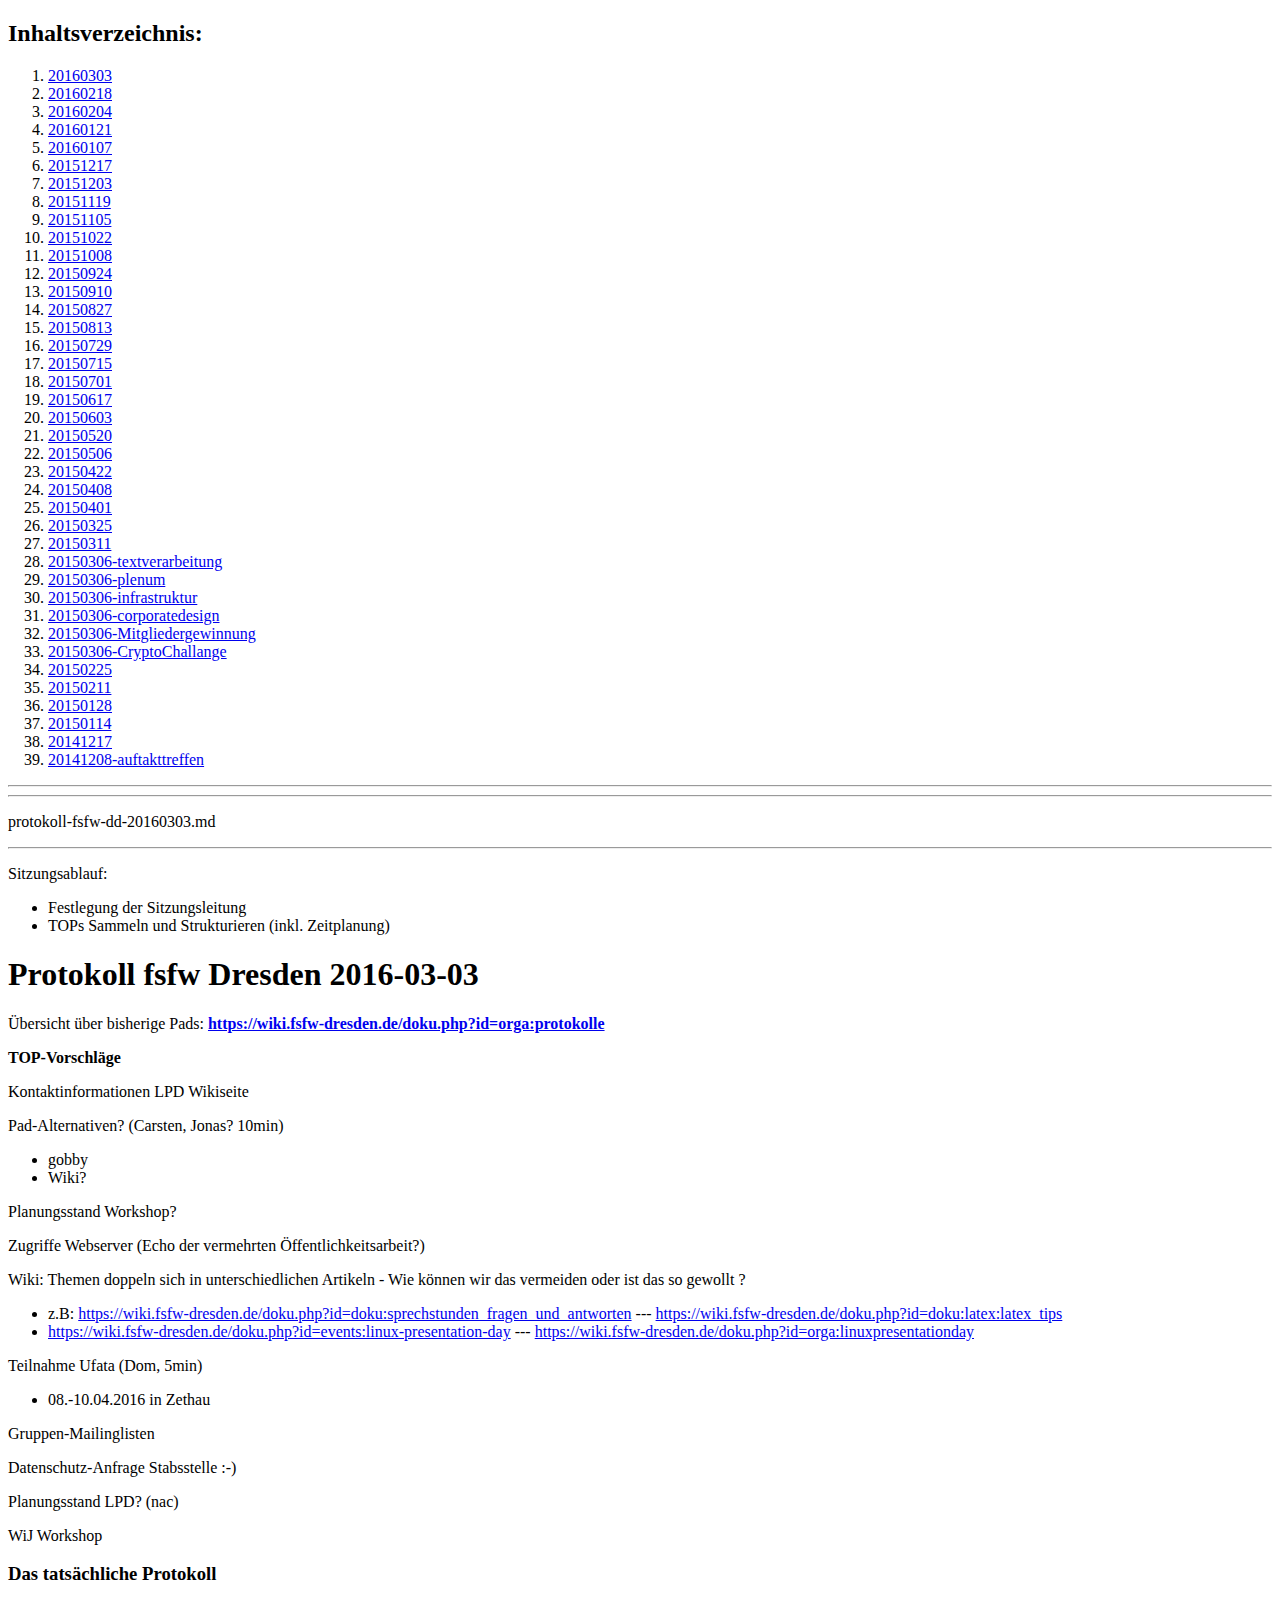
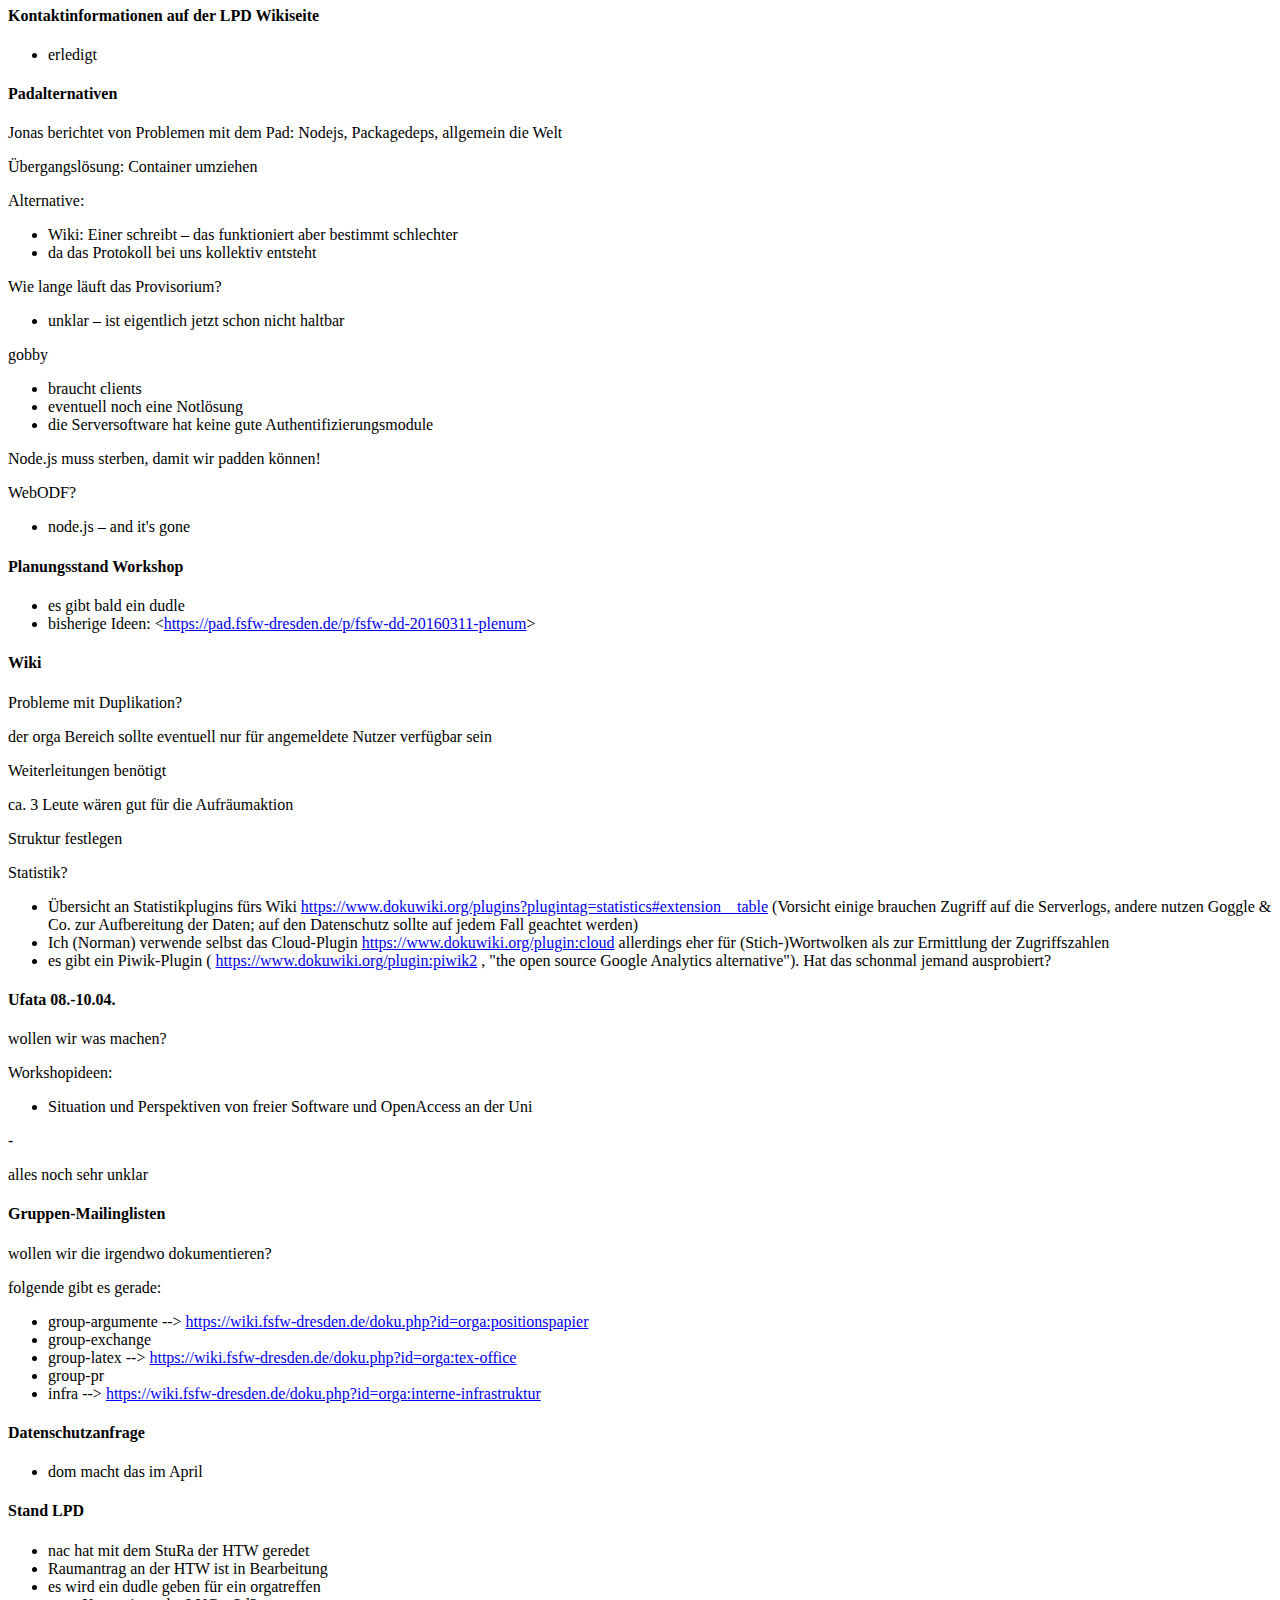
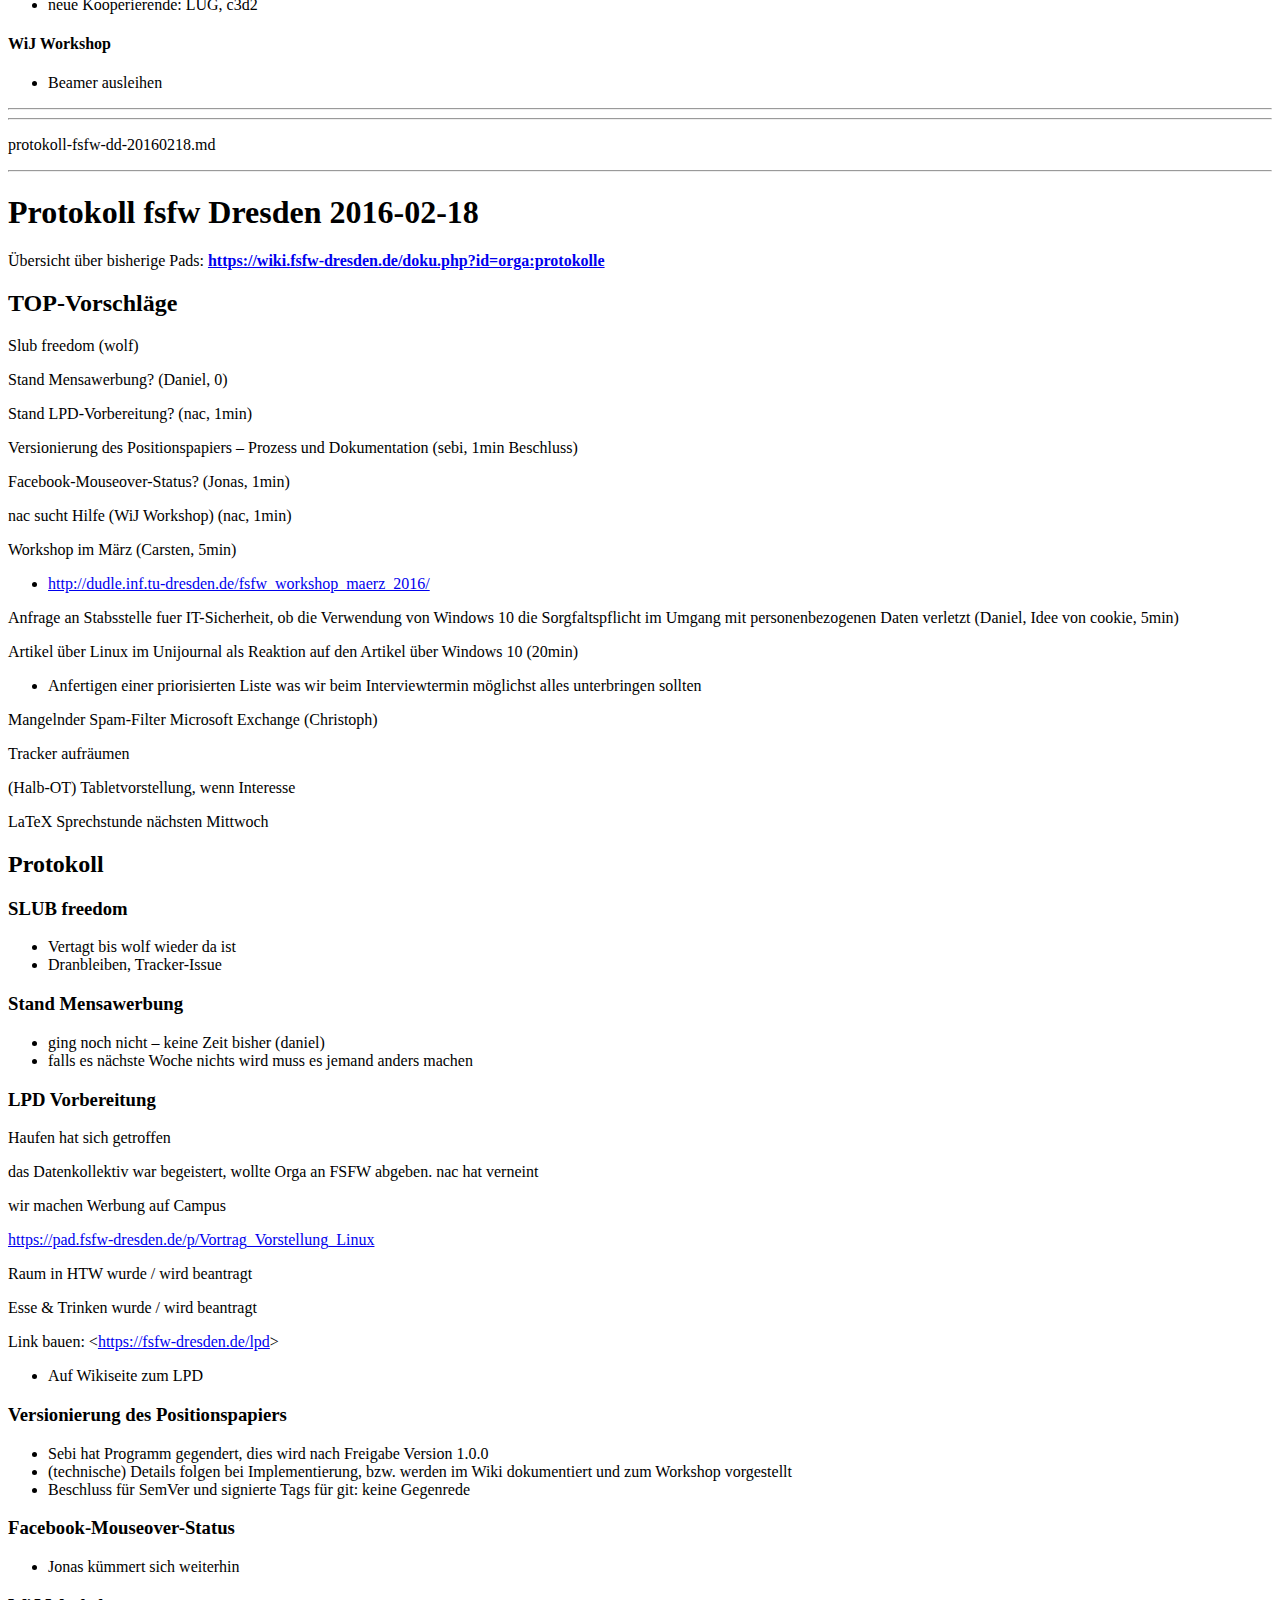
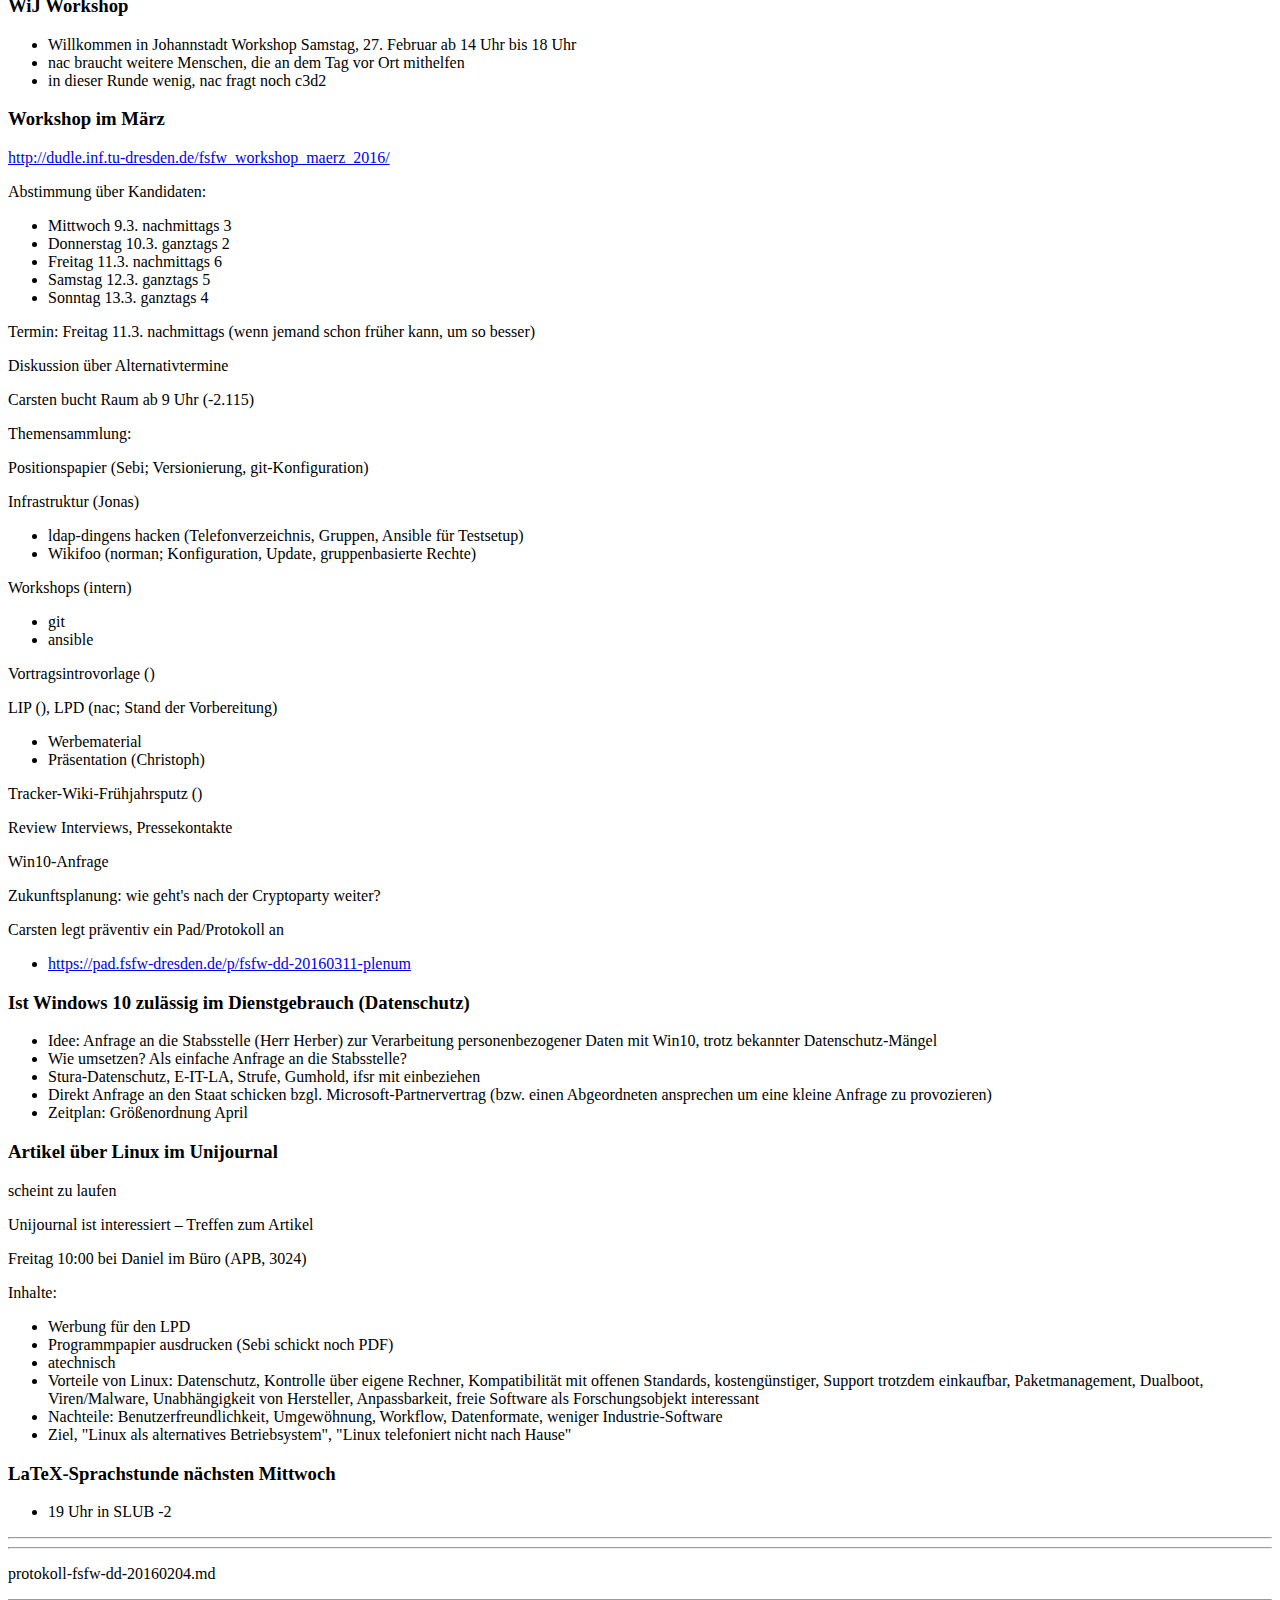
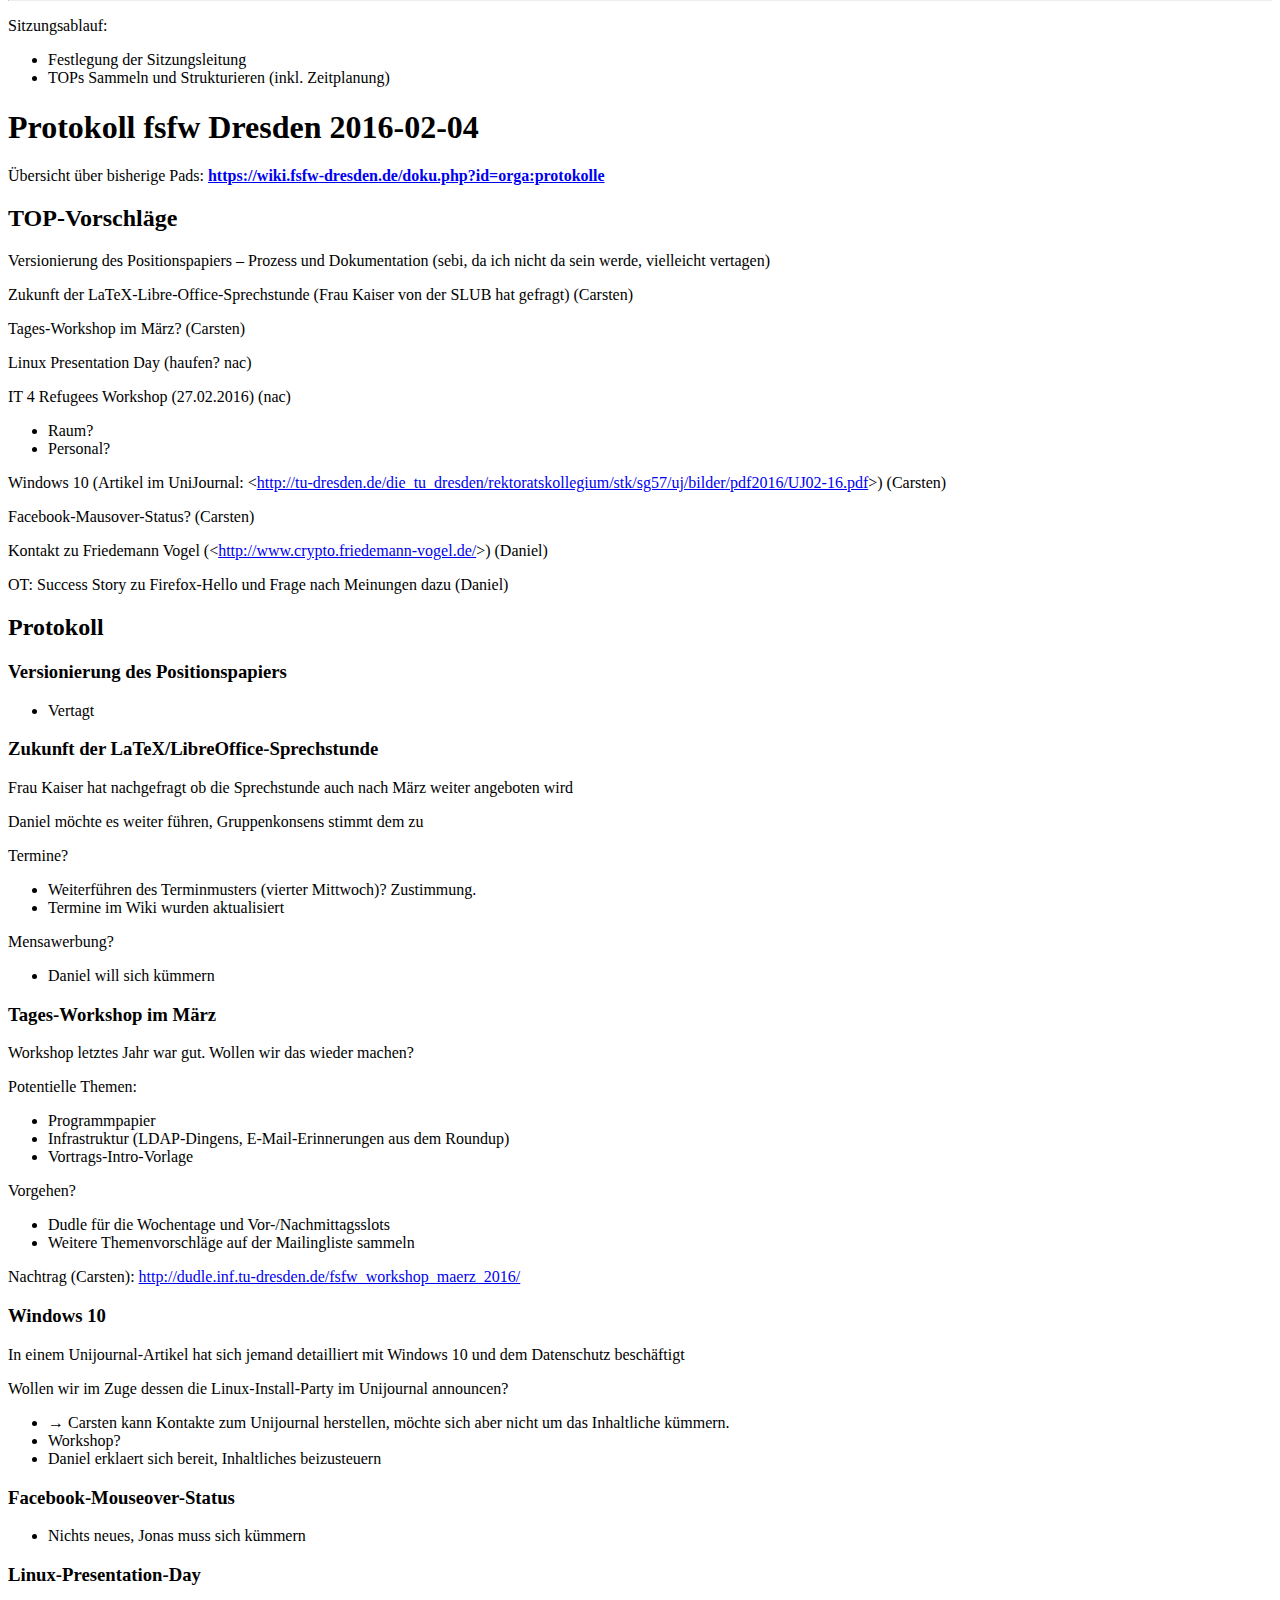
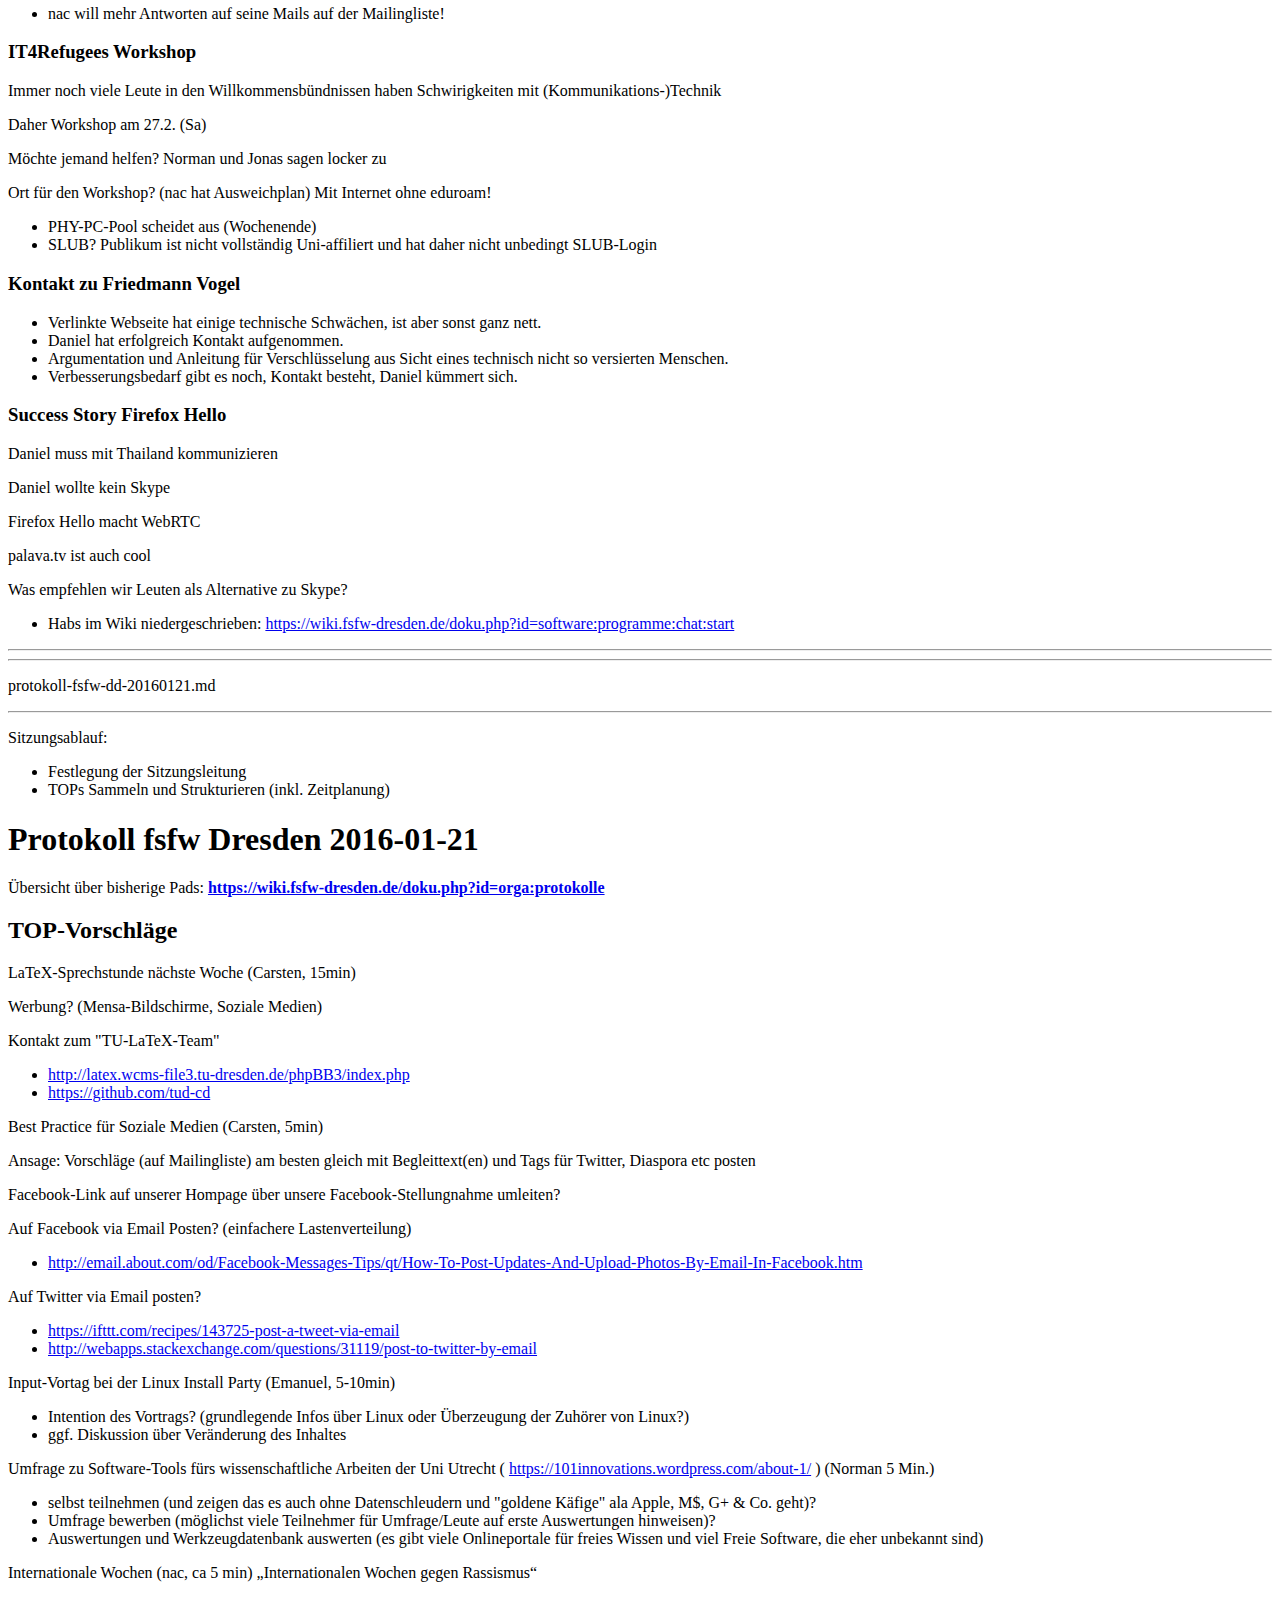
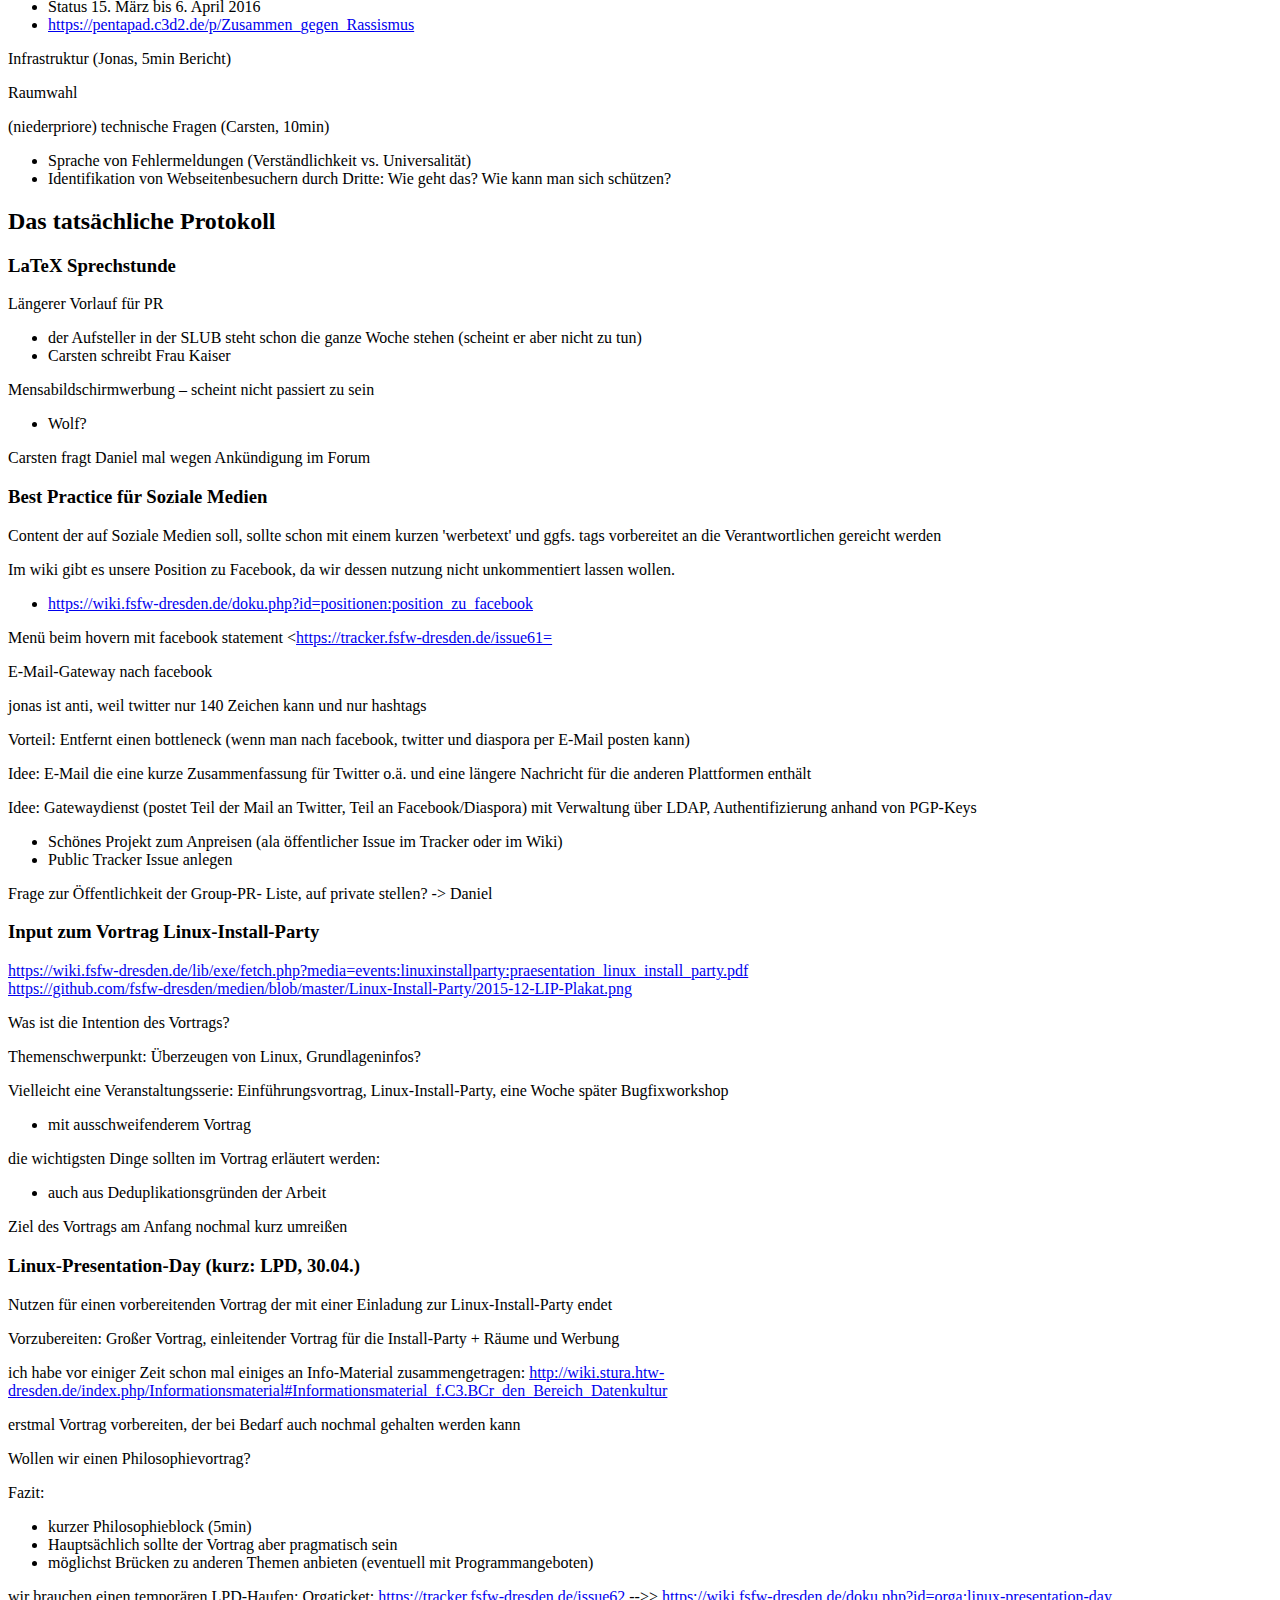
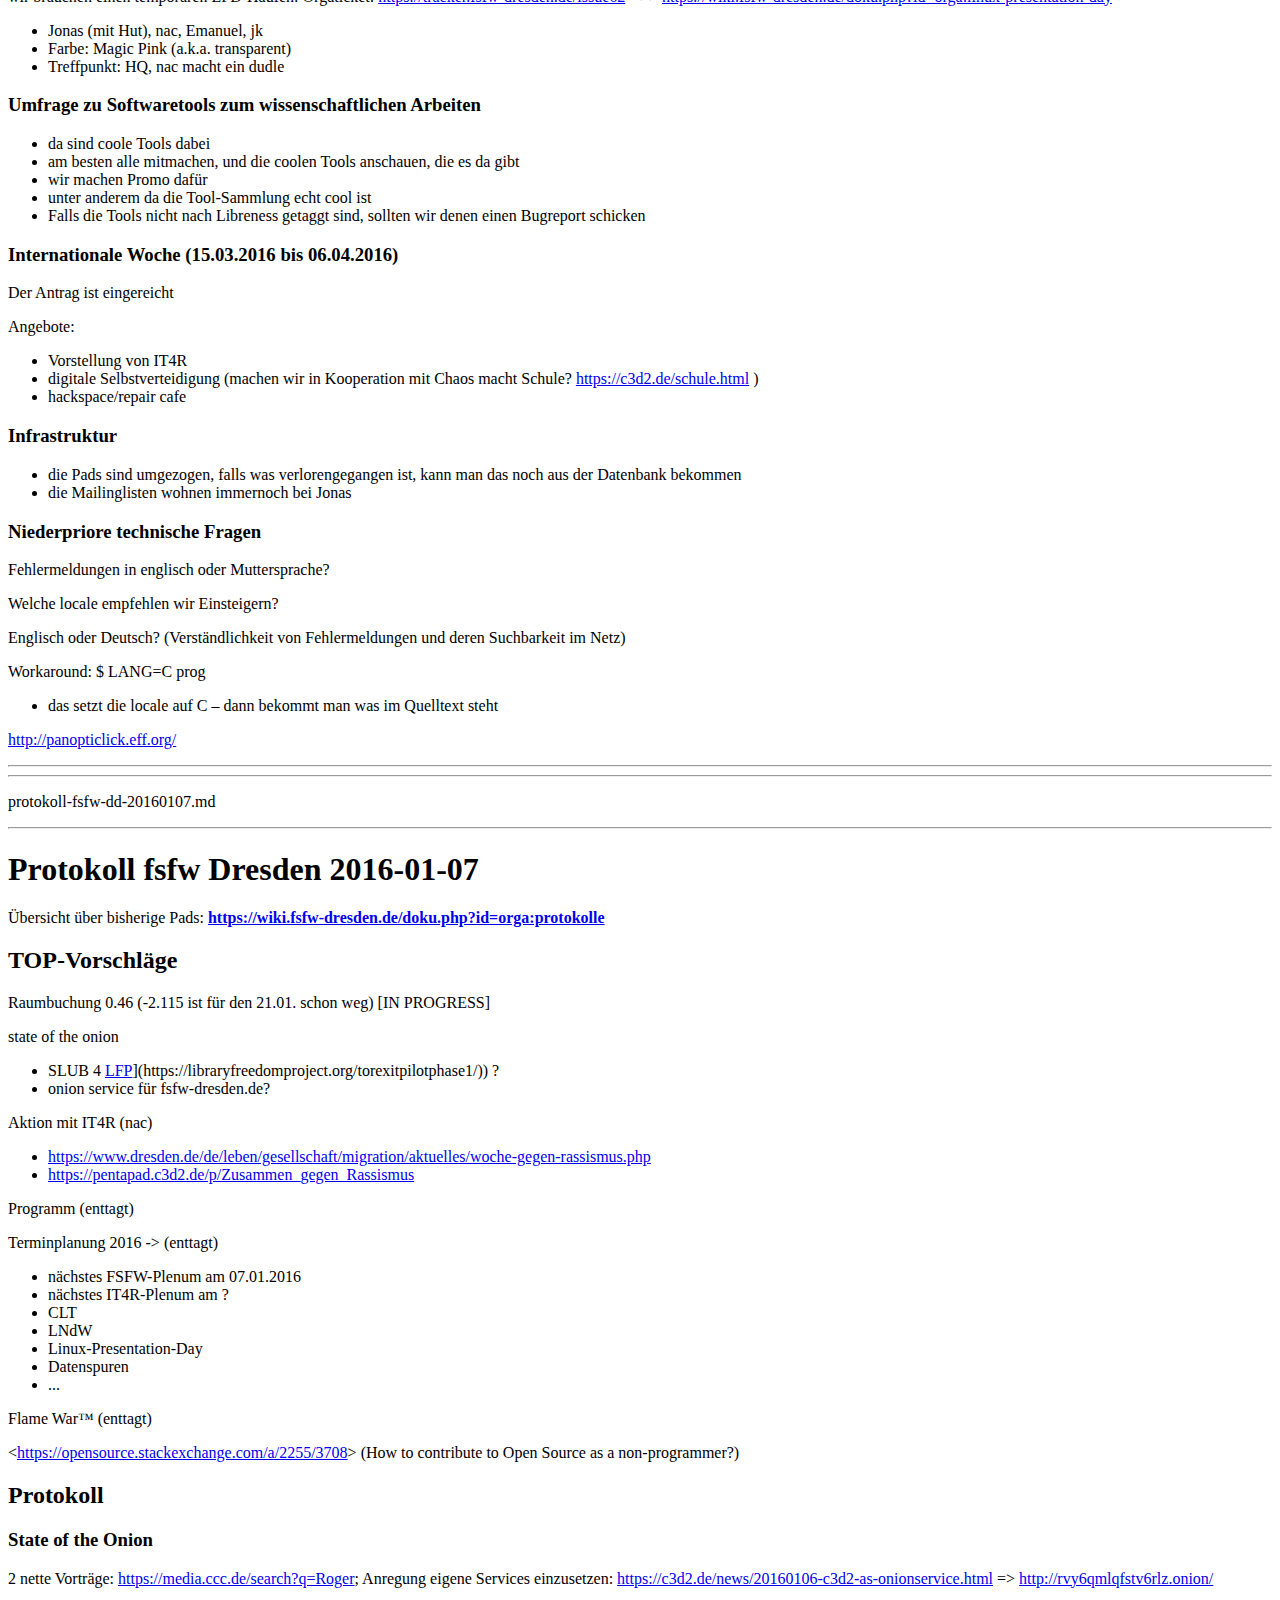
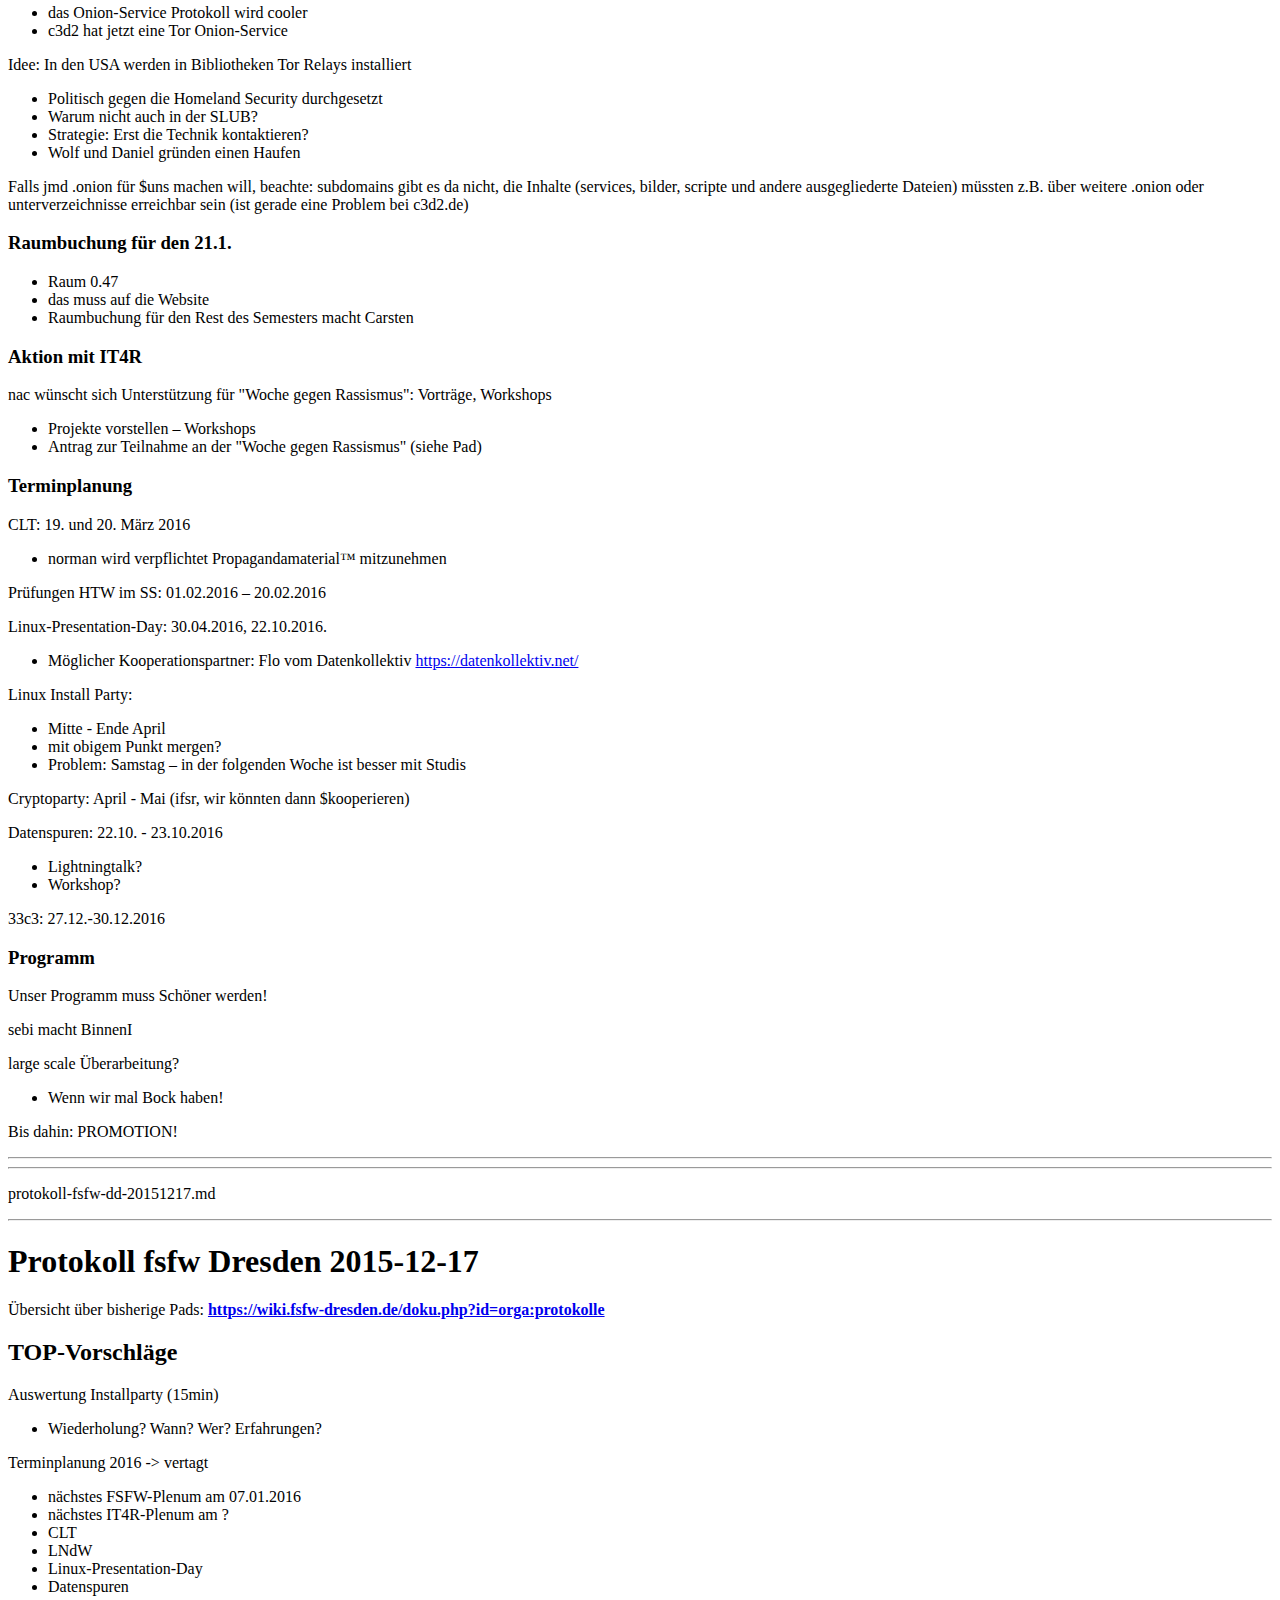
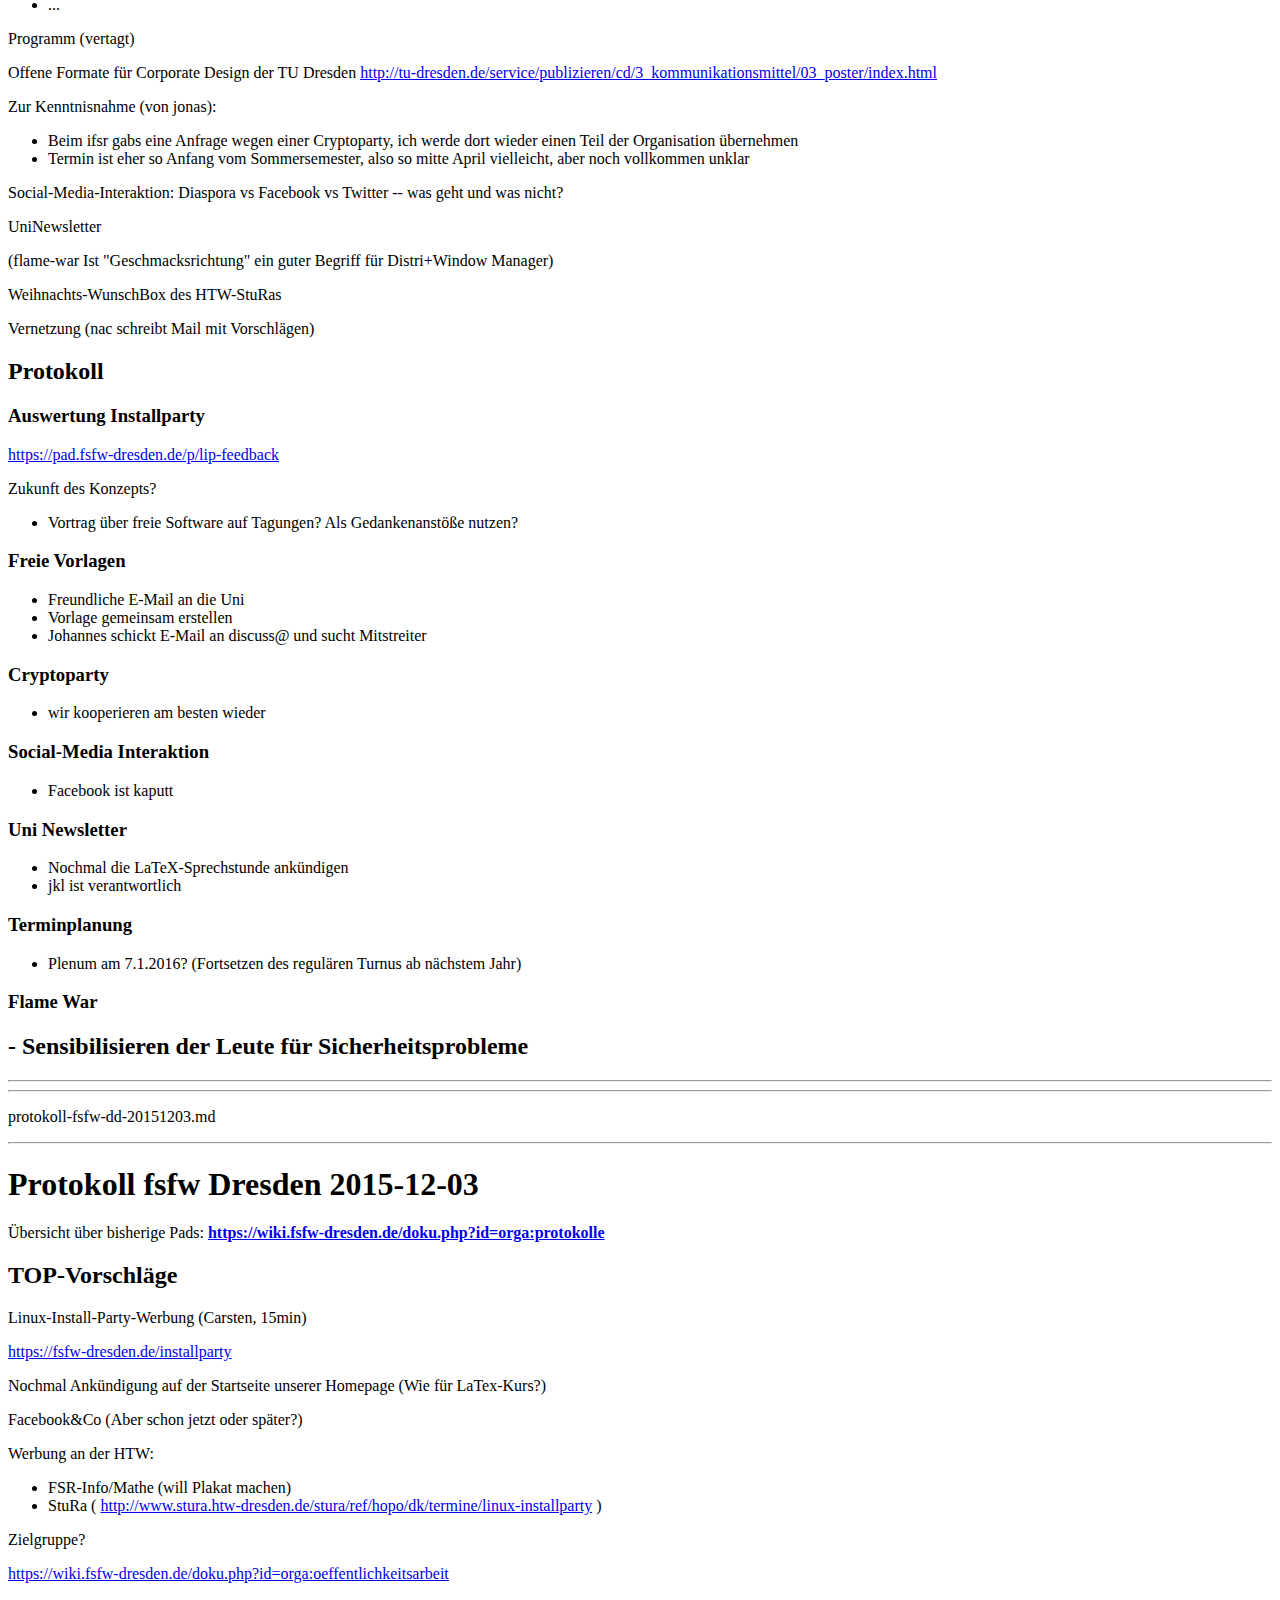
<file: protokolle.html>
<!DOCTYPE html PUBLIC "-//W3C//DTD XHTML 1.0 Transitional//EN" "http://www.w3.org/TR/xhtml1/DTD/xhtml1-transitional.dtd">
<html xmlns="http://www.w3.org/1999/xhtml">
<head>
  <meta http-equiv="Content-Type" content="text/html; charset=utf-8" />
  <meta http-equiv="Content-Style-Type" content="text/css" />
  <meta name="generator" content="pandoc" />
  <title></title>
</head>
<body>
<h2 id="inhaltsverzeichnis">Inhaltsverzeichnis:</h2>
<ol style="list-style-type: decimal">
<li><a href="#20160303">20160303</a></li>
<li><a href="#20160218">20160218</a></li>
<li><a href="#20160204">20160204</a></li>
<li><a href="#20160121">20160121</a></li>
<li><a href="#20160107">20160107</a></li>
<li><a href="#20151217">20151217</a></li>
<li><a href="#20151203">20151203</a></li>
<li><a href="#20151119">20151119</a></li>
<li><a href="#20151105">20151105</a></li>
<li><a href="#20151022">20151022</a></li>
<li><a href="#20151008">20151008</a></li>
<li><a href="#20150924">20150924</a></li>
<li><a href="#20150910">20150910</a></li>
<li><a href="#20150827">20150827</a></li>
<li><a href="#20150813">20150813</a></li>
<li><a href="#20150729">20150729</a></li>
<li><a href="#20150715">20150715</a></li>
<li><a href="#20150701">20150701</a></li>
<li><a href="#20150617">20150617</a></li>
<li><a href="#20150603">20150603</a></li>
<li><a href="#20150520">20150520</a></li>
<li><a href="#20150506">20150506</a></li>
<li><a href="#20150422">20150422</a></li>
<li><a href="#20150408">20150408</a></li>
<li><a href="#20150401">20150401</a></li>
<li><a href="#20150325">20150325</a></li>
<li><a href="#20150311">20150311</a></li>
<li><a href="#20150306-textverarbeitung">20150306-textverarbeitung</a></li>
<li><a href="#20150306-plenum">20150306-plenum</a></li>
<li><a href="#20150306-infrastruktur">20150306-infrastruktur</a></li>
<li><a href="#20150306-corporatedesign">20150306-corporatedesign</a></li>
<li><a href="#20150306-Mitgliedergewinnung">20150306-Mitgliedergewinnung</a></li>
<li><a href="#20150306-CryptoChallange">20150306-CryptoChallange</a></li>
<li><a href="#20150225">20150225</a></li>
<li><a href="#20150211">20150211</a></li>
<li><a href="#20150128">20150128</a></li>
<li><a href="#20150114">20150114</a></li>
<li><a href="#20141217">20141217</a></li>
<li><a href="#20141208-auftakttreffen">20141208-auftakttreffen</a></li>
</ol>
<hr />
<hr />
<p><a name="20160303"></a>protokoll-fsfw-dd-20160303.md</p>
<hr />
<p>Sitzungsablauf:</p>
<ul>
<li>Festlegung der Sitzungsleitung</li>
<li>TOPs Sammeln und Strukturieren (inkl. Zeitplanung)</li>
</ul>
<h1 id="protokoll-fsfw-dresden-2016-03-03">Protokoll fsfw Dresden 2016-03-03</h1>
<p>Übersicht über bisherige Pads: <a href="https://wiki.fsfw-dresden.de/doku.php?id=orga:protokolle"><strong>https://wiki.fsfw-dresden.de/doku.php?id=orga:protokolle</strong></a></p>
<p><strong>TOP-Vorschläge</strong></p>
<p>Kontaktinformationen LPD Wikiseite</p>
<p>Pad-Alternativen? (Carsten, Jonas? 10min)</p>
<ul>
<li>gobby</li>
<li>Wiki?</li>
</ul>
<p>Planungsstand Workshop?</p>
<p>Zugriffe Webserver (Echo der vermehrten Öffentlichkeitsarbeit?)</p>
<p>Wiki: Themen doppeln sich in unterschiedlichen Artikeln - Wie können wir das vermeiden oder ist das so gewollt ?</p>
<ul>
<li>z.B: <a href="https://wiki.fsfw-dresden.de/doku.php?id=doku:sprechstunden_fragen_und_antworten">https://wiki.fsfw-dresden.de/doku.php?id=doku:sprechstunden_fragen_und_antworten</a> --- <a href="https://wiki.fsfw-dresden.de/doku.php?id=doku:latex:latex_tips">https://wiki.fsfw-dresden.de/doku.php?id=doku:latex:latex_tips</a></li>
<li><a href="https://wiki.fsfw-dresden.de/doku.php?id=events:linux-presentation-day">https://wiki.fsfw-dresden.de/doku.php?id=events:linux-presentation-day</a> --- <a href="https://wiki.fsfw-dresden.de/doku.php?id=orga:linuxpresentationday">https://wiki.fsfw-dresden.de/doku.php?id=orga:linuxpresentationday</a></li>
</ul>
<p>Teilnahme Ufata (Dom, 5min)</p>
<ul>
<li>08.-10.04.2016 in Zethau</li>
</ul>
<p>Gruppen-Mailinglisten</p>
<p>Datenschutz-Anfrage Stabsstelle :-)</p>
<p>Planungsstand LPD? (nac)</p>
<p>WiJ Workshop</p>
<h3 id="das-tatsächliche-protokoll">Das tatsächliche Protokoll</h3>
<h4 id="kontaktinformationen-auf-der-lpd-wikiseite">Kontaktinformationen auf der LPD Wikiseite</h4>
<ul>
<li>erledigt</li>
</ul>
<h4 id="padalternativen">Padalternativen</h4>
<p>Jonas berichtet von Problemen mit dem Pad: Nodejs, Packagedeps, allgemein die Welt</p>
<p>Übergangslösung: Container umziehen</p>
<p>Alternative:</p>
<ul>
<li>Wiki: Einer schreibt – das funktioniert aber bestimmt schlechter</li>
<li>da das Protokoll bei uns kollektiv entsteht</li>
</ul>
<p>Wie lange läuft das Provisorium?</p>
<ul>
<li>unklar – ist eigentlich jetzt schon nicht haltbar</li>
</ul>
<p>gobby</p>
<ul>
<li>braucht clients</li>
<li>eventuell noch eine Notlösung</li>
<li>die Serversoftware hat keine gute Authentifizierungsmodule</li>
</ul>
<p>Node.js muss sterben, damit wir padden können!</p>
<p>WebODF?</p>
<ul>
<li>node.js – and it's gone</li>
</ul>
<h4 id="planungsstand-workshop">Planungsstand Workshop</h4>
<ul>
<li>es gibt bald ein dudle</li>
<li>bisherige Ideen: &lt;<a href="https://pad.fsfw-dresden.de/p/fsfw-dd-20160311-plenum">https://pad.fsfw-dresden.de/p/fsfw-dd-20160311-plenum</a>&gt;</li>
</ul>
<h4 id="wiki">Wiki</h4>
<p>Probleme mit Duplikation?</p>
<p>der orga Bereich sollte eventuell nur für angemeldete Nutzer verfügbar sein</p>
<p>Weiterleitungen benötigt</p>
<p>ca. 3 Leute wären gut für die Aufräumaktion</p>
<p>Struktur festlegen</p>
<p>Statistik?</p>
<ul>
<li>Übersicht an Statistikplugins fürs Wiki <a href="https://www.dokuwiki.org/plugins?plugintag=statistics#extension__table">https://www.dokuwiki.org/plugins?plugintag=statistics#extension__table</a> (Vorsicht einige brauchen Zugriff auf die Serverlogs, andere nutzen Goggle &amp; Co. zur Aufbereitung der Daten; auf den Datenschutz sollte auf jedem Fall geachtet werden)</li>
<li>Ich (Norman) verwende selbst das Cloud-Plugin <a href="https://www.dokuwiki.org/plugin:cloud">https://www.dokuwiki.org/plugin:cloud</a> allerdings eher für (Stich-)Wortwolken als zur Ermittlung der Zugriffszahlen</li>
<li>es gibt ein Piwik-Plugin ( <a href="https://www.dokuwiki.org/plugin:piwik2">https://www.dokuwiki.org/plugin:piwik2</a> , &quot;the open source Google Analytics alternative&quot;). Hat das schonmal jemand ausprobiert?</li>
</ul>
<h4 id="ufata-08.-10.04.">Ufata 08.-10.04.</h4>
<p>wollen wir was machen?</p>
<p>Workshopideen:</p>
<ul>
<li>Situation und Perspektiven von freier Software und OpenAccess an der Uni</li>
</ul>
<p>-</p>
<p>alles noch sehr unklar</p>
<h4 id="gruppen-mailinglisten">Gruppen-Mailinglisten</h4>
<p>wollen wir die irgendwo dokumentieren?</p>
<p>folgende gibt es gerade:</p>
<ul>
<li>group-argumente --&gt; <a href="https://wiki.fsfw-dresden.de/doku.php?id=orga:positionspapier">https://wiki.fsfw-dresden.de/doku.php?id=orga:positionspapier</a></li>
<li>group-exchange</li>
<li>group-latex --&gt; <a href="https://wiki.fsfw-dresden.de/doku.php?id=orga:tex-office">https://wiki.fsfw-dresden.de/doku.php?id=orga:tex-office</a></li>
<li>group-pr</li>
<li>infra --&gt; <a href="https://wiki.fsfw-dresden.de/doku.php?id=orga:interne-infrastruktur">https://wiki.fsfw-dresden.de/doku.php?id=orga:interne-infrastruktur</a></li>
</ul>
<h4 id="datenschutzanfrage">Datenschutzanfrage</h4>
<ul>
<li>dom macht das im April</li>
</ul>
<h4 id="stand-lpd">Stand LPD</h4>
<ul>
<li>nac hat mit dem StuRa der HTW geredet</li>
<li>Raumantrag an der HTW ist in Bearbeitung</li>
<li>es wird ein dudle geben für ein orgatreffen</li>
<li>neue Kooperierende: LUG, c3d2</li>
</ul>
<h4 id="wij-workshop">WiJ Workshop</h4>
<ul>
<li>Beamer ausleihen</li>
</ul>
<hr />
<hr />
<p><a name="20160218"></a>protokoll-fsfw-dd-20160218.md</p>
<hr />
<h1 id="protokoll-fsfw-dresden-2016-02-18">Protokoll fsfw Dresden 2016-02-18</h1>
<p>Übersicht über bisherige Pads: <a href="https://wiki.fsfw-dresden.de/doku.php?id=orga:protokolle"><strong>https://wiki.fsfw-dresden.de/doku.php?id=orga:protokolle</strong></a></p>
<h2 id="top-vorschläge">TOP-Vorschläge</h2>
<p>Slub freedom (wolf)</p>
<p>Stand Mensawerbung? (Daniel, 0)</p>
<p>Stand LPD-Vorbereitung? (nac, 1min)</p>
<p>Versionierung des Positionspapiers – Prozess und Dokumentation (sebi, 1min Beschluss)</p>
<p>Facebook-Mouseover-Status? (Jonas, 1min)</p>
<p>nac sucht Hilfe (WiJ Workshop) (nac, 1min)</p>
<p>Workshop im März (Carsten, 5min)</p>
<ul>
<li><a href="http://dudle.inf.tu-dresden.de/fsfw_workshop_maerz_2016/">http://dudle.inf.tu-dresden.de/fsfw_workshop_maerz_2016/</a></li>
</ul>
<p>Anfrage an Stabsstelle fuer IT-Sicherheit, ob die Verwendung von Windows 10 die Sorgfaltspflicht im Umgang mit personenbezogenen Daten verletzt (Daniel, Idee von cookie, 5min)</p>
<p>Artikel über Linux im Unijournal als Reaktion auf den Artikel über Windows 10 (20min)</p>
<ul>
<li>Anfertigen einer priorisierten Liste was wir beim Interviewtermin möglichst alles unterbringen sollten</li>
</ul>
<p>Mangelnder Spam-Filter Microsoft Exchange (Christoph)</p>
<p>Tracker aufräumen</p>
<p>(Halb-OT) Tabletvorstellung, wenn Interesse</p>
<p>LaTeX Sprechstunde nächsten Mittwoch</p>
<h2 id="protokoll">Protokoll</h2>
<h3 id="slub-freedom">SLUB freedom</h3>
<ul>
<li>Vertagt bis wolf wieder da ist</li>
<li>Dranbleiben, Tracker-Issue</li>
</ul>
<h3 id="stand-mensawerbung">Stand Mensawerbung</h3>
<ul>
<li>ging noch nicht – keine Zeit bisher (daniel)</li>
<li>falls es nächste Woche nichts wird muss es jemand anders machen</li>
</ul>
<h3 id="lpd-vorbereitung">LPD Vorbereitung</h3>
<p>Haufen hat sich getroffen</p>
<p>das Datenkollektiv war begeistert, wollte Orga an FSFW abgeben. nac hat verneint</p>
<p>wir machen Werbung auf Campus</p>
<p><a href="https://pad.fsfw-dresden.de/p/Vortrag_Vorstellung_Linux">https://pad.fsfw-dresden.de/p/Vortrag_Vorstellung_Linux</a></p>
<p>Raum in HTW wurde / wird beantragt</p>
<p>Esse &amp; Trinken wurde / wird beantragt</p>
<p>Link bauen: &lt;<a href="https://fsfw-dresden.de/lpd">https://fsfw-dresden.de/lpd</a>&gt;</p>
<ul>
<li>Auf Wikiseite zum LPD</li>
</ul>
<h3 id="versionierung-des-positionspapiers">Versionierung des Positionspapiers</h3>
<ul>
<li>Sebi hat Programm gegendert, dies wird nach Freigabe Version 1.0.0</li>
<li>(technische) Details folgen bei Implementierung, bzw. werden im Wiki dokumentiert und zum Workshop vorgestellt</li>
<li>Beschluss für SemVer und signierte Tags für git: keine Gegenrede</li>
</ul>
<h3 id="facebook-mouseover-status">Facebook-Mouseover-Status</h3>
<ul>
<li>Jonas kümmert sich weiterhin</li>
</ul>
<h3 id="wij-workshop-1">WiJ Workshop</h3>
<ul>
<li>Willkommen in Johannstadt Workshop Samstag, 27. Februar ab 14 Uhr bis 18 Uhr</li>
<li>nac braucht weitere Menschen, die an dem Tag vor Ort mithelfen</li>
<li>in dieser Runde wenig, nac fragt noch c3d2</li>
</ul>
<h3 id="workshop-im-märz">Workshop im März</h3>
<p><a href="http://dudle.inf.tu-dresden.de/fsfw_workshop_maerz_2016/">http://dudle.inf.tu-dresden.de/fsfw_workshop_maerz_2016/</a></p>
<p>Abstimmung über Kandidaten:</p>
<ul>
<li>Mittwoch 9.3. nachmittags 3</li>
<li>Donnerstag 10.3. ganztags 2</li>
<li>Freitag 11.3. nachmittags 6</li>
<li>Samstag 12.3. ganztags 5</li>
<li>Sonntag 13.3. ganztags 4</li>
</ul>
<p>Termin: Freitag 11.3. nachmittags (wenn jemand schon früher kann, um so besser)</p>
<p>Diskussion über Alternativtermine</p>
<p>Carsten bucht Raum ab 9 Uhr (-2.115)</p>
<p>Themensammlung:</p>
<p>Positionspapier (Sebi; Versionierung, git-Konfiguration)</p>
<p>Infrastruktur (Jonas)</p>
<ul>
<li>ldap-dingens hacken (Telefonverzeichnis, Gruppen, Ansible für Testsetup)</li>
<li>Wikifoo (norman; Konfiguration, Update, gruppenbasierte Rechte)</li>
</ul>
<p>Workshops (intern)</p>
<ul>
<li>git</li>
<li>ansible</li>
</ul>
<p>Vortragsintrovorlage ()</p>
<p>LIP (<haufen\>), LPD (nac; Stand der Vorbereitung)</p>
<ul>
<li>Werbematerial</li>
<li>Präsentation (Christoph)</li>
</ul>
<p>Tracker-Wiki-Frühjahrsputz (<alle\>)</p>
<p>Review Interviews, Pressekontakte</p>
<p>Win10-Anfrage</p>
<p>Zukunftsplanung: wie geht's nach der Cryptoparty weiter?</p>
<p>Carsten legt präventiv ein Pad/Protokoll an</p>
<ul>
<li><a href="https://pad.fsfw-dresden.de/p/fsfw-dd-20160311-plenum">https://pad.fsfw-dresden.de/p/fsfw-dd-20160311-plenum</a></li>
</ul>
<h3 id="ist-windows-10-zulässig-im-dienstgebrauch-datenschutz">Ist Windows 10 zulässig im Dienstgebrauch (Datenschutz)</h3>
<ul>
<li>Idee: Anfrage an die Stabsstelle (Herr Herber) zur Verarbeitung personenbezogener Daten mit Win10, trotz bekannter Datenschutz-Mängel</li>
<li>Wie umsetzen? Als einfache Anfrage an die Stabsstelle?</li>
<li>Stura-Datenschutz, E-IT-LA, Strufe, Gumhold, ifsr mit einbeziehen</li>
<li>Direkt Anfrage an den Staat schicken bzgl. Microsoft-Partnervertrag (bzw. einen Abgeordneten ansprechen um eine kleine Anfrage zu provozieren)</li>
<li>Zeitplan: Größenordnung April</li>
</ul>
<h3 id="artikel-über-linux-im-unijournal">Artikel über Linux im Unijournal</h3>
<p>scheint zu laufen</p>
<p>Unijournal ist interessiert – Treffen zum Artikel</p>
<p>Freitag 10:00 bei Daniel im Büro (APB, 3024)</p>
<p>Inhalte:</p>
<ul>
<li>Werbung für den LPD</li>
<li>Programmpapier ausdrucken (Sebi schickt noch PDF)</li>
<li>atechnisch</li>
<li>Vorteile von Linux: Datenschutz, Kontrolle über eigene Rechner, Kompatibilität mit offenen Standards, kostengünstiger, Support trotzdem einkaufbar, Paketmanagement, Dualboot, Viren/Malware, Unabhängigkeit von Hersteller, Anpassbarkeit, freie Software als Forschungsobjekt interessant</li>
<li>Nachteile: Benutzerfreundlichkeit, Umgewöhnung, Workflow, Datenformate, weniger Industrie-Software</li>
<li>Ziel, &quot;Linux als alternatives Betriebsystem&quot;, &quot;Linux telefoniert nicht nach Hause&quot;</li>
</ul>
<h3 id="latex-sprachstunde-nächsten-mittwoch">LaTeX-Sprachstunde nächsten Mittwoch</h3>
<ul>
<li>19 Uhr in SLUB -2</li>
</ul>
<hr />
<hr />
<p><a name="20160204"></a>protokoll-fsfw-dd-20160204.md</p>
<hr />
<p>Sitzungsablauf:</p>
<ul>
<li>Festlegung der Sitzungsleitung</li>
<li>TOPs Sammeln und Strukturieren (inkl. Zeitplanung)</li>
</ul>
<h1 id="protokoll-fsfw-dresden-2016-02-04">Protokoll fsfw Dresden 2016-02-04</h1>
<p>Übersicht über bisherige Pads: <a href="https://wiki.fsfw-dresden.de/doku.php?id=orga:protokolle"><strong>https://wiki.fsfw-dresden.de/doku.php?id=orga:protokolle</strong></a></p>
<h2 id="top-vorschläge-1">TOP-Vorschläge</h2>
<p>Versionierung des Positionspapiers – Prozess und Dokumentation (sebi, da ich nicht da sein werde, vielleicht vertagen)</p>
<p>Zukunft der LaTeX-Libre-Office-Sprechstunde (Frau Kaiser von der SLUB hat gefragt) (Carsten)</p>
<p>Tages-Workshop im März? (Carsten)</p>
<p>Linux Presentation Day (haufen? nac)</p>
<p>IT 4 Refugees Workshop (27.02.2016) (nac)</p>
<ul>
<li>Raum?</li>
<li>Personal?</li>
</ul>
<p>Windows 10 (Artikel im UniJournal: &lt;<a href="http://tu-dresden.de/die_tu_dresden/rektoratskollegium/stk/sg57/uj/bilder/pdf2016/UJ02-16.pdf">http://tu-dresden.de/die_tu_dresden/rektoratskollegium/stk/sg57/uj/bilder/pdf2016/UJ02-16.pdf</a>&gt;) (Carsten)</p>
<p>Facebook-Mausover-Status? (Carsten)</p>
<p>Kontakt zu Friedemann Vogel (&lt;<a href="http://www.crypto.friedemann-vogel.de/">http://www.crypto.friedemann-vogel.de/</a>&gt;) (Daniel)</p>
<p>OT: Success Story zu Firefox-Hello und Frage nach Meinungen dazu (Daniel)</p>
<h2 id="protokoll-1">Protokoll</h2>
<h3 id="versionierung-des-positionspapiers-1">Versionierung des Positionspapiers</h3>
<ul>
<li>Vertagt</li>
</ul>
<h3 id="zukunft-der-latexlibreoffice-sprechstunde">Zukunft der LaTeX/LibreOffice-Sprechstunde</h3>
<p>Frau Kaiser hat nachgefragt ob die Sprechstunde auch nach März weiter angeboten wird</p>
<p>Daniel möchte es weiter führen, Gruppenkonsens stimmt dem zu</p>
<p>Termine?</p>
<ul>
<li>Weiterführen des Terminmusters (vierter Mittwoch)? Zustimmung.</li>
<li>Termine im Wiki wurden aktualisiert</li>
</ul>
<p>Mensawerbung?</p>
<ul>
<li>Daniel will sich kümmern</li>
</ul>
<h3 id="tages-workshop-im-märz">Tages-Workshop im März</h3>
<p>Workshop letztes Jahr war gut. Wollen wir das wieder machen?</p>
<p>Potentielle Themen:</p>
<ul>
<li>Programmpapier</li>
<li>Infrastruktur (LDAP-Dingens, E-Mail-Erinnerungen aus dem Roundup)</li>
<li>Vortrags-Intro-Vorlage</li>
</ul>
<p>Vorgehen?</p>
<ul>
<li>Dudle für die Wochentage und Vor-/Nachmittagsslots</li>
<li>Weitere Themenvorschläge auf der Mailingliste sammeln</li>
</ul>
<p>Nachtrag (Carsten): <a href="http://dudle.inf.tu-dresden.de/fsfw_workshop_maerz_2016/">http://dudle.inf.tu-dresden.de/fsfw_workshop_maerz_2016/</a></p>
<h3 id="windows-10">Windows 10</h3>
<p>In einem Unijournal-Artikel hat sich jemand detailliert mit Windows 10 und dem Datenschutz beschäftigt</p>
<p>Wollen wir im Zuge dessen die Linux-Install-Party im Unijournal announcen?</p>
<ul>
<li>→ Carsten kann Kontakte zum Unijournal herstellen, möchte sich aber nicht um das Inhaltliche kümmern.</li>
<li>Workshop?</li>
<li>Daniel erklaert sich bereit, Inhaltliches beizusteuern</li>
</ul>
<h3 id="facebook-mouseover-status-1">Facebook-Mouseover-Status</h3>
<ul>
<li>Nichts neues, Jonas muss sich kümmern</li>
</ul>
<h3 id="linux-presentation-day">Linux-Presentation-Day</h3>
<ul>
<li>nac will mehr Antworten auf seine Mails auf der Mailingliste!</li>
</ul>
<h3 id="it4refugees-workshop">IT4Refugees Workshop</h3>
<p>Immer noch viele Leute in den Willkommensbündnissen haben Schwirigkeiten mit (Kommunikations-)Technik</p>
<p>Daher Workshop am 27.2. (Sa)</p>
<p>Möchte jemand helfen? Norman und Jonas sagen locker zu</p>
<p>Ort für den Workshop? (nac hat Ausweichplan) Mit Internet ohne eduroam!</p>
<ul>
<li>PHY-PC-Pool scheidet aus (Wochenende)</li>
<li>SLUB? Publikum ist nicht vollständig Uni-affiliert und hat daher nicht unbedingt SLUB-Login</li>
</ul>
<h3 id="kontakt-zu-friedmann-vogel">Kontakt zu Friedmann Vogel</h3>
<ul>
<li>Verlinkte Webseite hat einige technische Schwächen, ist aber sonst ganz nett.</li>
<li>Daniel hat erfolgreich Kontakt aufgenommen.</li>
<li>Argumentation und Anleitung für Verschlüsselung aus Sicht eines technisch nicht so versierten Menschen.</li>
<li>Verbesserungsbedarf gibt es noch, Kontakt besteht, Daniel kümmert sich.</li>
</ul>
<h3 id="success-story-firefox-hello">Success Story Firefox Hello</h3>
<p>Daniel muss mit Thailand kommunizieren</p>
<p>Daniel wollte kein Skype</p>
<p>Firefox Hello macht WebRTC</p>
<p>palava.tv ist auch cool</p>
<p>Was empfehlen wir Leuten als Alternative zu Skype?</p>
<ul>
<li>Habs im Wiki niedergeschrieben: <a href="https://wiki.fsfw-dresden.de/doku.php?id=software:programme:chat:start">https://wiki.fsfw-dresden.de/doku.php?id=software:programme:chat:start</a></li>
</ul>
<hr />
<hr />
<p><a name="20160121"></a>protokoll-fsfw-dd-20160121.md</p>
<hr />
<p>Sitzungsablauf:</p>
<ul>
<li>Festlegung der Sitzungsleitung</li>
<li>TOPs Sammeln und Strukturieren (inkl. Zeitplanung)</li>
</ul>
<h1 id="protokoll-fsfw-dresden-2016-01-21">Protokoll fsfw Dresden 2016-01-21</h1>
<p>Übersicht über bisherige Pads: <a href="https://wiki.fsfw-dresden.de/doku.php?id=orga:protokolle"><strong>https://wiki.fsfw-dresden.de/doku.php?id=orga:protokolle</strong></a></p>
<h2 id="top-vorschläge-2">TOP-Vorschläge</h2>
<p>LaTeX-Sprechstunde nächste Woche (Carsten, 15min)</p>
<p>Werbung? (Mensa-Bildschirme, Soziale Medien)</p>
<p>Kontakt zum &quot;TU-LaTeX-Team&quot;</p>
<ul>
<li><a href="http://latex.wcms-file3.tu-dresden.de/phpBB3/index.php">http://latex.wcms-file3.tu-dresden.de/phpBB3/index.php</a></li>
<li><a href="https://github.com/tud-cd">https://github.com/tud-cd</a></li>
</ul>
<p>Best Practice für Soziale Medien (Carsten, 5min)</p>
<p>Ansage: Vorschläge (auf Mailingliste) am besten gleich mit Begleittext(en) und Tags für Twitter, Diaspora etc posten</p>
<p>Facebook-Link auf unserer Hompage über unsere Facebook-Stellungnahme umleiten?</p>
<p>Auf Facebook via Email Posten? (einfachere Lastenverteilung)</p>
<ul>
<li><a href="http://email.about.com/od/Facebook-Messages-Tips/qt/How-To-Post-Updates-And-Upload-Photos-By-Email-In-Facebook.htm">http://email.about.com/od/Facebook-Messages-Tips/qt/How-To-Post-Updates-And-Upload-Photos-By-Email-In-Facebook.htm</a></li>
</ul>
<p>Auf Twitter via Email posten?</p>
<ul>
<li><a href="https://ifttt.com/recipes/143725-post-a-tweet-via-email">https://ifttt.com/recipes/143725-post-a-tweet-via-email</a></li>
<li><a href="http://webapps.stackexchange.com/questions/31119/post-to-twitter-by-email">http://webapps.stackexchange.com/questions/31119/post-to-twitter-by-email</a></li>
</ul>
<p>Input-Vortag bei der Linux Install Party (Emanuel, 5-10min)</p>
<ul>
<li>Intention des Vortrags? (grundlegende Infos über Linux oder Überzeugung der Zuhörer von Linux?)</li>
<li>ggf. Diskussion über Veränderung des Inhaltes</li>
</ul>
<p>Umfrage zu Software-Tools fürs wissenschaftliche Arbeiten der Uni Utrecht ( <a href="https://101innovations.wordpress.com/about-1/">https://101innovations.wordpress.com/about-1/</a> ) (Norman 5 Min.)</p>
<ul>
<li>selbst teilnehmen (und zeigen das es auch ohne Datenschleudern und &quot;goldene Käfige&quot; ala Apple, M$, G+ &amp; Co. geht)?</li>
<li>Umfrage bewerben (möglichst viele Teilnehmer für Umfrage/Leute auf erste Auswertungen hinweisen)?</li>
<li>Auswertungen und Werkzeugdatenbank auswerten (es gibt viele Onlineportale für freies Wissen und viel Freie Software, die eher unbekannt sind)</li>
</ul>
<p>Internationale Wochen (nac, ca 5 min) „Internationalen Wochen gegen Rassismus“</p>
<ul>
<li>Status 15. März bis 6. April 2016</li>
<li><a href="https://pentapad.c3d2.de/p/Zusammen_gegen_Rassismus">https://pentapad.c3d2.de/p/Zusammen_gegen_Rassismus</a></li>
</ul>
<p>Infrastruktur (Jonas, 5min Bericht)</p>
<p>Raumwahl</p>
<p>(niederpriore) technische Fragen (Carsten, 10min)</p>
<ul>
<li>Sprache von Fehlermeldungen (Verständlichkeit vs. Universalität)</li>
<li>Identifikation von Webseitenbesuchern durch Dritte: Wie geht das? Wie kann man sich schützen?</li>
</ul>
<h2 id="das-tatsächliche-protokoll-1">Das tatsächliche Protokoll</h2>
<h3 id="latex-sprechstunde">LaTeX Sprechstunde</h3>
<p>Längerer Vorlauf für PR</p>
<ul>
<li>der Aufsteller in der SLUB steht schon die ganze Woche stehen (scheint er aber nicht zu tun)</li>
<li>Carsten schreibt Frau Kaiser</li>
</ul>
<p>Mensabildschirmwerbung – scheint nicht passiert zu sein</p>
<ul>
<li>Wolf?</li>
</ul>
<p>Carsten fragt Daniel mal wegen Ankündigung im Forum</p>
<h3 id="best-practice-für-soziale-medien">Best Practice für Soziale Medien</h3>
<p>Content der auf Soziale Medien soll, sollte schon mit einem kurzen 'werbetext' und ggfs. tags vorbereitet an die Verantwortlichen gereicht werden</p>
<p>Im wiki gibt es unsere Position zu Facebook, da wir dessen nutzung nicht unkommentiert lassen wollen.</p>
<ul>
<li><a href="https://wiki.fsfw-dresden.de/doku.php?id=positionen:position_zu_facebook">https://wiki.fsfw-dresden.de/doku.php?id=positionen:position_zu_facebook</a></li>
</ul>
<p>Menü beim hovern mit facebook statement &lt;<a href="https://tracker.fsfw-dresden.de/issue61=">https://tracker.fsfw-dresden.de/issue61=</a></p>
<p>E-Mail-Gateway nach facebook</p>
<p>jonas ist anti, weil twitter nur 140 Zeichen kann und nur hashtags</p>
<p>Vorteil: Entfernt einen bottleneck (wenn man nach facebook, twitter und diaspora per E-Mail posten kann)</p>
<p>Idee: E-Mail die eine kurze Zusammenfassung für Twitter o.ä. und eine längere Nachricht für die anderen Plattformen enthält</p>
<p>Idee: Gatewaydienst (postet Teil der Mail an Twitter, Teil an Facebook/Diaspora) mit Verwaltung über LDAP, Authentifizierung anhand von PGP-Keys</p>
<ul>
<li>Schönes Projekt zum Anpreisen (ala öffentlicher Issue im Tracker oder im Wiki)</li>
<li>Public Tracker Issue anlegen</li>
</ul>
<p>Frage zur Öffentlichkeit der Group-PR- Liste, auf private stellen? -&gt; Daniel</p>
<h3 id="input-zum-vortrag-linux-install-party">Input zum Vortrag Linux-Install-Party</h3>
<p><a href="https://wiki.fsfw-dresden.de/lib/exe/fetch.php?media=events:linuxinstallparty:praesentation_linux_install_party.pdf">https://wiki.fsfw-dresden.de/lib/exe/fetch.php?media=events:linuxinstallparty:praesentation_linux_install_party.pdf</a><br /><a href="https://github.com/fsfw-dresden/medien/blob/master/Linux-Install-Party/2015-12-LIP-Plakat.png">https://github.com/fsfw-dresden/medien/blob/master/Linux-Install-Party/2015-12-LIP-Plakat.png</a></p>
<p>Was ist die Intention des Vortrags?</p>
<p>Themenschwerpunkt: Überzeugen von Linux, Grundlageninfos?</p>
<p>Vielleicht eine Veranstaltungsserie: Einführungsvortrag, Linux-Install-Party, eine Woche später Bugfixworkshop</p>
<ul>
<li>mit ausschweifenderem Vortrag</li>
</ul>
<p>die wichtigsten Dinge sollten im Vortrag erläutert werden:</p>
<ul>
<li>auch aus Deduplikationsgründen der Arbeit</li>
</ul>
<p>Ziel des Vortrags am Anfang nochmal kurz umreißen</p>
<h3 id="linux-presentation-day-kurz-lpd-30.04.">Linux-Presentation-Day (kurz: LPD, 30.04.)</h3>
<p>Nutzen für einen vorbereitenden Vortrag der mit einer Einladung zur Linux-Install-Party endet</p>
<p>Vorzubereiten: Großer Vortrag, einleitender Vortrag für die Install-Party + Räume und Werbung</p>
<p>ich habe vor einiger Zeit schon mal einiges an Info-Material zusammengetragen: <a href="http://wiki.stura.htw-dresden.de/index.php/Informationsmaterial#Informationsmaterial_f.C3.BCr_den_Bereich_Datenkultur">http://wiki.stura.htw-dresden.de/index.php/Informationsmaterial#Informationsmaterial_f.C3.BCr_den_Bereich_Datenkultur</a></p>
<p>erstmal Vortrag vorbereiten, der bei Bedarf auch nochmal gehalten werden kann</p>
<p>Wollen wir einen Philosophievortrag?</p>
<p>Fazit:</p>
<ul>
<li>kurzer Philosophieblock (5min)</li>
<li>Hauptsächlich sollte der Vortrag aber pragmatisch sein</li>
<li>möglichst Brücken zu anderen Themen anbieten (eventuell mit Programmangeboten)</li>
</ul>
<p>wir brauchen einen temporären LPD-Haufen: Orgaticket: <a href="https://tracker.fsfw-dresden.de/issue62">https://tracker.fsfw-dresden.de/issue62</a> --&gt;&gt; <a href="https://wiki.fsfw-dresden.de/doku.php?id=orga:linux-presentation-day">https://wiki.fsfw-dresden.de/doku.php?id=orga:linux-presentation-day</a></p>
<ul>
<li>Jonas (mit Hut), nac, Emanuel, jk</li>
<li>Farbe: Magic Pink (a.k.a. transparent)</li>
<li>Treffpunkt: HQ, nac macht ein dudle</li>
</ul>
<h3 id="umfrage-zu-softwaretools-zum-wissenschaftlichen-arbeiten">Umfrage zu Softwaretools zum wissenschaftlichen Arbeiten</h3>
<ul>
<li>da sind coole Tools dabei</li>
<li>am besten alle mitmachen, und die coolen Tools anschauen, die es da gibt</li>
<li>wir machen Promo dafür</li>
<li>unter anderem da die Tool-Sammlung echt cool ist</li>
<li>Falls die Tools nicht nach Libreness getaggt sind, sollten wir denen einen Bugreport schicken</li>
</ul>
<h3 id="section"></h3>
<h3 id="internationale-woche-15.03.2016-bis-06.04.2016">Internationale Woche (15.03.2016 bis 06.04.2016)</h3>
<p>Der Antrag ist eingereicht</p>
<p>Angebote:</p>
<ul>
<li>Vorstellung von IT4R</li>
<li>digitale Selbstverteidigung (machen wir in Kooperation mit Chaos macht Schule? <a href="https://c3d2.de/schule.html">https://c3d2.de/schule.html</a> )</li>
<li>hackspace/repair cafe</li>
</ul>
<h3 id="infrastruktur">Infrastruktur</h3>
<ul>
<li>die Pads sind umgezogen, falls was verlorengegangen ist, kann man das noch aus der Datenbank bekommen</li>
<li>die Mailinglisten wohnen immernoch bei Jonas</li>
</ul>
<h3 id="niederpriore-technische-fragen">Niederpriore technische Fragen</h3>
<p>Fehlermeldungen in englisch oder Muttersprache?</p>
<p>Welche locale empfehlen wir Einsteigern?</p>
<p>Englisch oder Deutsch? (Verständlichkeit von Fehlermeldungen und deren Suchbarkeit im Netz)</p>
<p>Workaround: $ LANG=C prog</p>
<ul>
<li>das setzt die locale auf C – dann bekommt man was im Quelltext steht</li>
</ul>
<p><a href="http://panopticlick.eff.org/">http://panopticlick.eff.org/</a></p>
<hr />
<hr />
<p><a name="20160107"></a>protokoll-fsfw-dd-20160107.md</p>
<hr />
<h1 id="protokoll-fsfw-dresden-2016-01-07">Protokoll fsfw Dresden 2016-01-07</h1>
<p>Übersicht über bisherige Pads: <a href="https://wiki.fsfw-dresden.de/doku.php?id=orga:protokolle"><strong>https://wiki.fsfw-dresden.de/doku.php?id=orga:protokolle</strong></a></p>
<h2 id="top-vorschläge-3">TOP-Vorschläge</h2>
<p>Raumbuchung 0.46 (-2.115 ist für den 21.01. schon weg) [IN PROGRESS]</p>
<p>state of the onion</p>
<ul>
<li>SLUB 4 <a href="[https://libraryfreedomproject.org/torexitpilotphase1/">LFP</a>](https://libraryfreedomproject.org/torexitpilotphase1/)) ?</li>
<li>onion service für fsfw-dresden.de?</li>
</ul>
<p>Aktion mit IT4R (nac)</p>
<ul>
<li><a href="https://www.dresden.de/de/leben/gesellschaft/migration/aktuelles/woche-gegen-rassismus.php">https://www.dresden.de/de/leben/gesellschaft/migration/aktuelles/woche-gegen-rassismus.php</a></li>
<li><a href="https://pentapad.c3d2.de/p/Zusammen_gegen_Rassismus">https://pentapad.c3d2.de/p/Zusammen_gegen_Rassismus</a></li>
</ul>
<p>Programm (enttagt)</p>
<p>Terminplanung 2016 -&gt; (enttagt)</p>
<ul>
<li>nächstes FSFW-Plenum am 07.01.2016</li>
<li>nächstes IT4R-Plenum am ?</li>
<li>CLT</li>
<li>LNdW</li>
<li>Linux-Presentation-Day</li>
<li>Datenspuren</li>
<li>...</li>
</ul>
<p>Flame War™ (enttagt)</p>
<p>&lt;<a href="https://opensource.stackexchange.com/a/2255/3708">https://opensource.stackexchange.com/a/2255/3708</a>&gt; (How to contribute to Open Source as a non-programmer?)</p>
<h2 id="protokoll-2">Protokoll</h2>
<h3 id="state-of-the-onion">State of the Onion</h3>
<p>2 nette Vorträge: <a href="https://media.ccc.de/search?q=Roger">https://media.ccc.de/search?q=Roger</a>; Anregung eigene Services einzusetzen: <a href="https://c3d2.de/news/20160106-c3d2-as-onionservice.html">https://c3d2.de/news/20160106-c3d2-as-onionservice.html</a> =&gt; <a href="http://rvy6qmlqfstv6rlz.onion/">http://rvy6qmlqfstv6rlz.onion/</a></p>
<ul>
<li>das Onion-Service Protokoll wird cooler</li>
<li>c3d2 hat jetzt eine Tor Onion-Service</li>
</ul>
<p>Idee: In den USA werden in Bibliotheken Tor Relays installiert</p>
<ul>
<li>Politisch gegen die Homeland Security durchgesetzt</li>
<li>Warum nicht auch in der SLUB?</li>
<li>Strategie: Erst die Technik kontaktieren?</li>
<li>Wolf und Daniel gründen einen Haufen</li>
</ul>
<p>Falls jmd .onion für $uns machen will, beachte: subdomains gibt es da nicht, die Inhalte (services, bilder, scripte und andere ausgegliederte Dateien) müssten z.B. über weitere .onion oder unterverzeichnisse erreichbar sein (ist gerade eine Problem bei c3d2.de)</p>
<h3 id="raumbuchung-für-den-21.1.">Raumbuchung für den 21.1.</h3>
<ul>
<li>Raum 0.47</li>
<li>das muss auf die Website</li>
<li>Raumbuchung für den Rest des Semesters macht Carsten</li>
</ul>
<h3 id="aktion-mit-it4r">Aktion mit IT4R</h3>
<p>nac wünscht sich Unterstützung für &quot;Woche gegen Rassismus&quot;: Vorträge, Workshops</p>
<ul>
<li>Projekte vorstellen – Workshops</li>
<li>Antrag zur Teilnahme an der &quot;Woche gegen Rassismus&quot; (siehe Pad)</li>
</ul>
<h3 id="terminplanung">Terminplanung</h3>
<p>CLT: 19. und 20. März 2016</p>
<ul>
<li>norman wird verpflichtet Propagandamaterial™ mitzunehmen</li>
</ul>
<p>Prüfungen HTW im SS: 01.02.2016 – 20.02.2016</p>
<p>Linux-Presentation-Day: 30.04.2016, 22.10.2016.</p>
<ul>
<li>Möglicher Kooperationspartner: Flo vom Datenkollektiv <a href="https://datenkollektiv.net/">https://datenkollektiv.net/</a></li>
</ul>
<p>Linux Install Party:</p>
<ul>
<li>Mitte - Ende April</li>
<li>mit obigem Punkt mergen?</li>
<li>Problem: Samstag – in der folgenden Woche ist besser mit Studis</li>
</ul>
<p>Cryptoparty: April - Mai (ifsr, wir könnten dann $kooperieren)</p>
<p>Datenspuren: 22.10. - 23.10.2016</p>
<ul>
<li>Lightningtalk?</li>
<li>Workshop?</li>
</ul>
<p>33c3: 27.12.-30.12.2016</p>
<h3 id="programm">Programm</h3>
<p>Unser Programm muss Schöner werden!</p>
<p>sebi macht BinnenI</p>
<p>large scale Überarbeitung?</p>
<ul>
<li>Wenn wir mal Bock haben!</li>
</ul>
<p>Bis dahin: PROMOTION!</p>
<hr />
<hr />
<p><a name="20151217"></a>protokoll-fsfw-dd-20151217.md</p>
<hr />
<h1 id="protokoll-fsfw-dresden-2015-12-17">Protokoll fsfw Dresden 2015-12-17</h1>
<p>Übersicht über bisherige Pads: <a href="https://wiki.fsfw-dresden.de/doku.php?id=orga:protokolle"><strong>https://wiki.fsfw-dresden.de/doku.php?id=orga:protokolle</strong></a></p>
<h2 id="top-vorschläge-4">TOP-Vorschläge</h2>
<p>Auswertung Installparty (15min)</p>
<ul>
<li>Wiederholung? Wann? Wer? Erfahrungen?</li>
</ul>
<p>Terminplanung 2016 -&gt; vertagt</p>
<ul>
<li>nächstes FSFW-Plenum am 07.01.2016</li>
<li>nächstes IT4R-Plenum am ?</li>
<li>CLT</li>
<li>LNdW</li>
<li>Linux-Presentation-Day</li>
<li>Datenspuren</li>
<li>...</li>
</ul>
<p>Programm (vertagt)</p>
<p>Offene Formate für Corporate Design der TU Dresden <a href="http://tu-dresden.de/service/publizieren/cd/3_kommunikationsmittel/03_poster/index.html">http://tu-dresden.de/service/publizieren/cd/3_kommunikationsmittel/03_poster/index.html</a></p>
<p>Zur Kenntnisnahme (von jonas):</p>
<ul>
<li>Beim ifsr gabs eine Anfrage wegen einer Cryptoparty, ich werde dort wieder einen Teil der Organisation übernehmen</li>
<li>Termin ist eher so Anfang vom Sommersemester, also so mitte April vielleicht, aber noch vollkommen unklar</li>
</ul>
<p>Social-Media-Interaktion: Diaspora vs Facebook vs Twitter -- was geht und was nicht?</p>
<p>UniNewsletter</p>
<p>(flame-war <flame war\>Ist &quot;Geschmacksrichtung&quot; ein guter Begriff für Distri+Window Manager</flame war\>)</p>
<p>Weihnachts-WunschBox des HTW-StuRas</p>
<p>Vernetzung (nac schreibt Mail mit Vorschlägen)</p>
<h2 id="protokoll-3">Protokoll</h2>
<h3 id="auswertung-installparty">Auswertung Installparty</h3>
<p><a href="https://pad.fsfw-dresden.de/p/lip-feedback">https://pad.fsfw-dresden.de/p/lip-feedback</a></p>
<p>Zukunft des Konzepts?</p>
<ul>
<li>Vortrag über freie Software auf Tagungen? Als Gedankenanstöße nutzen?</li>
</ul>
<h3 id="freie-vorlagen">Freie Vorlagen</h3>
<ul>
<li>Freundliche E-Mail an die Uni</li>
<li>Vorlage gemeinsam erstellen</li>
<li>Johannes schickt E-Mail an discuss@ und sucht Mitstreiter</li>
</ul>
<h3 id="cryptoparty">Cryptoparty</h3>
<ul>
<li>wir kooperieren am besten wieder</li>
</ul>
<h3 id="social-media-interaktion">Social-Media Interaktion</h3>
<ul>
<li>Facebook ist kaputt</li>
</ul>
<h3 id="uni-newsletter">Uni Newsletter</h3>
<ul>
<li>Nochmal die LaTeX-Sprechstunde ankündigen</li>
<li>jkl ist verantwortlich</li>
</ul>
<h3 id="section-1"></h3>
<h3 id="terminplanung-1">Terminplanung</h3>
<ul>
<li>Plenum am 7.1.2016? (Fortsetzen des regulären Turnus ab nächstem Jahr)</li>
</ul>
<h3 id="flame-war">Flame War</h3>
<h2 id="sensibilisieren-der-leute-für-sicherheitsprobleme">- Sensibilisieren der Leute für Sicherheitsprobleme</h2>
<hr />
<hr />
<p><a name="20151203"></a>protokoll-fsfw-dd-20151203.md</p>
<hr />
<h1 id="protokoll-fsfw-dresden-2015-12-03">Protokoll fsfw Dresden 2015-12-03</h1>
<p>Übersicht über bisherige Pads: <a href="https://wiki.fsfw-dresden.de/doku.php?id=orga:protokolle"><strong>https://wiki.fsfw-dresden.de/doku.php?id=orga:protokolle</strong></a></p>
<h2 id="top-vorschläge-5">TOP-Vorschläge</h2>
<p>Linux-Install-Party-Werbung (Carsten, 15min)</p>
<p><a href="https://fsfw-dresden.de/installparty">https://fsfw-dresden.de/installparty</a></p>
<p>Nochmal Ankündigung auf der Startseite unserer Homepage (Wie für LaTex-Kurs?)</p>
<p>Facebook&amp;Co (Aber schon jetzt oder später?)</p>
<p>Werbung an der HTW:</p>
<ul>
<li>FSR-Info/Mathe (will Plakat machen)</li>
<li>StuRa ( <a href="http://www.stura.htw-dresden.de/stura/ref/hopo/dk/termine/linux-installparty">http://www.stura.htw-dresden.de/stura/ref/hopo/dk/termine/linux-installparty</a> )</li>
</ul>
<p>Zielgruppe?</p>
<p><a href="https://wiki.fsfw-dresden.de/doku.php?id=orga:oeffentlichkeitsarbeit">https://wiki.fsfw-dresden.de/doku.php?id=orga:oeffentlichkeitsarbeit</a></p>
<p>ScienceSlam 9.12. 19:30 HSZ</p>
<p>Status: Telefonliste? (Carsten, 5min, &lt;<a href="https://tracker.fsfw-dresden.de/issue52">https://tracker.fsfw-dresden.de/issue52</a>&gt;)</p>
<p>Protokolle gesammelt durchsuchbar machen (Carsten, 5min, &lt;<a href="https://tracker.fsfw-dresden.de/issue51">https://tracker.fsfw-dresden.de/issue51</a>&gt;)</p>
<p>Tracker-Usability-Wünsche (Carsten, 3min):</p>
<ul>
<li>Listen-Fenster Geometrie</li>
<li>Priorität: normal als Standardwert</li>
</ul>
<p>(automatische) Übersicht über FSFW-Kurzlinks? (Carsten, 2min)</p>
<p>Bilder für die Startseite (Christoph)</p>
<p>Upgrade Rosetta, Finanzierung</p>
<h2 id="das-tatsächliche-protokoll-2">Das tatsächliche Protokoll</h2>
<p>nac ist da (C3D2, internet4refugees)</p>
<p>Möchte für eigene Workshops und How-Tos unser Wiki zu Rate ziehen und mitbenutzen</p>
<ul>
<li>Trennung von FSFW-Orgakram beibehalten</li>
<li>nac und weitere kriegen Invites</li>
<li>Alles weitere ergibt sich über zukünftige Kommunikation</li>
</ul>
<p>Hat Orte für Workshops (Problem teilweise: Nutzer haben keine Computer)</p>
<p>Kulturtreff Johannstadt und Evangelische Hochschule</p>
<p>sucht noch andere Räume falls o.g. ausgebucht sind</p>
<ul>
<li>Hinweis: beim iFSR würde man diesbezüglich offene Türen einrennen</li>
</ul>
<p>Themen: PGP (zu hoch) also allgemein E-Mail-Verarbeitung (Mailinglisten, Filter, ...)</p>
<p>Technikausleihe?</p>
<ul>
<li>StuRa der TU hat Technik und engagiert sich in der Richtung – Kontakte zur entsprechenden StuRa AG herstellen</li>
<li>muc xmpp:refugees@chat.c3d2.de</li>
</ul>
<p>Telefonliste:</p>
<ul>
<li>Niemand hat gerade Zeit das ldap-dingens auszubauen – daher verschoben</li>
<li>Jetzt bekommt Carsten erstmal eine Hardware-Liste</li>
</ul>
<p>Carsten wünscht sich ein durchsuchbares Protokollarchiv</p>
<p>wie kriegen wir pads in text-form --&gt; siehe übernächste Zeile</p>
<p>Aktuelles Pad exportieren als .txt ?</p>
<ul>
<li>-&gt; geht per Pad-URL + /export/txt (also z.B.: <a href="https://pad.fsfw-dresden.de/p/fsfw-dd-20151203/export/txt">https://pad.fsfw-dresden.de/p/fsfw-dd-20151203/export/txt</a> ); Pad-Übersicht auf Wikiseite</li>
</ul>
<p>Sebis Vorschlag: Ein Ritual aus dem Pad exportieren machen</p>
<ul>
<li>wolf: einer klickt, die andreen müssen rituell tanzen und die beschwörung säuseln ;)</li>
</ul>
<p>Vorgehensvorschlag: Export der Protokolle in einzelne Commits. Sebi bastelt CGI-Skript, das alle Protokolle zusammencuttet</p>
<ul>
<li>Protokolle werden in Zukunft auf git.fsfw-dresden.de gepushed</li>
<li>Sebi bastelt ein Skript, dass bei Aufruf einer URL sich ein Pad holt, dieses als neue Datei ins Repo commited, aus allen vorhandenen Protokollen eine statische Seite bastelt und diese zur Verfügung stellt</li>
<li>git.fsfw-dresden.de könnte man mit Webfrontend ausstatten, möglicherweise dann hinter HTTP-Auth</li>
<li>wie wäre es die ..txt im wiki unter ../orga/protokolle/fsfw-dd-2015...txt abzulegen -- damit wären sie im wiki durchsuchbar.</li>
</ul>
<p>-</p>
<p>Übersicht der Kurzlinks</p>
<ul>
<li>Es gibt momentan /installparty und /sprechstunde</li>
<li>Bei der Apache-Migration ist /gewinnspiel weggefallen, sollte auf <a href="https://wiki.fsfw-dresden.de/doku.php?id=doku:verschluesselungsgewinnspiel">https://wiki.fsfw-dresden.de/doku.php?id=doku:verschluesselungsgewinnspiel</a> zeigen</li>
</ul>
<p>Christoph fordert mehr Bilder auf der Startseite (z.B. ein Foto mit Wolken)</p>
<ul>
<li>Gruppenfoto steht zur Diskussion. Meinung geteilt (man sieht, mit wem man es zu tun hat)</li>
<li>Norman merkt an, dass die Gliederung auch verbesserungswürdig ist</li>
<li>wolf: eher bilder wie bei themen einbinden; gruppenbild ermangelt noch content zur (abgebildeten) &quot;gruppe&quot;</li>
</ul>
<p>LIP</p>
<p>Werbung bisher schmal. Ist über den Studierenden-Newsletter gegangen</p>
<p>gibt es schon einen Eintrag im Diaspora?</p>
<p>Werbung an der HTW:</p>
<p>FSR-Info/Mathe (will Plakat machen) (Norman berichtete)</p>
<p>Norman kann einige Linux-affine Info-Profs kurz drauf aufmerksam machen</p>
<ul>
<li>-&gt; erledigt: 2 der 3 angeschriebenen Informatik-Profs an der HTW Dresden, haben bisher geantwortet, das sie den Veranstaltungshinweis gerne weiter geben</li>
</ul>
<p>StuRa ( <a href="http://www.stura.htw-dresden.de/stura/ref/hopo/dk/termine/linux-installparty">http://www.stura.htw-dresden.de/stura/ref/hopo/dk/termine/linux-installparty</a> )</p>
<p>wolf versucht die monitore zu ownen (legal wise)</p>
<p>Carsten will für ausgewählte Kreise Hörsaalansprachen machen</p>
<p>Es braucht noch Plakate. Wenn Plakate vorhanden, wohin damit?</p>
<p>was ist mit Mensawerbung (Displays)</p>
<p>Upgrade Rosetta</p>
<ul>
<li>Rosetta ist ein altes Hetzner-Produkt. Es gibt mittlerweile billigere Produkte, die die gleiche Performance ausweisen</li>
<li>Jonas bezahlt bisher immer noch privat, beläuft sich mittlerweile auf ca. 60€</li>
<li>Migration ist momentan zeittechnisch schwierig, aber dank Ansible kleiner Aufwand</li>
<li>Domain ist btw jetzt auch bei Gandi(+1 der freude)</li>
</ul>
<hr />
<hr />
<p><a name="20151119"></a>protokoll-fsfw-dd-20151119.md</p>
<hr />
<h1 id="protokoll-fsfw-dresden-2015-11-19">Protokoll fsfw Dresden 2015-11-19</h1>
<p>Übersicht über bisherige Pads: <a href="https://wiki.fsfw-dresden.de/doku.php?id=orga:protokolle"><strong>https://wiki.fsfw-dresden.de/doku.php?id=orga:protokolle</strong></a></p>
<h2 id="top-vorschläge-6">TOP-Vorschläge</h2>
<p>Wie ist der Stand bei der Linux-Install-Party? (&lt;?&gt;, ? Min)</p>
<p>Wie siehts mit Kooperationen aus?</p>
<ul>
<li><a href="http://lug-dd.schlittermann.de/">http://lug-dd.schlittermann.de/</a></li>
<li>...</li>
</ul>
<p>War jemand zur KIF?</p>
<ul>
<li><a href="https://kif.fsinf.de/wiki/KIF435:Hauptseite">https://kif.fsinf.de/wiki/KIF435:Hauptseite</a> (bzw.: <a href="https://kif.fsinf.de/wiki/Hauptseite">https://kif.fsinf.de/wiki/Hauptseite</a> )</li>
</ul>
<p>War jemand beim Linux-Presentation-Day ( <a href="http://www.linux-presentation-day.de/">http://www.linux-presentation-day.de/</a> ) am 14.11. ? (Norman, 5-10 Min)</p>
<p><a href="https://datenkollektiv.net/lpd.html">https://datenkollektiv.net/lpd.html</a></p>
<p><a href="http://www.imunixx.com/lag.html">http://www.imunixx.com/lag.html</a></p>
<p>wie siehts mit dem nächsten Termin (30.04.2016) aus?</p>
<ul>
<li><a href="http://www.linux-presentation-day.de/mitmachen/">http://www.linux-presentation-day.de/mitmachen/</a></li>
</ul>
<p>&quot;brandaktuelles&quot; zu OPAL</p>
<ul>
<li>Betatest eines überarbeiteten Frontends an der HTW (Norman, 3 Min)</li>
<li>wollen wir einen neuen Lernplattformen-Haufen gründen? (Frank?, ? Min)</li>
</ul>
<p>Wir brauchen eine Sammelstelle für mögliche Projekte: Meta-Issue</p>
<h2 id="das-tatsächliche-protokoll-3">Das tatsächliche Protokoll</h2>
<h3 id="linux-install-party">Linux Install Party</h3>
<p>gibt einen Link für <a href="https://dudle.inf.tu-dresden.de/Linux_Install_Party_Vorbereitungen/">https://dudle.inf.tu-dresden.de/Linux_Install_Party_Vorbereitungen/</a></p>
<ul>
<li>Treffen am 24.11 um 19 Uh</li>
<li>bisheriger Stand: <a href="https://pad.fsfw-dresden.de/p/linuxinstallparty">https://pad.fsfw-dresden.de/p/linuxinstallparty</a></li>
</ul>
<p>Sebastian hat den Auftrag sich Zugang zum Raum zu verschaffen (AAAANNNNNGST!)</p>
<h3 id="section-2"></h3>
<h3 id="kif">KIF</h3>
<ul>
<li>Niemand der Anwesenden war da</li>
</ul>
<h3 id="section-3"></h3>
<h3 id="linux-presentation-day-1">Linux Presentation Day</h3>
<p>Niemand der Anwesenden war da</p>
<p>Norman hat den Input gefiltert – wer war eigentlich da?</p>
<ul>
<li>das Datenkollektiv und imunix</li>
<li>Vorschlag: Wir machen nächsten mal mit?</li>
</ul>
<p>Was *ist* ein LPD? Was macht man da?</p>
<h3 id="meta-issue-für-mögliche-projekte">Meta-Issue für mögliche Projekte</h3>
<ul>
<li>Damit man das auf dem Schirm hat langfristige Issues auf die Dependency Liste setzen</li>
<li><a href="https://tracker.fsfw-dresden.de/issue48">https://tracker.fsfw-dresden.de/issue48</a></li>
</ul>
<h3 id="section-4"></h3>
<h3 id="opal">OPAL</h3>
<ul>
<li>Niemand hat die Absicht OPAL abzuschaffen!</li>
<li>Norman schlägt vor, Ideen zu sammeln um Alternativen aufzeigen zu können (siehe E-Mails)</li>
<li>Unklar was man machen kann – Hochschule ist durch Verträge des Freistaates gebunden (haben wir da eine Quelle?)</li>
</ul>
<hr />
<hr />
<p><a name="20151105"></a>protokoll-fsfw-dd-20151105.md</p>
<hr />
<p>Sitzungsablauf:</p>
<ul>
<li>Festlegung der Sitzungsleitung</li>
<li>TOPs Sammeln und Strukturieren (inkl. Zeitplanung)</li>
</ul>
<h1 id="protokoll-fsfw-dresden-2015-11-05">Protokoll fsfw Dresden 2015-11-05</h1>
<p>Übersicht über bisherige Pads: <a href="https://wiki.fsfw-dresden.de/doku.php?id=orga:protokolle"><strong>https://wiki.fsfw-dresden.de/doku.php?id=orga:protokolle</strong></a></p>
<p><strong>TOP-Vorschläge</strong></p>
<p>fährt jemand zur diesjährigen KIF ( <a href="https://kif.fsinf.de/wiki/Hauptseite">https://kif.fsinf.de/wiki/Hauptseite</a>, 11.11.-15.11.2015 in Bonn ) Norman, 10 Minuten</p>
<ul>
<li>Dies ist die <em>Konferenz der Informatikfachschaften</em> (ich (Norman) war voriges Jahr, in diesem fehlt mir leider die Zeit)</li>
<li>geplante Arbeitskreise: <a href="https://kif.fsinf.de/wiki/KIF435:Arbeitskreise">https://kif.fsinf.de/wiki/KIF435:Arbeitskreise</a></li>
<li>bisherige Resolutionen: <a href="https://kif.fsinf.de/wiki/Portal:Resolutionen">https://kif.fsinf.de/wiki/Portal:Resolutionen</a></li>
</ul>
<p>TOPs von Daniel (per E-Mail, da er heute nicht kommen kann):</p>
<p>Die Integration des Twitter-Accounts in den Diaspora*-Accounts hat noch nicht statt gefunden, da ich Daniel keine Zugangsdaten für ersteren bekommen habe. Für die Verbindung Facebook-Diaspora* weiß Christoph mehr zu berichten.</p>
<p>Gibt es aktuell Pläne, den Tracker so zu erweitern, dass Erinnerungen versendet werden, wenn die Deadline für einen zugewiesenen Issue sich nährt? (vertagt, sowas weiß Jonas)</p>
<ul>
<li>Siehe meine (Jonas‘) E-Mail-Antwort (da hängt auch Sourcecode dran … ;-) )</li>
</ul>
<p>Infrastruktur-Report (zum Verlesen durch die Sitzungsleitung, 5min):</p>
<p>Wir benutzen nun überall (außer auf <a href="http://fsfw-dresden.de">http://fsfw-dresden.de</a> ) Let’s Encrypt (&lt;<a href="https://letsencrypt.org">https://letsencrypt.org</a>&gt;) Zertifikate (wir sind in der Closed Beta)</p>
<p>Diese werden automatisch erneuert und von Browsern vertraut</p>
<p>Deshalb werden jetzt alle Requests auch automatisch auf HTTPS umgeleitet</p>
<p>Webseite ist noch nicht fertig von Johannes’ Server auf Rosetta (unseren Server) umgezogen, daher hat die noch kein Let’s Encrypt-Zertifikat. Das wird aber am Wochenende, sind nur noch Kleinigkeiten zu fixen.</p>
<p>Fragen und Probleme bitte direkt an &lt;<script type="text/javascript">
<!--
h='&#108;&#x69;&#x73;&#116;&#x73;&#46;&#102;&#x73;&#102;&#x77;&#x2d;&#100;&#114;&#x65;&#x73;&#100;&#x65;&#110;&#46;&#100;&#x65;';a='&#64;';n='&#x69;&#110;&#102;&#114;&#x61;';e=n+a+h;
document.write('<a h'+'ref'+'="ma'+'ilto'+':'+e+'">'+'mailto:infra@lists.fsfw-dresden.de'+'<\/'+'a'+'>');
// -->
</script><noscript>&#x6d;&#x61;&#x69;&#108;&#116;&#x6f;&#58;&#x69;&#110;&#102;&#114;&#x61;&#64;&#108;&#x69;&#x73;&#116;&#x73;&#46;&#102;&#x73;&#102;&#x77;&#x2d;&#100;&#114;&#x65;&#x73;&#100;&#x65;&#110;&#46;&#100;&#x65;&#32;&#40;&#x69;&#110;&#102;&#114;&#x61;&#32;&#x61;&#116;&#32;&#108;&#x69;&#x73;&#116;&#x73;&#32;&#100;&#x6f;&#116;&#32;&#102;&#x73;&#102;&#x77;&#x2d;&#100;&#114;&#x65;&#x73;&#100;&#x65;&#110;&#32;&#100;&#x6f;&#116;&#32;&#100;&#x65;&#x29;</noscript>&gt; oder im discuss- bzw. Infrastruktur-Chat anbringen.</p>
<p>Further Reading:</p>
<ul>
<li>Webseite: <a href="https://letsencrypt.org/">https://letsencrypt.org/</a></li>
<li>Sourcecode der Tools von Let’s Encrypt für Interessierte: Clientseite &lt;<a href="https://github.com/letsencrypt/letsencrypt/">https://github.com/letsencrypt/letsencrypt/</a>&gt; (also zum Holen von Zertifikaten für einen Server), Serverseite(!, also das Tool das auf deren Server läuft) &lt;<a href="https://github.com/letsencrypt/boulder">https://github.com/letsencrypt/boulder</a>&gt;</li>
<li>Dokumentation: <a href="https://letsencrypt.readthedocs.org/en/latest/using.html">https://letsencrypt.readthedocs.org/en/latest/using.html</a></li>
</ul>
<p><a href="https://tosdr.org/">https://tosdr.org/</a> - mehr Erkennbarkeit für Vertrauen</p>
<p>Diskussion zu (a)SocialMedia passt zu... 32C3: Gated Communities (27.-30.12. Hamburg) s.a. <a href="http://events.ccc.de/">http://events.ccc.de/</a></p>
<h3 id="das-tatsächliche-protokoll-4">Das tatsächliche Protokoll</h3>
<p>Sebastian informiert über den fortgeschrittenen Stand der HP-Migration.</p>
<ul>
<li>Abschluss bis Ende der Woche</li>
<li>Dann sollte auch das https-Zertifikat funktionieren</li>
<li>Eventuell implementiert Sebi am WE auch schon die Testing-Branches</li>
</ul>
<p>KIF</p>
<ul>
<li>wie bringen wir unser Programm dort unter? (Kann es jemand von den Info-FSRs mitnehmen?) -&gt; Sebi fragt Jonas (TU) und vv0l1 fragt Jana (HTW)</li>
</ul>
<p>Integration Twitter-Account in Diaspora</p>
<p>Twitter geht</p>
<p>facebook ist kritischer</p>
<p>Plan A: Fake-Account</p>
<ul>
<li>Problem: Nachrichten kommen eventuell auf der Account-Seite statt der Gruppenseite an</li>
</ul>
<p>Plan B: (braucht Handynummer)</p>
<p>genauer Ablauf unklar (wie generieren wir das)</p>
<p><a href="https://wiki.diasporafoundation.org/Integrating_other_social_networks">https://wiki.diasporafoundation.org/Integrating_other_social_networks</a></p>
<p>oder RSS-Feed (geht das?)</p>
<p>Plenumsbeschluss: Symbole auf der Startseite sollen in SVGs geändert und Diaspora ergänzt werden</p>
<p>Logo für Diaspora auf HP, done: <a href="https://github.com/fsfw-dresden/medien/blob/master/corporate-design/diaspora-logo.svg">https://github.com/fsfw-dresden/medien/blob/master/corporate-design/diaspora-logo.svg</a></p>
<p>done: WebFonts sind problematisch + FontAwesome entschnleunigt Weiterentwicklung zugunsten eines kommerziellen Projektes: <a href="https://fonticons.com/start">https://fonticons.com/start</a> -&gt; convert webfonts2svg ; rm font-awesome; add new-icons (e.g. diaspora) -&gt; neuer &quot;feature-&quot; branch f. hp</p>
<p>Argumente für Linux: statt Windows - falls man mal wieder gefragt wird (christoph wurde gefragt und war zu schnell ratlos)</p>
<ul>
<li>Sicherheit</li>
<li>Transparenz</li>
<li>keine Malware</li>
<li>Mehr Kontrolle über das System</li>
<li>Festplatte verschlüsseln besser und leichter</li>
<li>besser an eigene Bedürfnisse anpassbar</li>
<li>Windows achtet keine Nutzerrechte</li>
<li>Verstehen wie das System funktioniert</li>
<li>Wenn du auch Linux nutzte</li>
<li>Einfache Neuinstallation, Backup/Restore</li>
<li>keine Antifeatures (wie: du darfst nur x mal dies oder jenes)</li>
<li>sinnvolle Editoren</li>
<li>sinnvolle Terminalemulatoren</li>
</ul>
<hr />
<hr />
<p><a name="20151022"></a>protokoll-fsfw-dd-20151022.md</p>
<hr />
<p>Sitzungsablauf:</p>
<ul>
<li>Festlegung der Sitzungsleitung</li>
<li>TOPs Sammeln und Strukturieren (inkl. Zeitplanung)</li>
</ul>
<h1 id="protokoll-fsfw-dresden-2015-10-22">Protokoll fsfw Dresden 2015-10-22</h1>
<p>Übersicht über bisherige Pads: <a href="https://wiki.fsfw-dresden.de/doku.php?id=orga:protokolle"><strong>https://wiki.fsfw-dresden.de/doku.php?id=orga:protokolle</strong></a></p>
<p><strong>TOP-Vorschläge</strong></p>
<p>Datenspuren (jw, dom)</p>
<p>Kurzpräsentation</p>
<p>Workshop Zukunftsstadt <a href="https://datenspuren.de/2015/fahrplan/events/7100.html">https://datenspuren.de/2015/fahrplan/events/7100.html</a></p>
<ul>
<li><a href="https://pentapad.c3d2.de/p/DS2015-Lightning_Talks">https://pentapad.c3d2.de/p/DS2015-Lightning_Talks</a></li>
</ul>
<p>ad rem Post-Mortem</p>
<ul>
<li><a href="http://apps.ad-rem.de/epaper/DMV_ADD_20151021_gesamt.pdf">http://apps.ad-rem.de/epaper/DMV_ADD_20151021_gesamt.pdf</a></li>
</ul>
<p>LaTeX-Sprechstunde</p>
<ul>
<li>Werbung</li>
</ul>
<p>Linux-Install-Party</p>
<ul>
<li>Werbung</li>
</ul>
<p>LDAP-Telefonliste (2min)</p>
<p>Datenschutz?</p>
<p>Kooperation mit der SLUB</p>
<p>Whiteboard?</p>
<p>Kalender</p>
<p>Aufsteller</p>
<p>OpenAccess-Week ( <a href="http://www.slub-dresden.de/service/open-access-bibliometrie/aktivitaeten/aktionen-und-events/open-access-week-2015/">http://www.slub-dresden.de/service/open-access-bibliometrie/aktivitaeten/aktionen-und-events/open-access-week-2015/</a> ) (5 Min.)</p>
<ul>
<li>Qucosa (Publikationsserver): <a href="http://www.slub-dresden.de/service/open-access-bibliometrie/werkzeuge/dokumenten-und-publikationsserver-qucosa/">http://www.slub-dresden.de/service/open-access-bibliometrie/werkzeuge/dokumenten-und-publikationsserver-qucosa/</a></li>
</ul>
<p>Raum</p>
<p>ich würde mich für eine Kurzeinführung, wie man unsere Webseite editiert interessieren (? Min.) (vertagt)</p>
<p>Diaspora-Newsfeed für die Startseite</p>
<h1 id="das-tatsächliche-protokoll-5">Das tatsächliche Protokoll</h1>
<p>SL: C.Knoll</p>
<p>Sortierung der TOP</p>
<p>Datenspuren</p>
<ul>
<li>Jonas und Dom halten Lightning-Talk am Sonntag 1500 Uhr</li>
<li>Auch interessant am Samstag: &quot;<strong>Was wird Software zu nachhaltiger Stadtentwicklung beigetragen haben?&quot;</strong> 1500 Uhr</li>
</ul>
<p>ad rem: weiterer Artikel über Vorratsdatenspeicherung, ggfs. durch Eigeninitiativesu</p>
<ul>
<li>Norman übernimmt Link zum ad rem-Artikel ins Wiki -&gt; erledigt</li>
</ul>
<p>social media / PR-ML: admin := Daniel</p>
<p>PR-Beauftragter &quot;Pressesprecher&quot;: Dominik</p>
<p>LaTeX Sprechstunde ab 28.10. 19:00</p>
<p>Poster steht, Screens noch nicht</p>
<p>Zusage: Daniel, Wolf, Carsten, Norman (Literaturverwaltung per Zotero/ Docear, gern auch für LibreOffice)</p>
<p>media-repo: += TU-MaschW-Monitor (Maße?) =&gt; in Ermangelung genauer Kenntnis 16:10</p>
<p>c3d2-calendar: Wolf</p>
<ul>
<li>widescreen als template</li>
<li>Datum korrigieren</li>
<li>hintergrund nur unten, kästchen nicht abschneiden</li>
<li>orig-quadrat-logo, runde ecken, wie auf website</li>
<li>-=email</li>
<li>URL größer, nur einmal</li>
<li>QR Code von Präsi</li>
<li>Bild-Lizens nach link rotieren, am rechten rand</li>
</ul>
<p>Linux-Install Party (und BSD?)</p>
<p>Kern: Roland, Christoph, Gerd, Johannes</p>
<p>include: c3d2@lists.c3d2.de, dk@stura.htw-dresden.de, fsr_info@htw-dresden.de, ET, nix@stura.htw-dresden.de</p>
<p>Raum: fehlt (fast-Ethernet, Strom)</p>
<p>Zeit: 49.KW, 1. Dez-Woche am Abend, nicht Freitag-Sonntag</p>
<p>Nikolaus als PR Gag</p>
<p>für Help-Desk Part mit formloser Voranmeldung (Distro + Hardware)</p>
<p>bewusst Anfänger ansprechen</p>
<p>DS15-Lightning-Talk als Einführung</p>
<p>Windows-Problemfälle: WINE, Win-VM, Parallelinstallation</p>
<p>StuRa HTW Dresden fragen:</p>
<ul>
<li><a href="http://www.stura.htw-dresden.de/stura/ref/hopo/dk/install-party/">http://www.stura.htw-dresden.de/stura/ref/hopo/dk/install-party/</a></li>
<li><a href="http://wiki.stura.htw-dresden.de/index.php/Install-Party">http://wiki.stura.htw-dresden.de/index.php/Install-Party</a></li>
<li><a href="http://wiki.stura.htw-dresden.de/index.php?search=install+party&amp;title=Spezial%3ASuche&amp;go=Seite">http://wiki.stura.htw-dresden.de/index.php?search=install+party&amp;title=Spezial%3ASuche&amp;go=Seite</a></li>
</ul>
<p>LDAP Telefonliste</p>
<ul>
<li>Idee: eingabe im LDAP möglich, Eingabe beinhaltet Einverständnis zur Weitergabe innerhalb der HSG</li>
<li>Wiederspruch: keiner</li>
</ul>
<p>Datenschutz Grundsatzdiskussion</p>
<p>unser Thema oder nicht? Datenschutz, Datensicherheit, Vorratsdatenspeicherung</p>
<ul>
<li>adblocker-blocker (BILD)</li>
<li>paywalls</li>
<li>EU-DSchG</li>
<li>Dominik und Jonas sind interessiert am Thema</li>
<li>häufige Überschneidung mit Ansatz Freie Software vs Prorietäre</li>
<li>Vorratsdaten und Sperr-Alüren auch an der HTW</li>
</ul>
<p>nach Außen kommunizieren: Positionierung dazu noch nicht abgeschlossen?</p>
<p>Lehrstuhl für Datenschutz/ Kryptografie (?) als Kooperationspartner anfragen</p>
<p>aftermath: Carsten findet Sichtbarkeit der TO über die Sitzung gut</p>
<p>Kooperation mit SLUB</p>
<p>Verbesserungen und Vorschläge kommunizieren (in privaten Issue im Tracker sammeln)</p>
<ul>
<li>z.B. neuer Katalog ist noch nicht optimal</li>
<li>Mailer Software muss mal gefixt werden</li>
</ul>
<p>Buchscanner, s.a. <a href="https://wiki.c3d2.de/Buchscanner">https://wiki.c3d2.de/Buchscanner</a></p>
<p>core: Wolf, Gerd</p>
<p>Gerd hat Wissen zu Entspiegelung</p>
<p>im Makerspace</p>
<ul>
<li>demnächst neuer Ansprechpartner</li>
</ul>
<p>Diaspora</p>
<p>Feed auf website für Neuigkeiten (und um freie soziale Netzwerke wie z.B. Diaspora zu pushen ;-)</p>
<ul>
<li>ein Feed mit Dauereinträgen, die durch ein spezielles Tag gekennzeichnet sind</li>
<li>ein weiterer Feed für News</li>
</ul>
<p>interconnection mit anderen SM fehlt (noch)</p>
<p>Dokuwiki-Design:</p>
<ul>
<li>Hauptseitenkopfzeile in das Dokuwiki übertragen</li>
</ul>
<p>Dokuwiki-Medienmanager</p>
<p>als Datenhalde (z.B. per sshfs zum mounten)</p>
<ul>
<li>nach öffentlich und privat separiert</li>
</ul>
<hr />
<hr />
<p><a name="20151008"></a>protokoll-fsfw-dd-20151008.md</p>
<hr />
<p>Sitzungsablauf:</p>
<ul>
<li>Festlegung der Sitzungsleitung</li>
<li>TOPs Sammeln und Strukturieren (inkl. Zeitplanung)</li>
</ul>
<h1 id="protokoll-fsfw-dresden-2015-10-08">Protokoll fsfw Dresden 2015-10-08</h1>
<p>Übersicht über bisherige Pads: <a href="https://wiki.fsfw-dresden.de/doku.php?id=orga:protokolle"><strong>https://wiki.fsfw-dresden.de/doku.php?id=orga:protokolle</strong></a></p>
<p><strong>TOP-Vorschläge</strong></p>
<p>Nachbereitung der WikiCon/ neues von Wikimedia Deutschland (Norman E-Mail vom 30.09. an FSFW-Discuss) (15 Min.)</p>
<p>Wollen wir etwas (bzw. was wollen wir) machen?</p>
<ul>
<li>ESE/ Ersti-Aktionen?</li>
<li>Wikipediastände in Bibliotheken?</li>
<li>vielleicht einen Wikiversitykurs im Studium-Generale (an der HTW: Studium Integrale) unterbringen?</li>
<li>andere Ideen?</li>
</ul>
<p>die Wikimedia plant außerdem eine Teilnahme an der Veranstaltung &quot;Schriftgut&quot; (siehe meine E-Mail vom 2.10. bzw.: <a href="https://de.wikipedia.org/wiki/Benutzer:Wikipedia_auf_der_Messe_Schriftgut/B%C3%BCcher/Bildung_in_Dresden">https://de.wikipedia.org/wiki/Benutzer:Wikipedia_auf_der_Messe_Schriftgut/B%C3%BCcher/Bildung_in_Dresden</a> )</p>
<p>Auswertung jüngst gewesener Veranstaltungen</p>
<p>ESE an der HTW</p>
<ul>
<li>Infomaterial (etwa thematische Freie-Software-Übersichtsflyer zum selber falten) verteilt: <a href="http://wiki.stura.htw-dresden.de/index.php/Informationsmaterial">http://wiki.stura.htw-dresden.de/index.php/Informationsmaterial</a></li>
</ul>
<p>aktuelle Veranstaltungen - promoten (z.B.: Futter fürs Diaspora) oder gar mitmachen</p>
<ul>
<li>Übersicht: <a href="http://wiki.fsfw-dresden.de/doku.php?id=orga:relevante_termine#oktober">http://wiki.fsfw-dresden.de/doku.php?id=orga:relevante_termine#oktober</a> (ggf. ergänzen)</li>
</ul>
<p>aktuell in Presse und Medien</p>
<p>&quot;Safe Harbor&quot; ist (endlich) tot! ( <a href="https://de.wikipedia.org/wiki/Safe_Harbor#Urteil_des_Europ.C3.A4ischen_Gerichtshofs_2015">https://de.wikipedia.org/wiki/Safe_Harbor#Urteil_des_Europ.C3.A4ischen_Gerichtshofs_2015</a> )</p>
<p>Politiker schätzen Netzneutralität als wichtig ein</p>
<p>Beispiele für Verletzung der Netzneutralität an Hochschulen/Unis; die HTW hat da schon min. 2. (siehe E-Mail von heute):</p>
<ul>
<li>old and bisted: Services des StuRa werden durch RZ auf Weisung eines Profs (da schienen anscheinend jemand KSS-Dokumente (also der studentischen Interessenvertretung auf Landesebene) unbequem)</li>
<li>new hotness: Freifunk im StuRa-Büro soll (nach 1 Jahr) erst durch RZ genehmigt werden müssen, Grundlage/Begründung wird nicht geliefert (und das obwohl die hochschulinternen Dinge absolut nicht betroffen sind, da nur durchgetunnelt wird)</li>
</ul>
<p>Rot-Grün-Rot für Freifunk in Dresden: <a href="http://www.dnn.de/Dresden/Stadtpolitik/Dresdner-Freifunk-Initiative-nimmt-Fahrt-auf">http://www.dnn.de/Dresden/Stadtpolitik/Dresdner-Freifunk-Initiative-nimmt-Fahrt-auf</a></p>
<p>Diesel-Abgasskandal von VW - &quot;Mit Freier Software wär' das nicht passiert&quot; (Betonung auf Transparenz und Nachvollziehbarkeit, Hinterfragen von &quot;gängigen&quot; Verfahren)</p>
<p>Beiträge von Daniel, der heute leider nicht kommt:</p>
<p>Poster für die LaTeX Sprechstunde (haben Carsten und Sebastian): ist das in Ordnung so? Was kann man besser machen?</p>
<ul>
<li>(Der|Mein) Plan ist, das Poster nächste Woche zu drucken und zu verteilen.</li>
</ul>
<p>Haben wir für die “Sprechstunde” einen Experten für LibreOffice?</p>
<p>Inhalt für die sozialen Medien: aktuell funktioniert das noch nicht wirklich mit dem Tracker. Wollen wir eventuell Content über eine separate Mailingliste filtern?</p>
<p>CmS sucht Leute für crossmediatour (und generell)</p>
<p>Neuer Verantworlicher bei Makespace SLUB</p>
<p>was wird nun aus der Linuxinstallparty?</p>
<h1 id="das-tatsächliche-protokoll-6">Das tatsächliche Protokoll</h1>
<p>Wollen wir uns zum Thema Ad-Block positionieren?</p>
<ul>
<li>Nö.</li>
</ul>
<h3 id="soziale-netzwerke">Soziale Netzwerke</h3>
<p>das ZIH folgt uns bei Twitter und hat bereits über unser Verschlüsselungsgewinnspiel getwittert</p>
<p>Inhalte für unsere Kanäle sollten besser im Tracker verwaltet werden, statt auf der ML; an die Nosylist denken</p>
<p>unser Kalender <a href="http://wiki.fsfw-dresden.de/doku.php?id=orga:relevante_termine#oktober">http://wiki.fsfw-dresden.de/doku.php?id=orga:relevante_termine#oktober</a> sollte umgekehrt chronologisch sortiert und alte Termine nach ca. zwei Monaten archiviert werden</p>
<p>Diesel-Abgasskandal von VW - &quot;Mit Freier Software wär' das nicht passiert&quot; (Betonung auf Transparenz und Nachvollziehbarkeit, Hinterfragen von &quot;gängigen&quot; Verfahren)</p>
<p>es gab wenigstens eine fundierte Antwort</p>
<p>wie siehts mit Schutz vor Nachbau aus, wenn man den Quellcode offen legen würde</p>
<ul>
<li>bei hardwarespezifischen Assemblercode sollte das Potential eher gering sein</li>
</ul>
<p>OpenStandards sind Trumpf</p>
<p>Posten von längeren, fremdsprachigen Artikeln</p>
<ul>
<li>ja gerne, falls Zeit ist kann sogar noch eine kleine Zusammenfassung gegeben werden</li>
</ul>
<p>Johannes kümmert sich um das Posten von Artikeln auf Twitter und Facebook</p>
<p>Jabber-MUC eingerichtet: &quot;discuss&quot; auf chat.fsfw-dresden.de mit LDAP-Account (Jonas ist Schuld)</p>
<h3 id="poster-bildschirmeinblendungen-in-mensen">Poster / Bildschirmeinblendungen in Mensen</h3>
<ul>
<li>Idee: Ich mach's mit LaTeX -&gt; FSR ET hatte schon mal so ein Plakat -&gt; is lustig aber für uns eher ungeeignet</li>
<li>Andere Ideen? Darth Vader, Lord Helmchen</li>
<li>Logo / URL der FSFW - <a href="http://git.c3d2.de/cgit.cgi/c3d2-web/tree/draft/latex">http://git.c3d2.de/cgit.cgi/c3d2-web/tree/draft/latex</a></li>
<li>Unterstützer gewinnen: SLUB, Studentenwerk, ZIH, Stura.HTW, ??? -&gt; mehr Logos auf Plakat -&gt; Werbung</li>
</ul>
<h3 id="latex-sprechstunde-1">LaTeX-Sprechstunde</h3>
<p>LO-Spezi gesucht</p>
<ul>
<li>Norman, der es nicht allein machen möchte, würde etwas zu Literaturverwaltung und Verzeichnissen zeigen/ dabei helfen (ggf. <a href="http://wikis.zum.de/zum/Verfassen_von_wissenschaftlichen_Arbeiten_mit_LibreOffice">http://wikis.zum.de/zum/Verfassen_von_wissenschaftlichen_Arbeiten_mit_LibreOffice)</a>)</li>
</ul>
<p>vv01f kümmert sich um die Anpassung des LaTeX-Plakates für die Bildschirme</p>
<ul>
<li>Regelm. Treffen inkl.</li>
</ul>
<p>ToDo:</p>
<ul>
<li>Doku im wiki schaffen</li>
<li>Inhalte verlinken, z.B. Wissenschaftl. Arbeitem mit LO</li>
<li>OPDS f. Buchkataloge - wer macht mit? (vv01f: jrc)</li>
<li>JSON mit XSLT parsen: <a href="http://offenesdresden.de/events.json">http://offenesdresden.de/events.json</a></li>
<li>VCARD / HCARD m. XSLT parsen</li>
</ul>
<h3 id="feedback-zum-plakat">Feedback zum Plakat:</h3>
<p>abgeschnittene Kästchen kommen nicht so gut an</p>
<p>Vorschläge:</p>
<p>- a) Hintergrund weg, Textkästchen umranden/absetzen - b) Keine runden Ecken; Die Text-Kästen direkt in die Kästchen reinsetzen, ohne diese abzuschneiden</p>
<p>Es wäre gut, wenn die Quellen im Medien-Repo landen: <a href="https://github.com/fsfw-dresden/medien">https://github.com/fsfw-dresden/medien</a></p>
<h3 id="terminumfrage-für-fsfw-treffen">Terminumfrage für FSFW-Treffen</h3>
<ul>
<li>es sollte noch vor dem Semesterstart geklärt sein</li>
<li><a href="http://dudle.inf.tu-dresden.de/fsfw_plenum_2015/">http://dudle.inf.tu-dresden.de/fsfw_plenum_2015/</a></li>
</ul>
<h3 id="nachbereitung-der-wikicon-neues-von-wikimedia-deutschland-norman-e-mail-vom-30.09.-an-fsfw-discuss-15-min.">Nachbereitung der WikiCon/ neues von Wikimedia Deutschland (Norman E-Mail vom 30.09. an FSFW-Discuss) (15 Min.)</h3>
<ul>
<li>WikiVersity sucht Hutständer und Anhängsel (neben Norman)</li>
<li>Netzwerken mit Gruppen für OER / Wikiversity</li>
<li>Alternative zu Workshop bei SLUB: Anleitung zum Mitschriften sammeln, ablegen</li>
<li>Norman sucht Mitstreiter für Wikiversitybasierte &quot;Lerngruppe&quot; mit LaTeX-Anteil, SP Mathematik</li>
</ul>
<h3 id="infotop-ese-htw">InfoTOP ESE HTW</h3>
<ul>
<li>Flyer im wiki.stura.htw-dresden.de - Link d. Norman <a href="http://wiki.stura.htw-dresden.de/index.php/Informationsmaterial">http://wiki.stura.htw-dresden.de/index.php/Informationsmaterial</a></li>
</ul>
<h3 id="cms-chaos-macht-schule-osm-ausflug-am-19.10.-mail-8oct15-1623-marius-melzer-mariusrasumi.net">CmS (Chaos macht Schule): OSM-Ausflug am 19.10. (Mail 8oct15, 16:23 Marius Melzer: marius@rasumi.net )</h3>
<ul>
<li>Es werden noch Begleiter für die Schüler gesucht, ggf. Werbung für CmS 16:00-19:00</li>
<li><a href="http://www.crossmediatour.de/">http://www.crossmediatour.de/</a></li>
</ul>
<h3 id="neuer-verantwortlicher-bei-makerspace-der-slub">Neuer Verantwortlicher bei Makerspace der SLUB</h3>
<ul>
<li>demnächst: Paul Schwanse</li>
<li>Datum unbekannt</li>
</ul>
<hr />
<hr />
<p><a name="20150924"></a>protokoll-fsfw-dd-20150924.md</p>
<hr />
<p>Pad-Übersicht :<a href="http://wiki.fsfw-dresden.de/doku.php?id=orga:protokolle#protokolle_von_regulaeren_fsfw-treffen_und_sondersitzungen">http://wiki.fsfw-dresden.de/doku.php?id=orga:protokolle#protokolle_von_regulaeren_fsfw-treffen_und_sondersitzungen</a></p>
<h1 id="tops">TOPS</h1>
<p><strong>Open Access Week</strong> in der SLUB: <a href="http://www.slub-dresden.de/service/open-access-bibliometrie/aktivitaeten/aktionen-und-events/open-access-week-2015/">http://www.slub-dresden.de/service/open-access-bibliometrie/aktivitaeten/aktionen-und-events/open-access-week-2015/</a><br />Datum: 19. – 25.10.</p>
<ul>
<li>Vielleicht sollten wir uns dort als Gruppe kurz vorstellen?</li>
</ul>
<p><strong>Verknüpfung der sozialen Netzwerke</strong> untereinander (mit Diaspora als Zentrum)</p>
<ul>
<li>Technische Umsetzung</li>
<li>Organisatorische Umsetzung</li>
</ul>
<p><strong>Linux-Install Party</strong></p>
<ul>
<li>Allgemeiner Status?</li>
<li>Termin?</li>
<li>Werbung?</li>
</ul>
<p><strong>WikiCon und Software-Freedom-Day vom vorigen Wochenende</strong></p>
<p>viele interessante Vorträge und Workshops (siehe: <a href="https://de.wikipedia.org/wiki/Wikipedia:WikiCon_2015">https://de.wikipedia.org/wiki/Wikipedia:WikiCon_2015</a> )</p>
<p>Zusammenarbeit zwischen der Wikipedia und lokalen Institutionen (etwa Bibliotheken und Museen)</p>
<p>unser Positionspapier vorgestellt</p>
<p>weiteres, das ich aber erst noch aufarbeiten muss -&gt; Wochenende</p>
<p>ich werde heute am späteren Abend noch eine E-Mail aus Team Ideenförderung der Wikimedia Deutschland (kurz: WMDE, der Verein hinter der deutschspr. Wikipedia) schicken. Falls noch jemand weitere Ideen hat, möge er/ sie die hier ergänzen oder mir (Norman) direkt zuschicken:</p>
<ul>
<li>Info-Materialien für Erstis - sponsored by WMDE, ggf. mitgestaltet von Aktiven vor Ort (etwa uns, lokalen Wikipedianer, C3D2 etc.)</li>
<li>Wikipedia-Stand zum Semesterauftakt in den Hochschulbibiotheken (durch lokale Wikipedianer)</li>
<li>Bereitstellung von Preisen für Ersti-Veranstaltungen (nützliche Gebrauchsgegenstände mit Wikipediawerbung, (exlusive) Führungen - etwa durch ein Digitalisierungszentrum für historische Bücher)</li>
</ul>
<p><strong>Info-Material fürs neue Semester</strong></p>
<ul>
<li>siehe auch: <a href="http://wiki.stura.htw-dresden.de/index.php/Informationsmaterial">http://wiki.stura.htw-dresden.de/index.php/Informationsmaterial</a></li>
<li>soll ich (Norman) etwas mitbestellen?</li>
</ul>
<p><strong>Studierendennewsletter der TU</strong></p>
<ul>
<li><a href="http://tu-dresden.de/die_tu_dresden/rektoratskollegium/stk/sg57/studierenden-newsletter">http://tu-dresden.de/die_tu_dresden/rektoratskollegium/stk/sg57/studierenden-newsletter</a> -&gt; Wiki</li>
<li>Die nächsten Erscheinungstermine sind: 1. Oktober, 5. November, 3. Dezember</li>
<li>wollen wir da was reinschreiben? (LaTeX-Support, Installparty)</li>
</ul>
<p><strong>Smart City Wettbewerb</strong></p>
<p><strong>Datenspuren Lightning Talk</strong></p>
<p><strong>Webseitenfoo</strong></p>
<p><strong>Arbeitssprache</strong></p>
<p><strong>Trackerkram</strong></p>
<h1 id="protokoll-4">Protokoll</h1>
<ul>
<li>Facebook-Link ist jetzt auf der Webseite</li>
</ul>
<h2 id="openaccess-week">OpenAccess Week</h2>
<p>Vortragssessions und Diskussionsrunde (Idee wir stellen uns da vor)</p>
<ul>
<li>&quot;World Cafe&quot;: Großgruppendiskussionstechnik</li>
<li>Thementische mit Diskussionsgruppen mit Themenmoderatoren (pro Tisch fix)</li>
<li>Gruppe zersplittert für uns ungünstig</li>
<li>Also wenn dann in den Vortragssessions (Reichweite)</li>
<li>Fazit: Kontaktaufnehmende und Vortragende gesucht</li>
<li>Veranstaltung wirkt fertig – passen wir da überhaupt noch irgendwie rein</li>
<li>vielleicht eher nur hingehen und zuhören (Informationen sammeln)</li>
<li>Carsten sucht Mitstreiter, die noch mit hingehen und zuhören wollen</li>
<li>Carsten spricht mit Juan ab, ob er die FSFW kurz vorstellen kann</li>
</ul>
<h2 id="soziale-netzwerke-1">Soziale Netzwerke</h2>
<p>Idee: Soziale Netzwerke zentral fahren</p>
<p>Jonas will garkeine sozialen Netzwerke (GLOBAL, aber github hat er)</p>
<p>am Besten diaspora als master und die anderen als slaves fahren -&gt; <a href="https://jenaspora.de/u/fsfw_dresden">https://jenaspora.de/u/fsfw_dresden</a></p>
<p>Twitter: darf nicht gekürzt werden sondern muss spezifisch verfasst werden</p>
<p>wie macht man das ordentlich über das diaspora interface?</p>
<p>wie können mehrere Nutzer auf einen diaspora account zugreifen bzw. gibt es sowas wie Gruppen-Seiten?</p>
<p>Wenn auf der Diaspora-Seite Inhalt da ist, sollten wir die auf jeden Fall auch auf der HP verlinken</p>
<p>icon:</p>
<ul>
<li>17:33:14 &lt; jhass&gt; <a href="https://wiki.diasporafoundation.org/Branding">https://wiki.diasporafoundation.org/Branding</a> you could scale the asterisk down</li>
<li>17:33:59 &lt; jhass&gt; or taking the first one and condensing it down to d* could work nicely too</li>
<li>17:34:07 &lt; jhass&gt; but I don't think we have decided on one yet</li>
<li>eventuell das diaspora favicon</li>
<li>Nachtrag: <a href="https://wiki.diasporafoundation.org/Logos,_icons_and_visual_art">https://wiki.diasporafoundation.org/Logos,_icons_and_visual_art</a></li>
</ul>
<p>Problem: retweets unklar über diaspora</p>
<p>Teilen eines Accounts mit mehreren <a href="https://tweetdeck.twitter.com/">https://tweetdeck.twitter.com/</a></p>
<ul>
<li>Johannes und Dominik sind jetzt über Tweetdeck für @fsfwdresden autorisiert</li>
</ul>
<h2 id="linux-install-party-1">Linux-Install-Party</h2>
<ul>
<li>keiner da</li>
<li>Jonas pingt die Leute</li>
<li>Wir sollten einen Issue aufmachen -&gt; <a href="https://tracker.fsfw-dresden.de/issue33">https://tracker.fsfw-dresden.de/issue33</a></li>
<li><a href="https://pad.fsfw-dresden.de/p/linuxinstallparty">https://pad.fsfw-dresden.de/p/linuxinstallparty</a> (Pad vom Treffen im August)</li>
</ul>
<h2 id="wikiconsoftware-freedom-day">WikiCon/Software Freedom Day</h2>
<ul>
<li>wurde verlesen und zur Kenntnis genommen</li>
<li>Info-Stände ggf. methodisch zu nah an den Zeugen Jehovas</li>
<li>Plenum sieht keinen Bedarf für gedruckte Infomaterialien (wird zu viel weggeschmissen)</li>
<li>Ich meine ja auch drinnen. (Da wir eine anerk. HSG sind), alternativ an der Mensa</li>
</ul>
<h2 id="studierenden-newsletter-der-tu-dresden">Studierenden Newsletter der TU Dresden</h2>
<ul>
<li>falls Raum für LaTeX Support bis dahin steht (Carsten!!) sollte das angekündigt werden, außerdem über twitter, SLUB-Blog</li>
</ul>
<h2 id="smartcity-wettbewerb">SmartCity Wettbewerb</h2>
<p><strong>ORT &amp; TERMIN:</strong> Fabrikräume von k52, Zwickauer Straße 58 Dresden <strong>17.10.2015</strong> 11:00 Uhr</p>
<p>Wollen wir da hin:</p>
<ul>
<li>Ja eventuell, das Thema ist relevant und wir haben dazu eine starke Meinung (TM)</li>
<li>Kann man im Rahmen dieser Veranstaltung da was machen?</li>
</ul>
<h2 id="datenspuren-lightning-talks">Datenspuren Lightning-Talks</h2>
<ul>
<li>richtiger Talk? zu wenig content</li>
<li>Also Lightning-Talk über fsfw -&gt; dom, Jonas</li>
</ul>
<h2 id="webseitenfoo">Webseitenfoo</h2>
<ul>
<li>es wird mehrere Testing Branches geben</li>
<li>Statt htaccess soll es ein staging-Banner</li>
<li>soll in einem eigenen Namensraum leben (z.B. &quot;unofficial&quot;)</li>
</ul>
<h2 id="arbeitssprache">Arbeitssprache</h2>
<p>Infrastruktursprache: Englisch</p>
<p>Commit-Messages:</p>
<ul>
<li>in der Sprache der Repobeschreibung</li>
<li>bei der homepage? beides zulassen?</li>
</ul>
<p>Alles Andere: Deutsch</p>
<h2 id="tracker-kram">Tracker-Kram</h2>
<p>revives funktioniert jetzt</p>
<p>gibt noch probleme mit e-mail</p>
<p>man kann jetzt (dank Jonas' Live-Hack) einfach die eigenen aktiven Nosy-Issues anzeigen:</p>
<ul>
<li><a href="http://wiki.fsfw-dresden.de/doku.php?id=orga:interne-infrastruktur:aufgabenverwaltung-benutzeranleitung#eigene_nosy_-issues_anzeigen_gespeicherte_suche">http://wiki.fsfw-dresden.de/doku.php?id=orga:interne-infrastruktur:aufgabenverwaltung-benutzeranleitung#eigene_nosy_-issues_anzeigen_gespeicherte_suche</a></li>
</ul>
<hr />
<hr />
<p><a name="20150910"></a>protokoll-fsfw-dd-20150910.md</p>
<hr />
<h1 id="tops-1">TOPS</h1>
<p>Facebookseite ist nun erstellt</p>
<p><a href="https://www.facebook.com/fsfwdresden">https://www.facebook.com/fsfwdresden</a></p>
<p>Da Facebookseiten mit privaten Accounts verknüpft sein müssen (außer bei Unternehmen) ist die Seite nun mit meine Profil verknüpft. Es ist vielleicht sinnvoll, wenn noch eine weitere Person aus unserer Gruppe Zugriff auf die Seite hat</p>
<ul>
<li>Wer hat Facebook &amp; Lust?</li>
</ul>
<p>Soll das Impressum von der Info-Seite (Wo über &quot;mehr&quot; erweitert werden muss) in einen eigenen Reiter umziehen?</p>
<p>Änderungsvorschläge für kurze und ausführliche Beschreibung (Am Besten per Tracker oder Mail)</p>
<p>Es besteht die Möglichkeit die Zielgruppe zu spezifizieren (Aktuell Dresden +50 km!). Wenn wir das machen zeigt Facebook wohl der Zielgruppe den Vorschlag unsere Seite zu liken.</p>
<ul>
<li>Altersspezfizierung?</li>
<li>Interessenspezifizierung?</li>
</ul>
<p>Facebook-kritische Erklärung (War doch angedacht, oder?) Ja, da erinnere ich mich auch dran.</p>
<ul>
<li>Gibt es Vorlagen? Wer hat Lust eine solche zu formulieren?</li>
</ul>
<p>Webseite um Link auf Facebook erweitern: <a href="https://github.com/fsfw-dresden/homepage/pull/30">https://github.com/fsfw-dresden/homepage/pull/30</a></p>
<p>Gruppen-Literaturliste (als eine Art Leseempfehlung von uns)? <a href="https://wiki.fsfw-dresden.de/doku.php?id=leseanregungen">https://wiki.fsfw-dresden.de/doku.php?id=leseanregungen</a></p>
<p>Wettbewerb zur Erstellung der besten/ nützlichsten Infomaterialien für unsere Arbeit?</p>
<ul>
<li>vielleicht in einem Wiki oder Git wie z.B.: <a href="https://wiki.fsfe.org/groups/Muenchen#Freie_Software_Hand-Outs">https://wiki.fsfe.org/groups/Muenchen#Freie_Software_Hand-Outs</a> oder <a href="https://wiki.fsfw-dresden.de/doku.php?id=vorlagen:latex?">https://wiki.fsfw-dresden.de/doku.php?id=vorlagen:latex?</a></li>
</ul>
<p>unsere Pläne fürs kommende Semester?</p>
<p>19.09.2015: Software Freedom Day 2015 ( <a href="http://www.softwarefreedomday.org/de">http://www.softwarefreedomday.org/de</a> ) → Wollen wir da etwas machen?</p>
<p>Wiki aufräumen/ erweitern (gemeinsam ginge es schneller und wäre weniger frustrierend)</p>
<p>Crypto-Gewinnspiel: es gab ein Update von Enigmail, mag jmd. die Screenshots auf Aktualität prüfen und ggf. aktualisieren? (mir fehlt leider etwas die Zeit dafür)</p>
<ul>
<li>scheint schon langer so zu sein; kein Aktualisierungsbedraf</li>
</ul>
<p>Wie siehts Anfang nächste Woche aus mit Probevortrag für WikiCon? (Norman)</p>
<h1 id="protokoll-5">Protokoll</h1>
<h2 id="yay-wir-haben-facebook">&quot;Yay&quot;, wir haben facebook!</h2>
<p>im moment leer</p>
<p>die idee ist facebook von diaspora aus automatisiert zu befüllen</p>
<p>unklar wie das mit den facebook APIs für sowas aussieht</p>
<p>Kurzer (technischer) Überblick über Diaspora</p>
<p>Quitter (&lt;<a href="https://quitter.se">https://quitter.se</a>&gt;) als freie Twitteralternative - vielleicht als Zusatz ( auch von Diaspora aus bespielbar )</p>
<p>Idee: Erfahrungen mit verschiedenen Netzwerken sammeln – dann kann man alternativen zu facebook nennen</p>
<p>Wenn mehrere Accounts, dann per API zentral betrieben</p>
<p>Wäre gut, wenn Christoph, dass mal ausprobieren könnte</p>
<p>diaspora hat coole Rechte-/Interessenverwaltung (Aspekte) per User</p>
<p>bei google+ gibts coolen stuff!!1! nämlich Zwangsspam</p>
<p>Wie adquirieren wir Follower? (~ 10^100)</p>
<p>wie machen das andere Organisationen (ähnliche wie wir)</p>
<p>allgemeine Informationen in die Info-Box</p>
<p>verbreiten von freiem Software Spam (News weiterleiten)</p>
<p>erst Inhalt, dann Werbung für die Seite</p>
<ol start="26" style="list-style-type: lower-alpha">
<li>B. Links die über die Liste gingen (Wissenschaftsverlage, Philosophie freier Software, Links auf Kurzgeschichten, ...)</li>
</ol>
<p>Verfahren für das Rate-Limiting – Materialliste und wenn gerade nichts aktuelles da ist stuff von der Vorratsliste posten -&gt; <a href="https://tracker.fsfw-dresden.de/issue19">https://tracker.fsfw-dresden.de/issue19</a></p>
<ul>
<li>Im Tracker sammeln mit Unteraufgaben für die einzelnen $ARTIKEL</li>
</ul>
<p>Aktionsplan:</p>
<ul>
<li>Daniel meldet sich, einen Diasporaacount anzulegen</li>
<li>Johannes macht eine Gruppierung von Aufgaben für $ARTIKEL</li>
<li>Das &quot;About&quot; der Facebookseite braucht noch unsere Kerninformationen (wann wir uns wie wo was treffen), Stellungnahme zu Facebook und zum Positionspapier</li>
<li>Inkrementell facebook-Kritik ausbauen (relevante Links, ...)</li>
<li>$ARTIKEL Auswahl über nosy-list im Tracker (Kommentare ack/nack können einfach per E-Mail abgewickelt werden) -&gt; <a href="https://tracker.fsfw-dresden.de/issue19">https://tracker.fsfw-dresden.de/issue19</a></li>
</ul>
<p>Impressum bleibt auf der Infoseite</p>
<p>Interessensfestlegung für potentielle Ziellgruppen: Dazu brauchen wir Infos, wie man das spezifizieren kann.</p>
<p>Pull-Request wird gemerged, wenn erstes Posting auf der Facebookseite ist</p>
<h2 id="programmpapier">Programmpapier</h2>
<p>Juan (möglicher Unterstützer) ist nicht da (automatische Antwortemail)</p>
<p>über discuss-ML schicken</p>
<p>Programmpapier auf der Website linken und anschließend über News-Mailingliste schicken (Das muss Sebastian machen)</p>
<p>Carsten macht einen Issue auf, das Programmpapier auf die Website zu bringen</p>
<p>Sturä:</p>
<ul>
<li>Norman stellt Antrag beim HTW-StuRa und FSR-Info auf Mitunterzeichnung</li>
<li>Carsten sagt Basi bescheid.</li>
</ul>
<p>Personen persönlich Bescheid sagen &lt;<a href="https://pad.fsfw-dresden.de/p/fsfw-propa-info-liste">https://pad.fsfw-dresden.de/p/fsfw-propa-info-liste</a>&gt;</p>
<h2 id="soziale-medien-gruppenliteraturliste">Soziale Medien: Gruppenliteraturliste</h2>
<p>Zotero erstmal optional, aber nicht Teil der kritischen Infrastruktur</p>
<ul>
<li>&quot;Och nööö, noch ein weiteres Tool :-P&quot; War das Echo</li>
</ul>
<p>Bedenken: Leseliste wird niemand &quot;abarbeiten&quot;</p>
<h2 id="infomaterialen">Infomaterialen</h2>
<p>Wettbewerb zur Erstellung der besten/ nützlichsten Infomaterialien für unsere Arbeit?</p>
<ul>
<li>Carsten gibt zu bedenken, das das Cryptogewinnspiel schon besser laufen könnte</li>
<li>Aufwand Nutzen-Verhältnis?</li>
</ul>
<h2 id="unsere-pläne-fürs-kommende-semester">unsere Pläne fürs kommende Semester?</h2>
<p><a href="https://wiki.fsfw-dresden.de/doku.php?id=orga:relevante_termine">https://wiki.fsfw-dresden.de/doku.php?id=orga:relevante_termine</a></p>
<p>Linux-Install Party</p>
<p>Programmpapier propagieren</p>
<p>Mitglieder gewinnen</p>
<p>LaTeX-Kurs an der HTW</p>
<p>User-Support (LaTeX, Linux, ...)</p>
<ul>
<li>Carsten schaut mal, ob wir in der SLUB regelmäßig einen Raum bekommen koennen</li>
<li>regelmäßige Termine</li>
</ul>
<h2 id="werbung">Werbung</h2>
<ul>
<li>Eintrag im TUD-Hochschulnewsletter ()</li>
</ul>
<h2 id="probevortrag-wikicon-norman">Probevortrag WikiCon (Norman)</h2>
<ul>
<li>Carsten schlägt vor, für den ersten Test sich per Video selbst aufzunehmen</li>
</ul>
<hr />
<hr />
<p><a name="20150827"></a>protokoll-fsfw-dd-20150827.md</p>
<hr />
<h1 id="tops-2">TOPS:</h1>
<ul>
<li>Diskussion Programmpapier</li>
<li>Abstimmung Programmpapier</li>
<li>Linux Installparty</li>
<li>git für Akademiker</li>
</ul>
<p>Sonstiges:</p>
<ul>
<li>Unterschied Unicode vs. UTF-8</li>
</ul>
<h1 id="protokoll-6">Protokoll</h1>
<h2 id="diskussion-programmpapier">Diskussion Programmpapier</h2>
<p>Abschnitt 3.3 ist für gut befunden (Nachvollziehbarkeit)</p>
<p>Kodierung PDF-Inhaltsverzeichnis</p>
<p>Abstract ist auch cool, abgesehen von overfull hbox</p>
<p><strong>Abstimmung</strong>: Angenommen (Plenum wenig besetzt ... nur 5 Teilnehmer)</p>
<p>Mögliche Unterstützer:</p>
<ul>
<li>FSRe (?, Info?, ET?)</li>
<li>Stura</li>
<li>Prof. Scharloth</li>
<li>evtl. Prof. Leo</li>
<li>Juan (SLUB)</li>
<li>Informatikprofs &amp; Co. (Prof. Strufe?)</li>
</ul>
<h2 id="linux-installparty">Linux Installparty</h2>
<p>Aktueller Stand:</p>
<p>Planung:</p>
<ul>
<li>Kurzer Vortrag</li>
<li>Ordnerstruktur und Mounten</li>
<li>Nutzerverwaltung</li>
<li>Warum ist das cool?</li>
<li>Typische Sachen: Alternative Software (Browser, Zanderbird, LibreOffice, Pidgin, ...)</li>
</ul>
<p>MINT Cinnamon LTS/Ubuntu mit Gnome</p>
<p>Alternative Software</p>
<p>Explizit install <strong>und</strong> Supportparty</p>
<p>Werbung:</p>
<ul>
<li>Kein Plakat, meh – Problem: braucht man</li>
<li>Schlagworte: Linux installieren, Dual-Boot, Support, offene Fragen</li>
</ul>
<p>VMs mit den Linuces zum anschauen</p>
<p>Bootmedien: USB Sticks, CDs, DVDs, SD Karten</p>
<p>Internet, eventuell lokaler Server</p>
<p>What about Macs?</p>
<p>Welche Laptops könnten gebrickt werden – am besten Live checken!</p>
<p>E-Technik Leute?</p>
<p>konkreter Termin</p>
<ul>
<li>nicht vorlesungsfreie Zeit, sondern in den ersten Wochen des Wintersemesters</li>
<li>31.10. git workshop von $Leuten</li>
<li>generischer Termin ab Mitte Oktober</li>
</ul>
<p>Wo?</p>
<ul>
<li>INF-PC-Pool (kein Ethernet), Physik-PC-Pool (Dr. Brose)</li>
</ul>
<p>Internetversorgung:</p>
<ul>
<li>eduroam Anmeldedaten &amp; Co. mitbringen</li>
</ul>
<p>kaputte Hardware:</p>
<ul>
<li>Webcams, WLAN, sound, suspend/hibernate, USB3, HDMI-Probleme</li>
</ul>
<h2 id="git-für-akademiker">git für Akademiker</h2>
<ul>
<li>$DIE wollen das und wissen es nur nicht</li>
<li>Wie bekommt man die Leute dazu zu kommen -&gt; Coole Werbung</li>
</ul>
<hr />
<hr />
<p><a name="20150813"></a>protokoll-fsfw-dd-20150813.md</p>
<hr />
<h1 id="tops-3">TOPs</h1>
<p>Gewinnspiel-Resumé</p>
<p>Datenspuren-Positionspapier</p>
<p>Programmpapier aktueller Stand (Daniel, Dauer: unbegrenzt)</p>
<ul>
<li>Was machen wir mit dem Problemfeld &quot;sichere Kommunikation&quot;?</li>
<li>Alle anderen Punkte sind ausformuliert und müssen diskutiert werden</li>
</ul>
<p>Verwaiste Issues im Bug-Tracker (Daniel, Dauer: 5 Minuten)</p>
<ul>
<li>Es gibt einige veraltete Issues im Tracker, die aufgeräumt werden sollten</li>
</ul>
<p>Diaspora*</p>
<p>aktuelles von der Mailingliste</p>
<ul>
<li>FLOSS-Rankingliste für Hochschulen</li>
<li>Linux-Presentation-Day</li>
</ul>
<p>Verwaiste Issues im Bug-Tracker (Daniel, Dauer: 5 Minuten)</p>
<ul>
<li>Es gibt einige veraltete Issues im Tracker, die aufgeräumt werden sollten</li>
</ul>
<p>Erstest Treffen &quot;Linux-Party&quot;</p>
<p><a href="https://raumbuchung.slub-dresden.de/day.php?area=1&amp;room=8">https://raumbuchung.slub-dresden.de/day.php?area=1&amp;room=8</a></p>
<h1 id="sitzung">Sitzung</h1>
<h2 id="gewinnspiel-resume">Gewinnspiel-Resume</h2>
<p>(siehe E-Mail von Johannes)</p>
<p>5 valide Teilnehmer</p>
<p>Option 1: Verlängerung des Gewinnspiels</p>
<p>Option 2: Verlosung von einzelnen Preisen</p>
<p>Option 3: Ausschüttung aller Preise (Jeder bekommt einen)</p>
<p>Es wird eine Mischoption zwischen 1 und 2 vorgeschlagen, wo einer einen Preis bekommt (20% Zwischenausschüttung, bezogen auf die Teilnehmer), während gleichzeitig die bisherigen Teilnehmer dabei bleiben und das Gewinnspiel verlängert wird.</p>
<p>Schneeballsystem?</p>
<ul>
<li>Ausgeteilte Signaturen (innerhalb der Menge der eingesandten Schlüssel) bieten dem Schlüssel einen Vorteil bei der Verlosung</li>
<li>PageRank \o/</li>
</ul>
<p>Carsten macht eine E-Mail fertig</p>
<p>Wie machen wir das Verlosen nachvollziehbar?</p>
<h2 id="datenspuren-positionspapier">Datenspuren-Positionspapier</h2>
<ul>
<li>Verlegt, falls Dominik noch kommt</li>
<li>Domink wird gebeten sich bei den Datenspuren anzumelden (Jonas fragt nochmal nach)</li>
</ul>
<h2 id="programmpapier-1">Programmpapier</h2>
<ul>
<li>Wurde im Detail besprochen, neue Version wird herumgeschickt</li>
</ul>
<h2 id="diaspora">Diaspora*</h2>
<ul>
<li>Vorstellung von Diaspora* via Daniel</li>
<li>Fragestellung wie unser Facebookaccount aussehen soll</li>
<li>Es wird beschlossen, einen Account auf jenaspora.de einzurichten</li>
</ul>
<h2 id="informationen">Informationen:</h2>
<ul>
<li>Fakultät WiWi hatte einen &quot;Tag des Zertifikats&quot; (21.07.2015)</li>
<li>–&gt; <a href="http://tu-dresden.de/die_tu_dresden/fakultaeten/fakultaet_wirtschaftswissenschaften/fakultaet/news/rueckblick%20tag%20des%20zertifikats">http://tu-dresden.de/die_tu_dresden/fakultaeten/fakultaet_wirtschaftswissenschaften/fakultaet/news/rueckblick%20tag%20des%20zertifikats</a></li>
</ul>
<h2 id="floss--hochschulranking">FLOSS- Hochschulranking</h2>
<ul>
<li>Norman beantwortet die E-Mail im Namen der Gruppe -&gt; erledigt (Entwurf an discuss@fsfw..., geht morgen Freitag an die FSFE-Mailingliste raus)</li>
</ul>
<h2 id="linux-presentation-day-2">Linux Presentation Day</h2>
<ul>
<li>Wir könnten an dem Tag ein offenes Treffen veranstalten</li>
<li>Unklar ist wann das statt findet</li>
</ul>
<h2 id="linux-install-party-2">Linux Install Party</h2>
<ul>
<li><a href="https://pad.fsfw-dresden.de/p/linuxinstallparty">https://pad.fsfw-dresden.de/p/linuxinstallparty</a></li>
</ul>
<hr />
<hr />
<p><a name="20150729"></a>protokoll-fsfw-dd-20150729.md</p>
<hr />
<h1 id="tops-4">TOPs</h1>
<p>Werbung für uns auf der WikiCon Mitte September (s. voriges Protokoll) - Norman <a href="https://pad.fsfw-dresden.de/p/fsfw-dd-20150715">https://pad.fsfw-dresden.de/p/fsfw-dd-20150715</a></p>
<p>Werbung zur ESE an der HTW (Ende September) auch über den dortigen FSR-Info/Mathe möglich (am Stand auf dem Veranst.gelände und zum FSR-Info- Erstiausflug in die Techn.Sammlungen Dresden) - Norman, (Jana ?)</p>
<p>Werbung auf entsprechenden FSFE- &amp; LUG- Mailinglisten (etwa für geplante Aktionen oder zur Vorstellung unsers Positionpapiers, sobald es fertig ist)</p>
<p>weitere Werbeideen</p>
<p>vielleicht Artikel in Studierendenzeitschriften (noch nie war Schleichwerbung so lehrreich ;-)</p>
<p>Kalender aller Hochschulgruppen (zum Hinhängen oder für die Tasche); vielleicht Kooperation untereinander ?</p>
<ul>
<li>ESE-Werbung</li>
</ul>
<p>Kooperationen mit regionalen (IT-)Unternehmen, die Bezug zu Freier Software haben (als Multiplikatoren)</p>
<p>Kooperationen mit (über-)regionalen Vereinen, die Bezug zu Freier Software haben (als gegenseitige Multiplikatoren)</p>
<p>Hochschulgruppenübersichtsheft</p>
<p>...</p>
<p>regelmäßige Veranstaltungen (Vorträge, Workshops, Kryptoparties &amp; Gewinnspiele ...) -&gt; Unsere Pläne fürs kommende Semester?</p>
<p>Ich hab nur selten Zeit zum Twittern. Können wir das auf mehr Schultern verteilen? - Stefan</p>
<ul>
<li>Die kritische Frage wäre, wie wir den Zugriff auf den Twitter-Account verwalten.</li>
<li>Idee: Ein &quot;twitter-dingens&quot; (Name analog zum ldap-dingens), dass per LDAP authentifiziert und dem User ermöglicht, Tweets auf den @fsfwdresden-Account abzusetzen (via der Twitter-API).</li>
</ul>
<p>Festlegung des Sitzungsrhythmus <a href="https://dudle.inf.tu-dresden.de/Treffenzyklus_FSFW-Dresden_Semesterferien_2015/">https://dudle.inf.tu-dresden.de/Treffenzyklus_FSFW-Dresden_Semesterferien_2015/</a></p>
<p>neues rund um die (technische) Infrastruktur -&gt; sollte im Wiki erklärt werden!</p>
<ul>
<li>Jabber!</li>
<li>neue Mailinglisten (Argumente@ ...)</li>
<li>Roundup &amp; Tracker (tracker@fsfw-dresden.de)</li>
<li>Webseite per Git</li>
</ul>
<p>anstehende Termine</p>
<ul>
<li><strong>19.09.2015</strong>: Software Freedom Day 2015 ( <a href="http://www.softwarefreedomday.org/de">http://www.softwarefreedomday.org/de</a> ) -&gt; Wollen wir da etwas machen?</li>
</ul>
<p><strong>18.-20.09.2015</strong>: WikiCon Dresden ( <a href="https://de.wikipedia.org/wiki/Wikipedia:WikiCon_2015">https://de.wikipedia.org/wiki/Wikipedia:WikiCon_2015</a> )</p>
<p>Beteiligung</p>
<ul>
<li>-&gt; Norman hat ein paar Workshops/ Lightning Talks eingereicht (Zusammenarbeit mit FSFW, Dresdner OpenData-Initiativen etc. willkommen)</li>
</ul>
<p><strong>Ende September/ Oktober</strong>: ESE-Aktionen</p>
<p>HTW</p>
<ul>
<li>StuRa</li>
<li>FSR Info/ Mathe</li>
</ul>
<p>TU</p>
<p><strong>Oktober</strong>: Datenspuren ( <a href="http://datenspuren.de/2015/">http://datenspuren.de/2015/</a> )</p>
<h1 id="protokoll-7">Protokoll</h1>
<h2 id="wikicon">WikiCon</h2>
<p>WikiCon: Norman hat lightningtalks und workshop eingereicht</p>
<p>Wäre schön das mit FSFW zu kombinieren</p>
<ol start="18" style="list-style-type: decimal">
<li>– 20. September</li>
</ol>
<p>Workshop:</p>
<ul>
<li>Textübernahme aus (eingescannten) Dokumenten ohne Abtippen, insb. in Richtung freie Software</li>
<li>Lightningtalks zu PDF-Dateien, Mindmaps, Wikiversity, …</li>
</ul>
<p>Norman sucht noch Ideen für Workshop und Lightningtalks</p>
<p>Norman will Slides vorher noch zur Diskussion stellen</p>
<h2 id="werbung-ese">Werbung ESE</h2>
<ul>
<li>In der HTW im FSR Inf/Mathe gibt es 2.5 Leute die sich für das Thema interessieren, u.a. Norman</li>
<li>Geplant ist, ein &quot;Freies Software Paket&quot; zu schnüren und zu verteilen</li>
<li>Poster zur Ankündigung einer Linux-Installparty – vielleicht neben das Dreamspark-Plakat im Inf-Foyer :-)</li>
<li>HTW-Informatik-FSR will Ersti-Nachmittag veranstalten, in den Technische Sammlungen mit Brainstorming zu Lernplattformen</li>
</ul>
<h2 id="werbung-sonstiges">Werbung sonstiges</h2>
<p>Werbung in Studierendenzeitschriften und Kalendern</p>
<p>Werbung auf FSFE-Mailingliste</p>
<p>am besten in die erste oder zweite Ausgabe der CAZ</p>
<p>in Studi-Kalendern (Taschenkalender oder Kalenderposter)</p>
<p>Auflistung in Hochschulgruppenheft -&gt; Jonas versucht herauszufinden wie man dort rein kommt</p>
<p>Facebookgruppen</p>
<p>auch der HTW-Stura hat einen Account (verwaltet vom Referat Öffentlichkeitsarbeit), Anspr.partner: StuRa-Bereich Datenkultur</p>
<p>Impressum? (nur für kommerzielle Anbieter?; scheinbar schon …); als Adresse könnte der Stura drinstehen, es wird nur ein Ansprechpartner gebraucht (erstmal ohne)</p>
<ul>
<li>Carsten packt einen Vorschlag in das Wiki</li>
</ul>
<p>Christoph setzt die Facebook-Seite auf</p>
<ul>
<li>Corporate Design: <a href="https://github.com/fsfw-dresden/medien/tree/master/corporate-design">https://github.com/fsfw-dresden/medien/tree/master/corporate-design</a></li>
</ul>
<p>Carsten entwirft Facebook-Kritik/Kommentar</p>
<p>Warum ist Facebook das Negativbeispiel? (größere User-Base?) Was ist der Unterschied gegenüber Twitter, Google+, github, …?</p>
<p>Warum nicht bei all diesen Evil-Services 'nen Anti-Account, sofern wir sie nutzen?</p>
<p>Diaspora und andere freie Alternativen anstatt Fratzenbuch &amp; Co.</p>
<ul>
<li>eventuell löst sich damit das Twitter-Problem</li>
</ul>
<p>Twitter: brauchen noch 2. Person -&gt; Johannes hat sich gemeldet</p>
<ul>
<li>Ich schau mir mal Tweetdeck an (Johannes)</li>
</ul>
<p>auf den &quot;Datenspuren&quot; ( <a href="http://datenspuren.de/2015/">http://datenspuren.de/2015/</a> )</p>
<h2 id="linux-install-parties">Linux Install Parties</h2>
<ul>
<li>Leute haben sich für die Organisation gefunden, die haben gerade eine Mail bekommen</li>
<li>siehe auch: <a href="http://www.stura.htw-dresden.de/stura/ref/hopo/dk/install-party">http://www.stura.htw-dresden.de/stura/ref/hopo/dk/install-party</a></li>
</ul>
<h2 id="sitzung-rhythmus">Sitzung-Rhythmus</h2>
<ul>
<li>Donnerstag, 18:30 Uhr, SLUB (irgendwo)</li>
</ul>
<h2 id="crypto-gewinnspiel">Crypto-Gewinnspiel</h2>
<ul>
<li>Zusammenarbeit mit/ Werbung bei Krypto-Vortrag auf der WikiCon</li>
<li>Zusammenfassung Status bis 13.08. (Johannes)</li>
</ul>
<h2 id="datenspuren">Datenspuren</h2>
<ul>
<li>Jonas + Dominik stellen vielleicht unser Positionspapier und dessen Entstehung vor</li>
<li>definitive Entscheidung fällt beim nächsten Treffen</li>
</ul>
<h2 id="kalender">Kalender</h2>
<ul>
<li>für alle unsere Termin(vorschläge) -&gt; Norman legt dazu einen Artikel im Wiki an -&gt; Erledigt: <a href="http://wiki.fsfw-dresden.de/doku.php?id=orga:relevante_termine">http://wiki.fsfw-dresden.de/doku.php?id=orga:relevante_termine</a></li>
</ul>
<hr />
<hr />
<p><a name="20150715"></a>protokoll-fsfw-dd-20150715.md</p>
<hr />
<p>(Bitte auch in den Chat sehen!)</p>
<p>Aus dem Chat:<br /><strong>Norman:</strong>19:01 Naja, ich bin von August bis Mitte September nicht da.<br /><strong>jonas:</strong>19:06 Norman: gibts dafür nen speziellen grund? Termine oder so? dann schau mal bitte in deine mails<br />===<br />Sebst wenn es keinen &quot;speziellen Grund&quot; dafür gäbe, dürfte es doch wohl jeder Person zugestanden werden, die eigene Zeit nach Belieben einzuteilen! Von daher ist die Frage nach dem &quot;speziellen Grund&quot; mehr als unangebracht!<br />===</p>
<p><a href="https://pad.fsfw-dresden.de/p/fsfw-dd-20150715">https://pad.fsfw-dresden.de/p/fsfw-dd-20150715</a></p>
<h1 id="heutige-top-vorschläge">heutige TOP-Vorschläge:</h1>
<ul>
<li>Terminplanung im Sommer</li>
<li>Terminfindung wegen OpenData</li>
<li>Pidgin</li>
<li>ACLs für das Wiki</li>
<li>Positionspapier (siehe E-Mail auf der discuss-Liste)</li>
<li>Argumente gegen Windows 10</li>
<li>Exchange-Fragenliste</li>
<li>Jabber</li>
</ul>
<h2 id="vorstellungsrunde">Vorstellungsrunde</h2>
<ul>
<li>Ein neues Gesicht, also stellen wir uns mal vor</li>
</ul>
<h2 id="diverse-werbeideen">Diverse Werbeideen</h2>
<ul>
<li>Marketing größtenteils vertagen</li>
<li>Jonas hat da auch was</li>
</ul>
<h2 id="terminplanung-im-sommer">Terminplanung im Sommer</h2>
<ul>
<li>Jonas macht ein doodle</li>
<li>im neuen Semester wird wieder verhandelt</li>
<li>Tagesworkshop – Mitte August - Anfang Oktober – dann gibt es ein doodle, beim nächsten mal nochmal genau besprechen</li>
<li>im Moment kollidieren wir mit OpenData – das sollten wir beim Plan für's nächste Semester vermeiden</li>
</ul>
<h2 id="nachlese-letztes-treffen">Nachlese Letztes Treffen</h2>
<p>war zäher als sonst</p>
<p>Sitzungsleitung funktioniert nicht gut (außer wenn Carsten das übernimmt)</p>
<p>Problem: Wenn es immer derselbe macht, ist das ungünstig für die Gruppenstruktur, insbesondere wenn die Person mal ausfällt</p>
<p>Problem: Gibt es sonst jemanden der das gut kann</p>
<p>bessere Vorbereitung der TOPs</p>
<p>Protokoll vom letzten mal: Filmabend fehlte im Protokoll</p>
<ul>
<li>wenn die Gruppe zu klein ist braucht man einen dedizierten Protokollanten, der am besten auch nicht mitdiskutiert</li>
<li>ProtokollantIn sollte unterbrechen wenn er/sie/es nicht hinter her kommt</li>
<li>Prozess: Protokollant übergibt explizit, wenn er mitdiskutieren will</li>
<li>Sitzungsleitung sollte zusätzlich den Protokollanten an seinen Job erinnern</li>
<li>eventuell ein Protokollanten-Aushandlungs-Protokoll</li>
<li>Zusamenfassung von Diskussionen mit Protokoll-Check</li>
</ul>
<p>Fragen müssen besser propagiert werden an nicht-anwesende</p>
<h2 id="pidgin">Pidgin</h2>
<ul>
<li>xmpp conference room</li>
<li>jabber ids @fsfw-dresden.de (kommen aus dem LDAP)</li>
<li>gibt schon ansible roles dafür</li>
</ul>
<h2 id="acls-für-das-wiki">ACLs für das Wiki</h2>
<p>Welche seiten schützen</p>
<ul>
<li>Adressliste?</li>
<li>Kompromat?</li>
</ul>
<p>Wir wissen wie es geht – muss nur noch gebaut werden</p>
<h2 id="positionspapier">Positionspapier</h2>
<p>noch ein Punkt für 3.</p>
<ul>
<li>freie Software ist anpassbar – einarbeiten in die Erörterung zur Abhängigkeit</li>
</ul>
<p>Neuester Entwurf</p>
<ul>
<li>sehr sachlich</li>
<li>zielt nicht nur auf Techies ab</li>
</ul>
<p>Sollten wir das Papier mit Quellen unterlegen?</p>
<p>Schwerpunkte der Thesen – freie Software fördert Bildung; freie Software fördert eine digitale Gesellschaft</p>
<p>digitale Gesellschaft positiv qualifizieren (reflektierte, bewusste, offene, aufgeklärt?)</p>
<p>positiv formulierte Einleitung mit Erläuterung der Gliederung</p>
<p>Ausgewogenheit zwischen Thesen zu freier Software und zu freiem Wissen</p>
<p>Nochmal über argumente (evtl. auch discuss) nach Input fragen</p>
<h2 id="exchange-fragenliste">Exchange Fragenliste</h2>
<ul>
<li>bleibt erstmal wegen fehlender Kapazitäten liegen</li>
<li>Anfragen müssen nochmal genau geprüft werden</li>
</ul>
<hr />
<hr />
<p><a name="20150701"></a>protokoll-fsfw-dd-20150701.md</p>
<hr />
<h1 id="protokoll-fsfw-dresden-2015-06-17">Protokoll fsfw Dresden 2015-06-17</h1>
<h1 id="übersicht-über-bisherige-pads-httpswiki.fsfw-dresden.dedoku.phpidorgaprotokolle">Übersicht über bisherige Pads: https://wiki.fsfw-dresden.de/doku.php?id=orga:protokolle</h1>
<p>Kinoabend am Donnerstag?</p>
<p>basi:</p>
<ul>
<li>ist jemand von der fsfw da, der die Gruppe anfangs kurz und knapp vorstellen kann? ich kenne mich zu wenig aus, als dass ich eine übersicht habe, was momentan alles abläuft, was die bestrebungen sind etc.</li>
<li>vom Wolf wird die DVD benötigt; kannst du (wolf) sie selbst mitbringen oder einer person mitgeben, die anwesend sein wird? zur not dominik oder carsten mitgeben, dann hole ich sie mir von denen ab</li>
<li>ich selbst kann nicht da sein, weil es an anderen Stellen momentan brennt</li>
<li>ich (Norman) werde zwar da sein, traue mir aber eine Vorstellung (allein) nicht zu; außerdem sind andere hierbei mehr involviert als ich</li>
</ul>
<p>LNdW</p>
<p>Wikipediastand in den TSD ( <a href="https://de.wikipedia.org/wiki/Wikipedia:Lange_Nacht_der_Wissenschaften">https://de.wikipedia.org/wiki/Wikipedia:Lange_Nacht_der_Wissenschaften</a> ) -&gt; ich (Norman) werde dort etwas über Wikis an der Hochschule (Studienalltag, HTW-StuRa etc.) erzählen (aber erst gegen ca. 23:00)</p>
<ul>
<li>gibts Infomaterialien, die ich mit hin nehmen kann?</li>
</ul>
<p>WikiCon 2015 (Wikipedia-Convention im Dresdner Hygienemuseum <a href="https://de.wikipedia.org/wiki/Wikipedia:WikiCon_2015">https://de.wikipedia.org/wiki/Wikipedia:WikiCon_2015</a> )</p>
<p>ESE-Veranstaltungen</p>
<p>Ich (Norman) werde zur ESE an der HTW (in der letzten Septemberwoche) am FSR-Informatik/ Mathematik Stand stehen, Fragen beantworten und Projekte vorstellen...</p>
<ul>
<li>Infomaterial der FSFW verteile ich auch gern ;-)</li>
</ul>
<p>Weitere Ideen: evtl. noch eine Cryptoparty, uder Linux-Installparty -&gt; gerne</p>
<h2 id="crypto-challenge">Crypto Challenge</h2>
<p>Bisher 2 valide Eingänge – wir brauche Propaganda!</p>
<ul>
<li>Auf die Hauptseite verweisen (siehe auch Christophs E-Mail)</li>
<li>jetzt erstmal auf kleiner Flamme laufen lassen; dann zu Semesterbeginn nochmal richtig auffahren</li>
<li>Konkrete Termine für Start und Ende der zweiten Runde festlegen</li>
</ul>
<p>Kurz-URL: wahrscheinlich auch für andere Themen bald ein Problem (Positionspapier)</p>
<ul>
<li>fsfw-dresden.de/s/position, fsfw-dresden.de/s/crypto, ... (auch ohne /s)</li>
<li>bisher sind alle domains &quot;shortened&quot;, einfach welche hinzufügen, aufs wiki per rewrite umleiten -&gt; config file für rewrites ins homepage dir</li>
</ul>
<p>Speichern der Daten als csv: E-Mail-Adresse,Inhalt,Key ID</p>
<p>Preise mit Bildern auf der Website</p>
<p>siehe auch unten: Marketing</p>
<h2 id="kinoabend">Kinoabend</h2>
<ul>
<li>Keine Resonanz bisher</li>
<li>Werbung auf der Seite vom Kino</li>
<li>Spannend!</li>
<li>Beim nächsten Mal besser machen!</li>
</ul>
<h2 id="lange-nacht-der-wissenschaften">Lange Nacht der Wissenschaften</h2>
<p>Carsten bringt gestempelte Visitenkarten zu Norman (einzige</p>
<ul>
<li>Danke, die können gern im HTW-StuRa abgegeben werden. Ich nehme sie dann mit zum Wikipediastand in die TSD</li>
</ul>
<h2 id="marketingbeauftragter">Marketingbeauftragter</h2>
<p>Wichtig! Da muss jemand beauftragt werden sonst gehen Veranstaltungen auch in der Zukunft unter</p>
<p>Am besten gleich zum Facebook-Menschen ernennen!</p>
<p>Flyer bauen für Semesterstart (neue Runde Crypto-Gewinnspiel)</p>
<ul>
<li>Vorschlag: als Lesezeichen verkaufen</li>
</ul>
<p>Da mich (Stefan) im Chat keiner sieht, schreibe ich mal hierhin, könnt ihr dann löschen. (Nehmt es als ne Wortmeldung.)<br />Falls Unterstützung bzgl. Crypto-Challenge und Webseite gebraucht wird, bitte mich auch mal direkt anschreiben, die Mailinglisten-Mails sehe ich nicht mit Priorität.<br />Pull Requests bei Github sehe ich auch, wenn ihr &quot;@majewsky&quot; reinschreibt. Ansonsten bin ich ziemlich im Stress und werde deswegen erstmal lieber nichts committen.<br />Schöne Grüße an die Runde. P.S. Raum fürs nächste Mal habe ich vorhin reserviert.</p>
<hr />
<hr />
<p><a name="20150617"></a>protokoll-fsfw-dd-20150617.md</p>
<hr />
<h1 id="protokoll-fsfw-dresden-2015-06-17-1">Protokoll fsfw Dresden 2015-06-17</h1>
<p>Übersicht über bisherige Pads: <a href="https://wiki.fsfw-dresden.de/doku.php?id=orga:protokolle"><strong>https://wiki.fsfw-dresden.de/doku.php?id=orga:protokolle</strong></a></p>
<h2 id="top-vorschläge-7">TOP-Vorschläge</h2>
<p>Status Programm (Positionspapier) (Dom, 1 Min)</p>
<p>Wollen wir eine Mitglieder-Umfrage (als Zwischenfazit)?</p>
<p>Status: Filmabend (Basi) z.K.</p>
<p>HTW hat Finanzantrag abgelehnt (aufgrund von Formalien)</p>
<ul>
<li>anscheinend gibt es noch eine zweite Sitzung, auf der über den Finanzantrag nochmals abgestimmt wird - wenn ich es richtig verstanden habe. Ich werde nochmal mit Wolf sprechen</li>
</ul>
<p>Finanzantrag beim TUD StuRa wird morgen (18.6.) behandelt</p>
<ul>
<li>falls dieser in seiner Höhe (200€) angenommen wird, kann der Filmabend auf jeden Fall stattfinden</li>
</ul>
<p>Termin im Kino im Kasten ist nach wie vor fest gesetzt (2.7.)</p>
<p>TO DO: Flyer entwerfen</p>
<ul>
<li>hat jemand die Erfahrung mit entsprechenden Programmen, um das zu erledigen?j</li>
</ul>
<p>ich selbst kann heute wahrscheinlich nicht anwesend sein, deshalb dieser Bericht für's Protokoll</p>
<p>Zukunfts-Idee: Linux-Install-Party (ko-)organisieren) (Carsten, 3-min)</p>
<p>Fragen zu Roundup (Carsten, 5min)</p>
<p>Erweiterte Website (mit der Themen-Seite)</p>
<ul>
<li>Stefan: Ich hab noch kein schönes Design für den Themenabschnitt auf der Hauptseite. Von daher würde ich gerne erstmal die themen.html a</li>
<li>bnicken lassen und live schalten, siehe offenen Pull-Request dazu.</li>
<li>aktueller Diskussionsstand siehe <a href="http://www.bethselamin.de/fsfw/themen.html">http://www.bethselamin.de/fsfw/themen.html</a> (insbesondere bitte den Text reviewen)</li>
<li>Workshop um das fertig zu diskutieren/machen?</li>
</ul>
<p>Dokuwiki migriert \o/</p>
<p>Umsetzung Krypto-Gewinnspiel (25min)</p>
<ul>
<li>Laufzeit &lt;-&gt; Teilnehmerzahl &lt;-&gt; Gewinnchancen</li>
<li>Antwortmails (Automatisierung?)</li>
<li>Öffentlichkeitsarbeit (virale Komponente)</li>
<li>Wie stellen wir sicher, dass niemand mit N Keys mitmacht (Klarnamenpflicht und Perso checken?)</li>
<li>Keysigning für den Key von verschluesselung@fsfw-dresden.de</li>
</ul>
<p>Verschlüsselungsanleitungen</p>
<p>evtl. zusätzliches FAQ?</p>
<ul>
<li><a href="http://pad.fsfw-dresden.de/p/fsfw-dd-verschluesselung-faq">http://pad.fsfw-dresden.de/p/fsfw-dd-verschluesselung-faq</a></li>
</ul>
<p>Verweis auf GPG best practices &lt;<a href="https://help.riseup.net/en/security/message-security/openpgp/best-practices">https://help.riseup.net/en/security/message-security/openpgp/best-practices</a>&gt; für Cracks?</p>
<p>&quot;Neuer Treffpunkt&quot;? ab 21.Juni: Edward-Snowden-Platz (Gelände nähe Albertplatz, vor Bautzner Straße 6) <a href="http://osm.org/go/0MLhf0DrP?node=403395065">http://osm.org/go/0MLhf0DrP?node=403395065</a></p>
<p>offenbarer Rechtsstreit TUD/HTW vs. ?? mit GPL Bezug &lt;<a href="http://wiki.stura.htw-dresden.de/index.php/SecureW2_EAP_Suite">http://wiki.stura.htw-dresden.de/index.php/SecureW2_EAP_Suite</a>&gt;</p>
<ul>
<li><a href="http://www.verw.tu-dresden.de/VerwRicht/Sachwort/download.asp?file=rsd30115.pdf">http://www.verw.tu-dresden.de/VerwRicht/Sachwort/download.asp?file=rsd30115.pdf</a></li>
</ul>
<p>vom 18.-20-Sept. findet die WikiCon (<a href="https://de.wikipedia.org/wiki/Wikipedia:WikiCon_2015">https://de.wikipedia.org/wiki/Wikipedia:WikiCon_2015</a> ) hier in Dresden statt - ist da Kontakt/ Zusamenarbeit gewünscht?</p>
<p>Automatisierung von Orga-Aufgaben (Einladungsmails, Protokolle (-&gt; Copy-Paste-Problem)) (Carsten, 5min)</p>
<p>ESE-Brainstorming (Ersti-Programm zum Semesterauftakt) (Norman)</p>
<p>Rundmail an Freie Software Initiativen (FSFE- Edu-Team, Wikipedia etc.)?</p>
<h1 id="protokoll-8">Protokoll</h1>
<p>Status Positionspapier</p>
<ul>
<li>inhaltlich ist nicht viel passiert</li>
<li>wer interessiert ist, kann sich auf die Argumente-Mailingliste einschreiben und einen SSH-Key hinschicken, um Zugang zum git zu bekommen</li>
<li>Am Ende der inhaltlichen Diskussion wird eine erneute Abstimmung im Plenum stehen.</li>
</ul>
<p>interne Mailinglisten und Git-Repos bitte im internen Bereich im Dokuwiki dokumentieren</p>
<p>Mitgliederumfrage:</p>
<p>Carsten schlägt vor, eine Umfrage zu der Arbeitsweise durchzuführen</p>
<p>Frage: ist das gewollt, effizient, sinnvoll?</p>
<p>Gegenrede: Wir sind gerade an einem Punkt, wo wir relativ produktiv sind, das sollten wir nicht mit Meta ablenken.</p>
<p>Fürrede: Positives Ergebnis würde vielleicht dazu führen, dass klar ist, dass wir uns nicht mit uns selber auseinander setzen müssen</p>
<p>Gegenrede: können wir auch intern besprechen anstatt einen Fragebogen zu erarbeiten</p>
<p>Grund: Kaum Neuzugänge, nur alte Säcke -&gt; Wie attraktiv sind wir als Gruppe für andere?</p>
<ul>
<li>möglicher Grund: kein neuer Termin im neuen Semester -&gt; Erinnerung wird ins Roundup gelegt, dass wir das im nächsten Semester (Oktober) bedenken</li>
<li>auch: andere sind weniger technikaffin (z.B. Juan)</li>
</ul>
<p>Status Filmabend</p>
<p>Report (siehe oben) wird verlesen</p>
<p>Eventuell gibt es am 2.7. eine Kollision mit der Output.DD -&gt; <a href="https://output-dd.de">https://output-dd.de</a></p>
<ul>
<li>Werbung durch an der Veranstaltung Beteiligte (Prof. Groh)</li>
<li>Anfrage vom iFSR</li>
<li>Hierfür brauchen wir eine konkrete Uhrzeit.</li>
</ul>
<p>Flyer?</p>
<ul>
<li>Wer macht's? Stefan hat keine bis kaum Zeit.t</li>
<li>Darf man als Basis das Filmplakat verwenden (mit Footer mit den Raumzeitkoordinaten und unserem Logo)? -&gt; Kino im Kasten fragen</li>
</ul>
<p>Werbung - Wer macht's?</p>
<ul>
<li>FSR/Stura Werbung</li>
<li>exma</li>
<li>oea@stura bei HTW -&gt; Bildschirme im Einhangsbereich, benötigt Präsentationsinhalt</li>
<li>Hörsaalansagen machen!</li>
</ul>
<p>Linux-Install-Party im August, Organisation später</p>
<ul>
<li>Eventuell eher für Erstis im Oktober (+1 von Norman)</li>
</ul>
<p>Frage zu Roundup</p>
<p>Kann man Kommentare aufsteigend sortieren</p>
<ul>
<li>jonas, johannes: dagegen wenn nicht user-defined</li>
</ul>
<p>issues: von chronologisch er anzeige getrennte sortierung</p>
<p>mehrere besitzer über einen thread?</p>
<ul>
<li>aktuell nicht, nicht-trivial</li>
</ul>
<p>sprachvielfalt verwirrt</p>
<ul>
<li>ok, deutsch</li>
</ul>
<p>statuswerte: rating, progress übersetzen</p>
<ul>
<li>muss man mal machen -&gt; issue für infra</li>
</ul>
<p>due-date obligatorisch?</p>
<ul>
<li>kA</li>
</ul>
<p>status obsolet fehlt, oder rejected</p>
<ul>
<li>kann man mal machen -&gt; issue for infra</li>
</ul>
<p>checklisten verfügbar?</p>
<ul>
<li>lsg. ascii-art checklist für eigene listen</li>
<li>lsg. sub-issues für unterpunkte, die andere erledigen</li>
</ul>
<p>favicon?</p>
<ul>
<li>issues eröffnen</li>
</ul>
<p>Webseite</p>
<ul>
<li>Neue Designidee wird vorgestellt</li>
<li>Gender-/Ethnik-Wahnsinn -&gt; abgelehnt</li>
</ul>
<p>Umsetzung Kryptogewinnspiel</p>
<ul>
<li>FAQ werden ergänzt</li>
<li>Tippfehler bei Mailadresse im Wiki gefixt</li>
<li>Enigmail Default Keyserver: pool.sks-keyservers.net</li>
</ul>
<p>Frage wegen alternativer Chatprogs &amp; sozialer Netzwerksysteme</p>
<ul>
<li>wer machts (wurde bereits beworben aber noch keinen Referenten)</li>
<li>evtl Johannes, allerdings nur mobile.</li>
</ul>
<p>Norman bietet sich an, gemeinsam mit einem anderen Gruppenmitglied, die FSFW auf der WikiCon 2015 (Mitte September hier in Dresden) zu vertreten. Es soll bei der Slub angefragt werden, ob sie sich mit beteiligen möchte (oder dies bereits vor hat).</p>
<hr />
<hr />
<p><a name="20150603"></a>protokoll-fsfw-dd-20150603.md</p>
<hr />
<p>*<strong>Protokoll fsfw Dresden 2015-06-03</strong></p>
<h1 id="übersicht-über-bisherige-pads-httpsfsfw-dresden.dewikidoku.phpidorgaprotokolle">Übersicht über bisherige Pads: https://fsfw-dresden.de/wiki/doku.php?id=orga:protokolle</h1>
<h1 id="neu----httpswiki.fsfw-dresden.dedoku.phpidorgaprotokolle">neu --&gt; https://wiki.fsfw-dresden.de/doku.php?id=orga:protokolle</h1>
<p><strong>TOP-Vorschläge</strong></p>
<ul>
<li>Status Crypto-Challenge</li>
<li>Infrastruktur: Feierliche Einweihung von ldap_dingens</li>
<li>Designvorschlag Webseite: <a href="http://www.bethselamin.de/fsfw/">http://www.bethselamin.de/fsfw/</a> (Unterpunkt: &quot;Themen&quot; im Menü oben)</li>
<li>Status Positions-/Programmpapier</li>
<li>Gründung eines Argumentationshaufens (Daniel)</li>
<li>? docx vs odt an der TU (Daniel)</li>
<li>GPG-Nutzung bei Facebook (<a href="https://www.facebook.com/notes/protecting-the-graph/securing-email-communications-from-facebook/1611941762379302">https://www.facebook.com/notes/protecting-the-graph/securing-email-communications-from-facebook/1611941762379302</a> )</li>
<li>Betreff: <a href="https://netzpolitik.org/2015/studie-open-source-schweiz-in-zuerich-vorgestellt/">https://netzpolitik.org/2015/studie-open-source-schweiz-in-zuerich-vorgestellt/</a>, Bezug: <a href="http://www.swissict.ch/publikationen/studien/">http://www.swissict.ch/publikationen/studien/</a></li>
</ul>
<h2 id="status-crypto-challenge">Status Crypto-Challenge</h2>
<p>Problem: Verschiedene Einstellungsvarianten</p>
<ul>
<li>verschiedene Wizards und Config-Screens je nach version (1.7.1/1.8.0), die gerade beide verbreitet sind</li>
<li>Wizard direkt nach der Installation ist schwächer als der manuell aufgerufene</li>
</ul>
<p>Lösung: Anleitungen für weitere Plattformen, eventuell Webchat</p>
<p>Cryptoparty als Supportgelegenheit (24.6. von E-Technik und Infostudenten organisiert, 17:15 APB/023)</p>
<p>Extratreffen für Doku?</p>
<ul>
<li>überhaupt? wann?</li>
</ul>
<p>Entwicklungspunkte für die Doku</p>
<ul>
<li>Format der Anleitung optimieren</li>
<li>Linuxanleitung nach vorbild der Windowsanleitung (chris)</li>
<li>wie die user splitten: Bild zum klicken (wenn das so aussieht klicke hier, wenn so dann dort)</li>
</ul>
<p>For the future: Prozess für Bilder für Dokus dokumentieren (<a href="https://wiki.fsfw-dresden.de/doku.php?id=doku:doku_und_anleitungen_erstellen">https://wiki.fsfw-dresden.de/doku.php?id=doku:doku_und_anleitungen_erstellen)</a>)</p>
<h2 id="is-feierliche-einweihung-von-ldap_dingens">IS: Feierliche Einweihung von ldap_dingens</h2>
<ul>
<li>bitte Infrastrukturthemen im Wiki dokumentieren (allgemein, z.B. auch Kontrolle über DNS und Server) --&gt; <a href="https://wiki.fsfw-dresden.de/doku.php?id=orga:interne-infrastruktur">https://wiki.fsfw-dresden.de/doku.php?id=orga:interne-infrastruktur</a></li>
</ul>
<table>
<col width="5%" />
<tbody>
<tr class="odd">
<td align="left">*******************************************************************************</td>
</tr>
<tr class="even">
<td align="left">*******************************************************************************</td>
</tr>
<tr class="odd">
<td align="left"><a name="20150520"></a>protokoll-fsfw-dd-20150520.md</td>
</tr>
<tr class="even">
<td align="left">*******************************************************************************</td>
</tr>
<tr class="odd">
<td align="left">Protokoll fsfw Dresden 2015-05-20 =================================</td>
</tr>
<tr class="even">
<td align="left">Übersicht über bisherige Pads: <a href="https://fsfw-dresden.de/wiki/doku.php?id=orga:protokolle">https://fsfw-dresden.de/wiki/doku.php?id=orga:protokolle</a></td>
</tr>
<tr class="odd">
<td align="left">TOP-Vorschläge</td>
</tr>
</tbody>
</table>
<p>Positionspapier</p>
<p>Nicht vergessen: Raum fürs nächste Plenum buchen -&gt; <a href="https://raumbuchung.slub-dresden.de">https://raumbuchung.slub-dresden.de</a></p>
<ul>
<li>DONE</li>
</ul>
<p>Neues Homepagedesign: <a href="http://www.bethselamin.de/fsfw/">http://www.bethselamin.de/fsfw/</a> oder <a href="http://www.bethselamin.de/fsfw2/">http://www.bethselamin.de/fsfw2/</a></p>
<p>Status Antwort auf Mails mit .doc(x)-Anhängen</p>
<p>Anonymisierung von Mailadressen im discuss-Archiv -&gt; auf privates Gespräch mit Jonas verschoeben</p>
<p>Krypto-Party bei der TU-Fachschaftentagung in Görlitz</p>
<p>Facebookseite ( wurde zumindest in einer Mail angesprochen (?))</p>
<p>Filmabend</p>
<p>Roundup</p>
<p>Keysigning</p>
<p>Positionspapier</p>
<ul>
<li>Themenvorschlag fürs nächste Mal: Github-Organisation aufräumen, Zugriffsrechte begrenzen</li>
</ul>
<h2 id="das-tatsächliche-protokoll-7">Das tatsächliche Protokoll</h2>
<p>Filmabend (Kino im Kasten)</p>
<p>Basti hat's lange Zeit vergessen, kümmert sich jetzt wieder drum</p>
<p>Kino im Kasten hat uns einen Termin vorgeschlagen: Donnerstag, 2. Juli</p>
<p>vorgeschlagener Film: Citizenfour</p>
<ul>
<li>Filme für die Zukunft suchen! (siehe Wikiseite unten)</li>
</ul>
<p>konventionelles Format (wie bei der tuuwi praktiziert): kurze einleitende Ansage, Film, Platz für Diskussionen (der selten genutzt wird)</p>
<p>noch zu tun:</p>
<p>Einige Leute sollten da sein, die die FSFW vorstellen können.</p>
<ul>
<li>es reicht wenn es eine_r ist; es sollte nur kurz zu jedem unserer Haufen etwas gesagt werden</li>
</ul>
<p>Lizenz klären (Größenordnung erfahrungsgemäß 150 Euro)</p>
<p>Werbung (u.a. bei CryptoParty des FSR ET am 24.6., evtl. im Studierendennewsletter)</p>
<p>Gelder beantragen bei StuRä (Wolf stellt Antrag bei StuRa HTW)</p>
<p>Alternativfilme? Lief dieser Film schon im KiK? -&gt; <a href="https://fsfw-dresden.de/wiki/doku.php?id=filme">https://fsfw-dresden.de/wiki/doku.php?id=filme</a></p>
<p>kein fester Eintritt, da dann die Lizenz billiger wird, ggfs. Spenden</p>
<p>Cryptoparty bei der TU-Fachschaftstagung in Görlitz</p>
<ul>
<li>26.-28. Juni</li>
<li>Kryptoparty/-Workshop wurde von den Organisatoren angefragt</li>
<li>Stefan trägt sich einen Blocker in den Kalender ein und bietet Mithilfe an</li>
</ul>
<p>Webseiten-Design-Vorschlag</p>
<p>Abstimmung: Sind wir Hipster 4/3/2</p>
<p>weiterführende Fragen: CSS-Frameworks?, Content Management?</p>
<ul>
<li>erstmal nichts weiteres; mal schauen, wann Bedarf besteht</li>
</ul>
<p>Softwarerubrik in Wiki erstellen.. maybe</p>
<p>Umleitungen über Kurzlinks: <a href="http://www.htaccessredirect.net/index.php">http://www.htaccessredirect.net/index.php</a>, s.a. <a href="http://www.modrewrite.de/mod-rewrite/beispiele/">http://www.modrewrite.de/mod-rewrite/beispiele/</a>, <a href="http://htaccess.madewithlove.be/">http://htaccess.madewithlove.be/</a></p>
<p>Möglicherweise reicht schon &quot;Redirect /kurzlink <a href="http://blubb">http://blubb</a>&quot;</p>
<p>Aus technischen Gründen wird überlegt, das Wiki in eine eigene Subdomain (<a href="http://wiki.fsfw-dresden.de">http://wiki.fsfw-dresden.de</a> ) umzuziehen. Johannes kümmert sich darum; in zwei Tagen ist das im DNS propagiert.</p>
<ul>
<li>Ist gemacht</li>
<li>Kanboard wird nach <a href="https://kanboard.fsfw-dresden.de">https://kanboard.fsfw-dresden.de</a> umgezogen (aus demselben Grund), DNS genau so wie beim Wiki</li>
</ul>
<p>Facebook</p>
<ul>
<li>Jemand aus der TUUWI hat sich bereit erklärt, eine Facebookseite für uns zu pflegen.</li>
</ul>
<p>Keysigning</p>
<ul>
<li>Wolf: 0x9CD3A46248B660CA &lt;-- Das kann ja jeder behaupten. ;) ich lade zur Überprpfung ein :P</li>
<li>JK: 0xA002FF1AEDDABD37&lt;-- hier muss das aber der Besitzer selbst tun :D</li>
</ul>
<p>Positionspapier --&gt; possibly rename: Programm</p>
<p>Welche Funktion soll dieses Dokument eigentlich erfüllen?</p>
<ul>
<li>Für mich sieht das mehr nach einem Programm aus, wie eine interne Standortbestimmung.</li>
<li>Dominik hat hingegen keinen Zweifel daran, dass der Adressat die TU Dresden ist.</li>
<li>Zielgruppen? StuRa, Rektor, PR?</li>
</ul>
<p>Veränderungen</p>
<ul>
<li>Kap 2, Ab 2 ist in dieser Formulierung kein Problemfeld, sondern eine These</li>
</ul>
<p>-</p>
<p>Verbesserungsvorschläge:</p>
<p>Erweiterung der Zieleinrichtungen auf &quot;Hochschulen in Dresden&quot;</p>
<p>Präambel (ggf. anderen Titel wählen) deutlich kürzen (auf 30-40%) für leichteren ersten Kontakt, ggfs. auch mit weiterführendem Links (sofern das Medium das zulässt)</p>
<p>Letzten Präambel-Abschnitt (&quot;Die Ende..&quot;) als Präambel nach oben, dann Rest als &quot;Einleitung&quot; als Abschnitt 2</p>
<p>&quot;Forderungen&quot; zu krass (abhängig von gewünschter Funktion des Papers)</p>
<p>nicht nach Problemfeldern/Kritikpunkten/Forderungen gliedern (zu viel Dopplung, Wiederholung und Dopplung); stattdessen nach Themen</p>
<ul>
<li>Gegenrede: impliziert eine Ordnung bzw. Priorisierung der Themen; zu starke inhaltliche Verflechtung der einzelnen Themen</li>
<li>Wir lassen es so, wie es ist.</li>
</ul>
<p>aktuelle Exzellenzinitiative legt Fokus auf &quot;forschungsorientierte Lehre&quot;; diesen exakten Begriff aufnehmen, um die Hochschulpolitiker (Rektor etc.) anzusprechen</p>
<p>Umformulierung</p>
<ul>
<li>Krypto, S/MIME: Problem in Anwendungsfällen darstellen anstatt in der Technologie</li>
<li>Probleme mit der Technologie in Thesen darlegen</li>
<li>Problemfelder möglichst neutral formulieren (als Bestandsaufnahme, ohne Bezug zu z.B. freie Software)</li>
</ul>
<p>Gliederungsunterpunkte in korrespondiernde Reihenfolge bringen</p>
<p>Unterstützer</p>
<p>Anbringen eines geeigneten Papiers an den StuRa, für diesen zur offiziellen Abstimmung/Unterstützung</p>
<ul>
<li><a href="http://www.stura.tu-dresden.de/Referat_lehre_und_studium">http://www.stura.tu-dresden.de/Referat_lehre_und_studium</a></li>
</ul>
<p>MV des FBN e.V. kommenden Mittwoch</p>
<ul>
<li>es wurde ein Antrag gestellt, das Bürgernetz frei zugänglich zu machen</li>
</ul>
<hr />
<hr />
<p><a name="20150506"></a>protokoll-fsfw-dd-20150506.md</p>
<hr />
<h1 id="protokoll-fsfw-dresden-2015-05-06">Protokoll fsfw Dresden 2015-05-06</h1>
<p>Übersicht über bisherige Pads: <a href="https://fsfw-dresden.de/wiki/doku.php?id=orga:protokolle">https://fsfw-dresden.de/wiki/doku.php?id=orga:protokolle</a></p>
<h2 id="top-vorschläge-8">TOP-Vorschläge</h2>
<p>Fazit Infoabend</p>
<p>Social Media Accounts</p>
<p>Positionspapier</p>
<p>Gewinnspiel-Doku (testing?)</p>
<p>Organisatorisches</p>
<p>Infrastruktur: Mail-Moderation-Spam (etwas anderes, als ihr denkt…)</p>
<p>&quot;Kontaktposten&quot;</p>
<p>Infrastruktur: Roundup Demo</p>
<p>( ) Raum fürs nächste Mal buchen (diesen Punkt bitte immer ins nächste Pad mitschleifen, damit wir dran denken) -&gt; Link: <a href="http://www.slub-dresden.de/?id=4129">http://www.slub-dresden.de/?id=4129</a></p>
<ul>
<li>done</li>
</ul>
<p>Diskussionen, Sonstiges</p>
<ul>
<li>Fahrt zum Vortrag von Briella in Berlin</li>
<li>Windows Doku</li>
<li>Cryptoparty (ggf. 24.06.)</li>
</ul>
<h2 id="tatsächliches-protokoll">Tatsächliches Protokoll</h2>
<p>Der Twitter-Account <a href="https://twitter.com/fsfwdresden">https://twitter.com/fsfwdresden</a> ist seit eben gerade mit dem Pixelbook gebrandet. \o/ \o/</p>
<ul>
<li>awesome</li>
</ul>
<p>Fazit Infoabend:</p>
<p>Nochmal?</p>
<ul>
<li>nos: einmal im Semester machen, knapp 20 davon die Hälfte neu ist ein guter Schnitt</li>
<li>jkl: Zielgruppenspezifischere Infoabende (nicht unbedingt nur für neue Mitmacher, sondern nur als Vorstellung, uns gibt es, kommt zu uns wenn ihr Hilfe braucht), Teilen der Zielgruppen</li>
<li>wolf: Spezifischerer Aufhänger</li>
<li>Spezifischeres kein Infoabend sondern ein Themenabend?</li>
<li>cookie: am Anfang des Wintersemesters (neue Leute)</li>
<li>wolf: ESE</li>
<li>jonas: ESE uncool, da Fachschaftsspezifisch, Werbung ist auch &quot;so eine Sache&quot;</li>
<li>christoph: facebook</li>
<li>nos: ESE ist an der HTW anders – eventuell inhaltliche Abende durch HTW FSR Info</li>
<li>kloppstock: *nicht* direkt am Anfang – da weiß noch keiner wie viel Zeit er hat</li>
</ul>
<p>Mehr Inhalt?</p>
<p>Materialsammlung andere Aktionen:</p>
<ul>
<li>Cryptoparty: wer zehn Keys signiert hat bekommt eine Bratwurst</li>
</ul>
<p>ins Wiki oder Pad</p>
<p>Lange Nacht der Wissenschaften -&gt; zu spät?</p>
<ul>
<li>jkl: so viel stuff -&gt; unmöglich da Aufmerksamkeit dauerhaft zu erzeugen</li>
</ul>
<p>Promomaterial</p>
<p>Flyer (für Gewinnspiel, eventuell als Huckepack bei der Langen Nacht der Wissenschaften)</p>
<p>Wie konkret sollen die Flyer sein (Größe , Inhalt)</p>
<ul>
<li>A6, Vorderseite mit statischem Inhalt (Logo, Name, Beschreibung) (Inhalt von der Website, Layout stefan)</li>
<li>Rueckseite variabel je nach Aktion (z.B. Gewinnspiel) (Inhalt carsten)</li>
</ul>
<p>Das Gewinnspiel braucht definitv welche (konkret)</p>
<p>carsten: Eher 80% now. als 100% never -&gt; Am besten Gewinnspielflyer + Minimaleigenwerbung</p>
<p>Stefan hat Hut auf fuer Vorderseite, Carsten Gewinnspiel-Rueckseite</p>
<p>Social Media Accounts</p>
<p>facebook, google+ ?</p>
<p>facebook widerspricht unserer Ideologie</p>
<ul>
<li>internet.org -&gt; schlimmer als die Türkei und China (das ist kein Internet)</li>
<li>gegen Netzneutralität, Encryption</li>
</ul>
<p>Niemand von uns will einen facebook Account verwalten</p>
<p>Impressum (braucht auch die Website)</p>
<p>Problem: ständig neue Inhalte um wahrgenommen zu werdem</p>
<p>Grundsatzproblem: wir lehnen fb ab und wollen es dennoch nutzen</p>
<p>Wenn, dann kein click baiting (das schreckt Leute nur ab)</p>
<p>jonas: immer auch auf nicht-fb etc. spiegeln und zum Wechsel ermuntern bzw. nicht dort Nutzer binden</p>
<p>keinen Cross-Posting bullshit produzieren</p>
<ul>
<li>Zentraler Anlaufpunkt ist stets selbstgehostete Seite (sebi: +1)</li>
</ul>
<p>Meinungsbild Facebookaccount</p>
<ul>
<li>pro: 5</li>
<li>contra: 2</li>
<li>Enthaltungen: 5</li>
</ul>
<p>Wenn, dann Kommunizieren, warum wir wofür was verwenden</p>
<p>Dokumenation im Wiki der Kommunikationsweg und Außendarstellung - warum / warum nicht - facebook, twitter, google+ ... etc.</p>
<p>Doku PGP Gewinnspiel</p>
<p>Für Linuxdistributionen: Paketnamen dokumentieren</p>
<p>Mac OS X: Da muss man nur stuff kopieren</p>
<p>Didaktisches Video zu den Konzepten von OpenPGP (Zertifikat, Privater Schlüssel, WoT)</p>
<ul>
<li><a href="https://www.youtube.com/watch?v=MpwkB-F5dvg">https://www.youtube.com/watch?v=MpwkB-F5dvg</a></li>
<li>--&gt;So in der Art, ich meine, da gab es auch noch ein schöneres und kürzeres.</li>
</ul>
<p>Anleitung in Kapitel unterteilen</p>
<p>Wollen wir auch Outlook unterstuetzen?</p>
<ul>
<li>Outlook gibts bald nicht mehr (?)</li>
<li>Link auf andere Anleitung/Lösung: <a href="http://pep-project.org/">http://pep-project.org/</a></li>
<li>Mehrheitlich abgelehnt</li>
</ul>
<p>Betatester für Anleitung suchen und Fragen sammeln</p>
<p>Positionspapier</p>
<ul>
<li><a href="https://pad.zombofant.net/p/fsfw-dd-positionspapier-brainstorm">https://pad.zombofant.net/p/fsfw-dd-positionspapier-brainstorm</a></li>
<li>Brauchbarer Entwurf sollte zum nächsten Treffen da sein</li>
<li>Kommentare etc. können im Pad hinterlassen werden</li>
</ul>
<p>Infrastruktur</p>
<ul>
<li>Probleme mit SPAM</li>
</ul>
<p>Kontaktposten (introducer for new people) (christoph)</p>
<ul>
<li>Brauchen einen Stellvertreter für die Semesterferien (eventuell)</li>
<li>wohl eher unkritisch</li>
</ul>
<p>roundup</p>
<p>LDAP-Authentifizierung</p>
<ul>
<li>Anlegen von Accounts ueber Invitelinks,passwort-ändern über web-interface fehlt auch noch</li>
<li>Software wird gebaut (Anmeldung, Verwaltung)</li>
</ul>
<p>Freitag 17-18:30: [Briella] ( <a href="http://c3jemx2ube5v5zpg.onion.lt/?author=view&amp;id=131&amp;letter=C">http://c3jemx2ube5v5zpg.onion.lt/?author=view&amp;id=131&amp;letter=C</a> ) in Berlin: <a href="[http://www.hiig.de/events/gabriella-coleman-weapons-of-the-geek/](http://www.hiig.de/events/gabriella-coleman-weapons-of-the-geek/)">&quot;Weapons of the Geek&quot;</a></p>
<ul>
<li>Groupie-Wolf will fahren, wer noch?</li>
<li>Autorin über Informationsfreiheit</li>
</ul>
<p>Cryptoparty (ggf. 24.06.)</p>
<ul>
<li>Termin zweite Haelfte Juni</li>
<li>$leute suchen noch Unterstuetzung fuer Vorträge</li>
<li>FSFW kann Thema &quot;Softwarealternativen&quot; behandeln --&gt; Doku ins Wiki</li>
</ul>
<hr />
<hr />
<p><a name="20150422"></a>protokoll-fsfw-dd-20150422.md</p>
<hr />
<h1 id="protokoll-fsfw-dresden-2015-04-22">Protokoll fsfw Dresden 2015-04-22</h1>
<p>Übersicht über bisherige Pads: <a href="https://fsfw-dresden.de/wiki/doku.php?id=orga:protokolle">https://fsfw-dresden.de/wiki/doku.php?id=orga:protokolle</a></p>
<h2 id="top-vorschläge-9">TOP-Vorschläge</h2>
<p>Vorgehen HP-Anpassungen (Alternative zu Pullrequests?) (Carsten 10min)</p>
<p>Kommentar-Plugin, Mathjax-Plugin für Etherpad</p>
<p>Status CryptoChallange (alle die beim Workshop und letzen Treffen waren, 5min)</p>
<ul>
<li>wollen wir die Leute anhalten eine best-practices gpg.conf anzulegen (vielleicht einen Extra-Preis für alle deren Key die best-practices erfüllt), das geht halt leider nicht in Klicki-Bunti</li>
</ul>
<p>Statusmeldung Infrastruktur (insbesondere: ab wann wandert Zeug nach rosetta)</p>
<p>Git: gogs</p>
<ul>
<li>ist das nicht so china-software?</li>
</ul>
<p>Erstellung/Entwurf Positionspapier (Dominik)</p>
<p>Aktuelles</p>
<ul>
<li>ATE im GCHQ: <a href="http://www.c3d2.de/news/event-20150512-cacert-assurance.html">http://www.c3d2.de/news/event-20150512-cacert-assurance.html</a></li>
<li>Kurs für LaTeX an der HTW mit Daniel: <a href="http://www2.htw-dresden.de/~fsr_info">http://www2.htw-dresden.de/~fsr_info</a></li>
<li>(TU?) Fak Elektrotechnik plant Cryptoparty im Juni (bisher nur grobe Info per Mail)</li>
</ul>
<h3 id="organisatorisches">Organisatorisches</h3>
<ul>
<li>( ) Raum fürs nächste Mal buchen (diesen Punkt bitte immer ins nächste Pad mitschleifen, damit wir dran denken) -&gt; Link: <a href="http://www.slub-dresden.de/?id=4129">http://www.slub-dresden.de/?id=4129</a></li>
<li>Raum für Infoabend gebucht (APB/E023, 29.04.2015, 18:30 – 21:00)</li>
</ul>
<h2 id="das-tatsächliche-protokoll-8">Das tatsächliche Protokoll</h2>
<h3 id="vorgehen-hp-anpassungen">Vorgehen HP-Anpassungen</h3>
<ul>
<li>Änderungen nach eigenem Ermessen sind OK</li>
<li>FAQ Homepageanpassung (orga und Technik) ins Wiki (Verfahren -&gt; Homepage)</li>
<li>Heutiges Plenum ist der Meinung, das Logo sollte ins Bestehende Minimal-Design eingebaut werden</li>
</ul>
<h3 id="etherpad-plugins">Etherpad Plugins</h3>
<ul>
<li>in neuer Etherpad Instanz auf rosetta ausprobieren</li>
<li>requirement auf &quot;page view&quot; Plugin, das erhebliche Verhaltensänderungen zu bedingen scheint</li>
<li><a href="http://blog.etherpad.org/2015/03/05/academic-writing-requirements/">http://blog.etherpad.org/2015/03/05/academic-writing-requirements/</a> -&gt; comments und mathjax</li>
</ul>
<h3 id="cryptochallenge">CryptoChallenge</h3>
<p>Johannes hat die Bilder fertig</p>
<p>Nächster Schritt: Texte zu den Bildern schreiben</p>
<ul>
<li>Wo? im Doku-Wiki!</li>
</ul>
<p>Keine Anleitung für gpg.conf</p>
<p>Preis-Sponsoring läuft mau</p>
<ul>
<li>Idee: mailbox.org (<a href="https://www.heinlein-support.de/unternehmen">https://www.heinlein-support.de/unternehmen)</a>) anstatt posteo</li>
<li>Sponsoren: Hick'n Hack,</li>
</ul>
<p>Key Generieren, Signen, Propagieren lassen</p>
<p>Mailadresse:</p>
<p>gewinnspiel@...</p>
<ul>
<li>zu unserös?</li>
</ul>
<p>crypto-challenge@...</p>
<p>zu technisch?</p>
<p>gefährliche wortwahl</p>
<ul>
<li>&gt; Warning Sign #9: Cracking Contests</li>
<li><a href="https://www.schneier.com/crypto-gram/archives/1999/0215.html#snakeoil">https://www.schneier.com/crypto-gram/archives/1999/0215.html#snakeoil</a></li>
<li>vielleicht auch nicht: <a href="http://cryptopals.com/">http://cryptopals.com/</a></li>
</ul>
<p>verschluesselung@...</p>
<p>-</p>
<p>Unser Interesse an dem Gewinnspiel kommunizieren</p>
<ul>
<li>Keine Daten sammeln, sondern Anreiz schaffen, sich mit Verschlüsselung zu beschäftigen</li>
</ul>
<h3 id="status-infrastruktur">Status Infrastruktur</h3>
<p>LDAP läuft seit letzter Woche</p>
<ul>
<li>es braucht noch ein &quot;Frontend&quot;</li>
<li>Es wird ein skript geschrieben, was die Aufgabe &quot;Nutzer Anlegen&quot; übernimmt</li>
</ul>
<p>LDAP ist Voraussetzung fürs DokuWiki</p>
<p>Es gibt eine Firewall auf rosetta</p>
<p>Infrastruktur-Treffen zum Thema Ansible und LDAP</p>
<ul>
<li><a href="https://dudle.inf.tu-dresden.de/fsfw-infrastruktur/">https://dudle.inf.tu-dresden.de/fsfw-infrastruktur/</a> (Bitte noch anpassen)</li>
</ul>
<p>Wollen wir ein dudle? nein</p>
<h3 id="positionspapier-1">Positionspapier</h3>
<h2 id="httpspad.zombofant.netpfsfw-dd-positionspapier-brainstorm">- <a href="https://pad.zombofant.net/p/fsfw-dd-positionspapier-brainstorm">https://pad.zombofant.net/p/fsfw-dd-positionspapier-brainstorm</a></h2>
<ul>
<li>Norman hat schon mal was dazu rumgeschickt: <a href="https://teams.piratenpad.de/67CPVGv3q6">https://teams.piratenpad.de/67CPVGv3q6</a></li>
<li><a href="http://fsfe.org">http://fsfe.org</a></li>
<li><a href="http://digitalegesellschaft.de">http://digitalegesellschaft.de</a></li>
<li><a href="https://pad.zombofant.net/p/fsfw-dd-positionspapier-brainstorm">https://pad.zombofant.net/p/fsfw-dd-positionspapier-brainstorm</a></li>
<li><a href="http://www.ccc.de/de/hackerethik">http://www.ccc.de/de/hackerethik</a></li>
<li><a href="https://www.eff.org/es/about">https://www.eff.org/es/about</a></li>
<li><a href="https://www.fsf.org/about/">https://www.fsf.org/about/</a></li>
</ul>
<table>
<col width="8%" />
<tbody>
<tr class="odd">
<td align="left">- kurz: Entstehungsgeschichte der FSFW - danach Beschreibung: Ist-Zustand -&gt; Soll-Zustand - Thema Lizenzen (nicht nur wichtig für Software, sondern auch für &quot;Content&quot;) - Wer hat den Hut auf? Dominik - Zielgruppe? - Stichwort Informationsgesellschaft - dudle init: <a href="https://dudle.inf.tu-dresden.de/fsfw-positionspapier-init/">https://dudle.inf.tu-dresden.de/fsfw-positionspapier-init/</a></td>
</tr>
<tr class="even">
<td align="left">### Raumbuchung</td>
</tr>
<tr class="odd">
<td align="left">macht Carsten -&gt; erledigt</td>
</tr>
<tr class="even">
<td align="left">- ( ) Raum fürs nächste Mal buchen (diesen Punkt bitte immer ins nächste Pad mitschleifen, damit wir dran denken) -&gt; Link: <a href="http://www.slub-dresden.de/?id=4129">http://www.slub-dresden.de/?id=4129</a></td>
</tr>
<tr class="odd">
<td align="left">### Infoabend</td>
</tr>
<tr class="even">
<td align="left">Johannes fragt per Mail ob der Info-Abend auf der Open-Data-Mailingliste angekündigt werden kann. Vielleicht kommt jemand vorbei.</td>
</tr>
<tr class="odd">
<td align="left">- Facebook: IST-Gruppe, Linuxuser-Gruppe</td>
</tr>
<tr class="even">
<td align="left">Prof. Jorswieck Systemtheorie (Mi 16:40 HSZ 02)</td>
</tr>
<tr class="odd">
<td align="left">Prof. Nagel (Rechnerarchitektur Di. 5. DS, HSZ02, 100)</td>
</tr>
<tr class="even">
<td align="left">Mailtext für FSR-Mailinglisten</td>
</tr>
<tr class="odd">
<td align="left">Analysis 2 (Physik und Mathe 2. Semester) (Mo 4. DS TRE/MATH, Di 3. DS TRE/MATH)</td>
</tr>
<tr class="even">
<td align="left">4. Semester: &quot;Mathe für Physiker&quot; (Di 2. DS WIL/A317, Fr 3. DS WIL/A317)</td>
</tr>
<tr class="odd">
<td align="left">### Git Kurs</td>
</tr>
<tr class="even">
<td align="left">- Idee: Teaser, git zum wissenschaftlichen Arbeiten (Lange Nacht der Wissenschaften) - Weiterhin: git Kurs (was macht man bei Windows)</td>
</tr>
<tr class="odd">
<td align="left">### Sonstige aktuelle News</td>
</tr>
<tr class="even">
<td align="left">- Latex-Kurs and der HTW <a href="http://www2.htw-dresden.de/~fsr_info/">http://www2.htw-dresden.de/~fsr_info/</a> (von Daniel) - Latex-Kurs vom VDE: <a href="http://www.vde.com/de/Regionalorganisation/HSG/hsg-dresden/Veranstaltungen/Seiten/Veranstaltungsdetails.aspx?eventID=1028">http://www.vde.com/de/Regionalorganisation/HSG/hsg-dresden/Veranstaltungen/Seiten/Veranstaltungsdetails.aspx?eventID=1028</a> - ATE im GCHQ: <a href="http://www.c3d2.de/news/event-20150512-cacert-assurance.html">http://www.c3d2.de/news/event-20150512-cacert-assurance.html</a> - (TU?) Fak Elektrotechnik plant Cryptoparty im Juni (bisher nur grobe Info per Mail)</td>
</tr>
<tr class="odd">
<td align="left">*******************************************************************************</td>
</tr>
<tr class="even">
<td align="left">*******************************************************************************</td>
</tr>
<tr class="odd">
<td align="left"><a name="20150408"></a>protokoll-fsfw-dd-20150408.md</td>
</tr>
<tr class="even">
<td align="left">*******************************************************************************</td>
</tr>
<tr class="odd">
<td align="left">Protokoll fsfw Dresden 2015-04-08 =================================</td>
</tr>
<tr class="even">
<td align="left">Übersicht über bisherige Pads: <a href="https://fsfw-dresden.de/wiki/doku.php?id=orga:protokolle">https://fsfw-dresden.de/wiki/doku.php?id=orga:protokolle</a> last: <a href="https://pad.fsfw-dresden.de/p/fsfw-dd-20150401">https://pad.fsfw-dresden.de/p/fsfw-dd-20150401</a> next: <a href="https://pad.fsfw-dresden.de/p/fsfw-dd-20150422">https://pad.fsfw-dresden.de/p/fsfw-dd-20150422</a></td>
</tr>
<tr class="odd">
<td align="left">TOP-Vorschläge</td>
</tr>
</tbody>
</table>
<h3 id="technisches">Technisches</h3>
<p>Themen-Vorschläge:</p>
<ul>
<li>Wiki: Struktur / Inhalt / Nutzung / Plugins (Carsten, 15min) - Freie Lizenzen - Inhalte unter CC....<a href="http://de.creativecommons.org/was-ist-cc/">http://de.creativecommons.org/was-ist-cc/</a></li>
<li>Kommentar-Plugin für Etherpad? (Carsten, 5min)</li>
<li>Protokolle -&gt; Doku-Wiki (via HTML und Pandoc?) Siehe: <a href="https://fsfw-dresden.de/wiki/doku.php?id=playground:playground">https://fsfw-dresden.de/wiki/doku.php?id=playground:playground</a></li>
<li>Stand und Pläne Infrastruktur? Wiki-Nutzermanagement? Own-Cloud? Privates Git?</li>
</ul>
<p>-</p>
<h3 id="organisatorisches-1">Organisatorisches</h3>
<ul>
<li>(❌) Raum fürs nächste Mal buchen (diesen Punkt bitte immer ins nächste Pad mitschleifen, damit wir dran denken) -&gt; Link: <a href="http://www.slub-dresden.de/?id=4129">http://www.slub-dresden.de/?id=4129</a></li>
</ul>
<p>-</p>
<h3 id="inhaltliches">Inhaltliches</h3>
<ul>
<li>Status: Krypto-Gewinnspiel?</li>
<li>Überarbeitung Startseite ( <a href="https://pad.fsfw-dresden.de/p/fsfw-dd-entwuerfe-startseite">https://pad.fsfw-dresden.de/p/fsfw-dd-entwuerfe-startseite</a> )</li>
<li>Morgige Veranstaltung des FSR-Info der HTW wurde verschoben auf 21.04.15 15:00</li>
</ul>
<h2 id="das-tatsächliche-protokoll-9">Das tatsächliche Protokoll</h2>
<p>-</p>
<h3 id="veranstaltung-am-29.4.">0. Veranstaltung am 29.4.</h3>
<ul>
<li>Jonas kümmert sich um Raumvergabe</li>
<li>Uhrzeitvorschläge: 18:30; Damit ist Uhrzeit 18:30 festgelegt</li>
</ul>
<h3 id="wiki-struktur-inhalt-nutzung-plugins">1. Wiki: Struktur / Inhalt / Nutzung / Plugins</h3>
<ul>
<li>alles was nicht intern ist, sollte öffentlich sein</li>
<li>Hauptseite muss überarbeitet werden, die Informationen sollten für Einsteiger klarer sein</li>
<li>Lizenz: CC0 (Gert trägt das ins Wiki ein, sodass es unter jeder Seite steht)</li>
<li>Anwendungsfälle (ggf. mit Plugins) umsetzen und als Beispiele dokumentieren</li>
<li>Als Unterüberschrift wäre unser ausgeschriebener Initiativenname praktisch</li>
<li>Header-Leiste: <a href="https://www.dokuwiki.org/tips:topbar">https://www.dokuwiki.org/tips:topbar</a></li>
<li>Initiativen-Logo fürs Dokuwiki verwenden</li>
</ul>
<h3 id="überarbeitung-startseite">2. Überarbeitung Startseite</h3>
<ul>
<li>Github Pullrequest nicht geeignet für Formulierungsdiskussion</li>
<li>Carsten hat Pad angelegt, aber auch das ist nicht das Gelbe vom Ei.</li>
</ul>
<h3 id="kommentar-plugin-für-etherpad">3. Kommentar-Plugin für Etherpad</h3>
<ul>
<li><a href="http://mclear.co.uk/2013/04/07/comments-in-etherpad/">http://mclear.co.uk/2013/04/07/comments-in-etherpad/</a></li>
<li><a href="https://www.npmjs.com/package/ep_comments_page">https://www.npmjs.com/package/ep_comments_page</a></li>
<li>(ggf. auch ldap: <a href="https://www.cy-man.de/?x=entry:entry130822-170343%3bcomments:1">https://www.cy-man.de/?x=entry:entry130822-170343%3bcomments:1)</a>)</li>
</ul>
<h3 id="protokolle---doku-wiki">4. Protokolle -&gt; Doku-Wiki</h3>
<h3 id="stand-pläne-infrastruktur">5. Stand + Pläne Infrastruktur</h3>
<ul>
<li>im Kanboard: <a href="https://fsfw-dresden.de/kanboard/">https://fsfw-dresden.de/kanboard/</a></li>
</ul>
<h3 id="stand-kryptogewinnspiel">6. Stand Kryptogewinnspiel</h3>
<ul>
<li>Wolf: StuRa-HTW/Bereich Datenkultur fragt wie unterstützt werden kann</li>
<li>Screenshots unter: <a href="https://fsfw-dresden.de/gpg.tar.bz2">https://fsfw-dresden.de/gpg.tar.bz2</a></li>
<li>Wo steht was genau wie abläuft, Link: <a href="https://fsfw-dresden.de/wiki/doku.php?id=orga:kryptogewinnspiel">https://fsfw-dresden.de/wiki/doku.php?id=orga:kryptogewinnspiel</a></li>
</ul>
<h3 id="section-5"></h3>
<p>Anforderngen an Mail</p>
<ul>
<li>verschlüsselt</li>
<li>signiert</li>
<li>identifizierbar durch Klarnamen (wie im Ausweisdokument) im Text der Email, ggfs. bei duplikaten Rückfragen z.B. nach Hausnummer (Dinge die auf dem Ausweis stehen, ggf hat jemand nur einen Reisepass statt eines Personalausweises)</li>
</ul>
<hr />
<hr />
<p><a name="20150401"></a>protokoll-fsfw-dd-20150401.md</p>
<hr />
<h2 id="links">Links</h2>
<p>nächstes Treffen: <a href="https://pad.zombofant.net/p/fsfw-dd-20150408">https://pad.zombofant.net/p/fsfw-dd-20150408</a></p>
<p>warum PGP? <a href="http://www.pgpi.org/doc/whypgp/">http://www.pgpi.org/doc/whypgp/</a><br />video: <a href="https://www.youtube.com/watch?v=MpwkB-F5dvg">https://www.youtube.com/watch?v=MpwkB-F5dvg</a></p>
<p>lowlevel howto pgp mit sven: <a href="https://guckes.titanpad.com/11">https://guckes.titanpad.com/11</a><br />faq pgp, kryptoparty mit sven: <a href="https://guckes.titanpad.com/16">https://guckes.titanpad.com/16</a></p>
<p>riseup email: <a href="https://help.riseup.net/de/email">https://help.riseup.net/de/email</a><br />riseup verschlüsselung: <a href="https://help.riseup.net/de/security/message-security">https://help.riseup.net/de/security/message-security</a><br />riseup pgp best practices: <a href="https://help.riseup.net/en/security/message-security/openpgp/best-practices">https://help.riseup.net/en/security/message-security/openpgp/best-practices</a><br />riseup howto enigmail: <a href="https://help.riseup.net/en/security/message-security/openpgp/enigmail">https://help.riseup.net/en/security/message-security/openpgp/enigmail</a></p>
<p>fsf emailselfdefense (12 lang): <a href="http://emailselfdefense.fsf.org/">http://emailselfdefense.fsf.org/</a> deutsch: <a href="https://EmailSelfDefense.FSF.org/de">https://EmailSelfDefense.FSF.org/de</a><br />enigmail quick start guide: <a href="https://www.enigmail.net/documentation/quickstart-ch1.php">https://www.enigmail.net/documentation/quickstart-ch1.php</a><br />Video: Thunderbird auf Windows: <a href="http://www.kryptowissen.de/enigmail-thunderbird-windows-tutorial.html">http://www.kryptowissen.de/enigmail-thunderbird-windows-tutorial.html</a><br />Spiegel online&quot;Schritt für Schritt Anleitung&quot; <a href="http://www.spiegel.de/fotostrecke/openpgp-so-verschluesseln-sie-ihre-e-mails-fotostrecke-98718-2.html">http://www.spiegel.de/fotostrecke/openpgp-so-verschluesseln-sie-ihre-e-mails-fotostrecke-98718-2.html</a><br />GPG-Plugin für Apple Mail: <a href="https://gpgtools.org/">https://gpgtools.org/</a><br />Video als Stift-Film: <a href="https://www.youtube.com/watch?v=inxNRA4xK1Q">https://www.youtube.com/watch?v=inxNRA4xK1Q</a></p>
<ul>
<li>Zusammenfassung: Grundsäztliche Infos,</li>
</ul>
<p>e2e-encr bei posteo: <a href="https://posteo.de/site/verschluesselung#ende-zu-ende">https://posteo.de/site/verschluesselung#ende-zu-ende</a><br />pgp auf Websites mit Mailforms: <a href="http://s.hanewin.net/contact/de.htm">http://s.hanewin.net/contact/de.htm</a> (<a href="https://github.com/vv01f/apgpjs">https://github.com/vv01f/apgpjs</a> )</p>
<p><strong>(Für dieses Jahr) Nicht relevant</strong><br />pEp: pgp ganz einfach, auch mit Outlook und Support für Unternehmen: <a href="http://pep-project.org/">http://pep-project.org/</a><br />Vorstellung bei Datenspuren 2014: <a href="http://www.c3d2.de/news/ds14-mitschnitte-online.html">http://www.c3d2.de/news/ds14-mitschnitte-online.html</a></p>
<p>CMS (Chaos macht Schule) Folien (für den C3D2): <a href="https://github.com/c3d2/cms/">https://github.com/c3d2/cms/</a><br />Krypto allgemein: <a href="http://www.oemg.ac.at/DK/Didaktikhefte/2007%20Band%2040/VortragDorfmayr.pdf">http://www.oemg.ac.at/DK/Didaktikhefte/2007%20Band%2040/VortragDorfmayr.pdf</a></p>
<p>SmartCarts<br />PGP 4096 RSA <a href="http://shop.kernelconcepts.de/">http://shop.kernelconcepts.de/</a></p>
<p>TU Dresden S/MIME Link: <a href="https://tu-dresden.de/die_tu_dresden/zentrale_einrichtungen/zih/dienste/datennetz_dienste/pki/nutzerzertifikat/email/email_encryption/document_view?set_language=de">https://tu-dresden.de/die_tu_dresden/zentrale_einrichtungen/zih/dienste/datennetz_dienste/pki/nutzerzertifikat/email/email_encryption/document_view?set_language=de</a><br />Antrag und andere Infos: <a href="https://tu-dresden.de/die_tu_dresden/zentrale_einrichtungen/zih/dienste/datennetz_dienste/pki/">https://tu-dresden.de/die_tu_dresden/zentrale_einrichtungen/zih/dienste/datennetz_dienste/pki/</a></p>
<p>Schritt-für-Schritt-Video für Windows und Thunderbird: <a href="https://www.youtube.com/watch?v=ieuHHu4MoMo">https://www.youtube.com/watch?v=ieuHHu4MoMo</a> (das ist wirklich sehr ausführlich und IMO sehr zu empfehlen)<br />Linksammlung dazu: <a href="http://www.investigativerecherche.de/digitale-sicherheit/">http://www.investigativerecherche.de/digitale-sicherheit/</a></p>
<h1 id="diskussion">Diskussion</h1>
<p>Wahrscheinlich läuft es darauf hinaus, eine Liste zusammenzustellen der Form:<br />0. Wenn Du bisher nur Web-Mail nutzt: installiere ein Mailprogramm (Vorteile: ....)</p>
<p>Nachteile:</p>
<ol style="list-style-type: decimal">
<li>Du musst die Installation (denkbar auch portabel auf USB-Stick) dabei haben</li>
<li>Durchsuchen mehrerer verschlüsselter Mails gleichzeitig nicht möglich -&gt; Inwiefern ist das ein Nachteil gegenüber Webmail? Webmail unterstützt verschlüsselte Mails gar nicht. -&gt; Zustimmung! Dann zu Besonderheiten (habe ich eben zu 'Nachteile' und 'Vorteile' ergänzt) verschieben?</li>
<li>Schlechter Support (für Firmen kritisch) -&gt; Die Kampagne richtet sich an Privatpersonen.</li>
<li>dauerhafte Entschlüsselung nicht nutzungsfreundlich implementiert -&gt; Siehe Punkt 2. -&gt; Zustimmung!</li>
</ol>
<p>Vorteile:</p>
<p>Abrufen der Mails aller Mailaccounts zur gleichen Zeit</p>
<ol style="list-style-type: decimal">
<li>leichtere Suche nach bestimmter Mail</li>
</ol>
<p>Lokale Speicherung (auch nur als icherheitskopie) möglich</p>
<p>offline-Verfügbarkeit</p>
<p>vergleichsweise einfachere Möglichkeiten zur Anpassung (Aussehen bis Zusammenfassungen)</p>
<p>Besonderheiten:</p>
<p>Wenn du Windows verwendest...</p>
<p>mit Outlook -&gt; Link 1</p>
<p>mit Thunderbird -&gt; Link 2</p>
<p>Wenn du freies *nix-OS verwendest... -&gt; Link 3</p>
<p>Nur Thunderbird oder auch KMail, mutt und Evolution? (Ich würde sagen, wer schon einen Mailclient != Thunderbird verwendet, ist mit guter Wahrscheinlichkeit technisch kompetent genug, um das selber einzurichten mit einigen allgemeinen Pointern.)</p>
<p>Wenn du Mac und Apple Mail verwendest: GPG-Plugin für Apple Mail: <a href="https://gpgtools.org/">https://gpgtools.org/</a></p>
<p>Wenn du Kommandozeilenfetischist bist ...</p>
<p>funktioniert Link 4 auf beinahe allen Systemen gleich</p>
<p>Smartphone</p>
<p>iOS</p>
<ol style="list-style-type: decimal">
<li>iPGMail</li>
<li>oPenGP</li>
</ol>
<p>Android (und darauf basierende)</p>
<ol style="list-style-type: decimal">
<li>K-9-Mail mit APG</li>
</ol>
<h2 id="arbeitspakete">Arbeitspakete</h2>
<p>Hintergrund-Infos (hierfür kann wahrscheinlich vieles von emailselfdefense.org adaptiert werden)</p>
<p>Warum Verschlüsselung,</p>
<p>kurzer technischer Hintergrund</p>
<ol style="list-style-type: decimal">
<li>öffentlicher und privater Schlüssel,</li>
<li>Unterschied zwischen Signieren und Verschlüsseln</li>
<li>Rolle von Keyservern, und Signierung</li>
<li>Wozu dient ein &quot;Wiederufs-Zertifikat&quot;</li>
</ol>
<p>Definition des exakten Umfangs des Gewinnspiels (Welche Schritte sind auszuführen?)</p>
<ol style="list-style-type: decimal">
<li>(Jonas) Zieladresse einrichten</li>
</ol>
<p>(Johannes) Schritt für Schritt Anleitung von der Installation bis zum Abschicken und Empfangen von verschlüsselten Mails</p>
<p>Installation von Thunderbird</p>
<p>Einrichtung von Thunderbird für gängige Provider (web.de, gmx, gmail) -&gt; Da ist nicht viel zu tun, Thunderbird hat selbst ne Provider-Datenbank, sodass Eingabe von Mailadresse und Passwort reicht.</p>
<ol style="list-style-type: decimal">
<li>(Für uns Testaccount bei @posteo.de)</li>
<li>Problematik mit Virenscanner von Avast beachten</li>
</ol>
<p>Installation von GPG4Win -&gt; nur unter Windows</p>
<p>Installation von Enigmail mittels Thunderbird-Plugin-Manager</p>
<p>Erzeugung eines Schlüsselpaars (Empfehlung für Schlüsselpasswort) -- Geht das direkt in Enigmail oder muss man sich dafür zwingend an das GPG-Tool der jeweiligen Plattform halten? Das geht direkt in Enigmail.</p>
<p>Widerrufszertifikat? - Es wird eine Datei zum Speichern angeboten, auch wenn kein korrektes Passwort für den Schlüssel eingegeben wurde.</p>
<p>Import von unseres öffentlichen Schlüssels</p>
<ol style="list-style-type: decimal">
<li>Keyserver direkt aus Enigmail</li>
<li>Mittels Copy-Paste (+ Links zu (z.B.) <a href="http://pgp.uni-mainz.de/pks-commands.html">http://pgp.uni-mainz.de/pks-commands.html</a> )</li>
</ol>
<p>Versenden und Verschlüsseln von E-Mails</p>
<p>Empfangen und Entschlüsseln von E-Mails</p>
<p>Test der Anleitung durch Leute aus dem Bekanntenkreis (werden alle für das Gewinnspiel erforderlichen Schritte erfolgreich eingerichtet?)</p>
<p>Kampagnenwebseite bauen</p>
<ol style="list-style-type: decimal">
<li>Stefan wird erstmal ein Webseiten-Design konzipieren, das ist auf jeden Fall ne Vorbedingung.</li>
<li>Der Umfang der Kampagnenwebseite ist dann davon abhängig, ob das Wiki zum Kampagnenstart für öffentliche Besucher vorzeigbar ist.</li>
</ol>
<p>(Carsten) Organisation der Preise</p>
<p>Öffentlichkeitsarbeit</p>
<ol style="list-style-type: decimal">
<li>Flyer erstellen, drucken, verteilen</li>
</ol>
<p>Wir sollten irgendwo darauf Bezug nehmen, dass die von uns empfohlene Variante zur Email-Verschlüsselung (PGP) nicht die ist, die die TU empfiehlt (S/MIME).<br />Unterschied: S/MIME setzt Vertrauen einer (fremden) Organisation voraus. Das könnte auch unser zentrales Argument sein.<br />Warum können wir einer zentralen Stelle nicht vertrauen?</p>
<ul>
<li>Ohne dein Einverständnis kann der Schlüssel gesperrt werden.</li>
<li>Dein Sperrantrag kann ignoriert werden.</li>
<li>Die Zentrale kann korrumpiert sein und du hast dort keinen Einfluss.</li>
<li>Es ist nicht nur *eine* zentrale Stelle. Das Betriebssystem vertraut sofort erstmal dutzenden zentralen Stellen, auch aus China oder Iran.</li>
</ul>
<hr />
<hr />
<p><a name="20150325"></a>protokoll-fsfw-dd-20150325.md</p>
<hr />
<h1 id="protokoll-fsfw-dresden-2015-03-25">Protokoll fsfw Dresden 2015-03-25</h1>
<p>vorige Treffen:<br /> * Workshoptag: <a href="https://pad.fsfw-dresden.de/p/fsfw-dd-20150306-plenum">https://pad.fsfw-dresden.de/p/fsfw-dd-20150306-plenum</a><br /> * reguläres Treffen: <a href="https://pad.fsfw-dresden.de/p/fsfw-dd-20150311">https://pad.fsfw-dresden.de/p/fsfw-dd-20150311</a><br />nächstes Treffen<br /> * Workshop: <a href="https://pad.fsfw-dresden.de/p/fsfw-dd-20150401">https://pad.fsfw-dresden.de/p/fsfw-dd-20150401</a><br /> * reguläres Treffen: <a href="https://pad.fsfw-dresden.de/p/fsfw-dd-20150408">https://pad.fsfw-dresden.de/p/fsfw-dd-20150408</a><br /> * Sondertreffen Crypto-Challenge <a href="https://pad.fsfw-dresden.de/p/fsfw-dd-20150401">https://pad.fsfw-dresden.de/p/fsfw-dd-20150401</a></p>
<h2 id="top-vorschläge-10">TOP-Vorschläge</h2>
<p>Bitte hier Vorschläge eintragen, die wir bei der nächsten Sitzung besprechen wollen, zusammen mit Sprecher und geschätzter Redezeit. Diese Vorschläge werden nicht Teil des Protokolls.</p>
<p>Legende: (✔) = besprochen und abgeschlossen; (❌) = besprochen, aber noch nicht abgeschlossen; bitte ins nächste Pad übernehmen</p>
<h3 id="technisches-1">Technisches</h3>
<p>&quot;Reflektiert. Engagiert&quot; (Carsten; von vorletztem Mal)</p>
<ul>
<li>Link: <a href="http://integrale.file1.wcms.tu-dresden.de/index.php/praesentiert/studium-generale/hsg-projekt">http://integrale.file1.wcms.tu-dresden.de/index.php/praesentiert/studium-generale/hsg-projekt</a></li>
</ul>
<p>Corporate Design (Stefan)</p>
<ul>
<li>basisdemokratische Abstimmung über Logo und Corporate Design</li>
</ul>
<p>(✔) zukünftige Beamer-Strategie fürs Treffen (Carsten, 10min)</p>
<ul>
<li><a href="https://tu-dresden.de/die_tu_dresden/zentrale_einrichtungen/mz/dienstleistungen/geraeteausleihe">https://tu-dresden.de/die_tu_dresden/zentrale_einrichtungen/mz/dienstleistungen/geraeteausleihe</a></li>
</ul>
<p>(❌) Status und Vorgehen Wiki-Umzug (Media -&gt; Doku) (Carsten, 15min)</p>
<p>(❌) Status Redmine? (Carsten 5min)</p>
<p>(❌) Stempelbaukasten: Falls möglich bitte mitbringen</p>
<p>(❌) Terminplanung der einzelnen Arbeitsgruppen (Zieldefinitionen, Kalender) (Carsten 15min)</p>
<p>(✔) Zusammenführung der Protokolle zu einem großen Dokument / Wiki? (Carsten, 5min)</p>
<p>(✔) Umsetzung der neuen Mailinglisten-Richtlinie vom 06.03.</p>
<h3 id="organisatorisches-2">Organisatorisches</h3>
<ul>
<li>(❌) Raum fürs nächste Mal buchen (diesen Punkt bitte immer ins nächste Pad mitschleifen, damit wir dran denken)</li>
</ul>
<h3 id="inhaltliches-1">Inhaltliches</h3>
<p>(❌) Doku-Filmabend (Verantwortlicher unklar; Basti?; von vorletztem Mal)</p>
<p>(❌) Erstie-Quiz (stand beim Workshop auf der Tagesordnung; Verantwortlicher unklar; Norman?)</p>
<p>verwendete Software an HS (Bsp. Chemnitz), Anstrengung an HTW (Teile StuRa, fallback: Wolf)</p>
<ul>
<li><a href="https://www.tu-chemnitz.de/urz/software/software.php">https://www.tu-chemnitz.de/urz/software/software.php</a></li>
</ul>
<p>Referent für Informatik-Vortrag (vorzugsweise Freie Software und Freies Wissen) an der HTW am 9. April gesucht (Anspr.partner: Norman)</p>
<p>(✔) 3x Wissenschaftliches Schreiben mit MS-Word in der Slub: www.slub-dresden.de/service/veranstaltungen/kurse/textverarbeitung/ ???</p>
<p>(❌) Confetti (CLT) -&gt; Kursplan -&gt; Apps an HS (z.B. HTWDD) -&gt; Skolelinux (CLT) -&gt; Stundenplan an Schulen -&gt; Standardisierung (Wolf, 5min Vorstellung)</p>
<ul>
<li><a href="https://chemnitzer.linux-tage.de/2015/de/programm/beitrag/277">https://chemnitzer.linux-tage.de/2015/de/programm/beitrag/277</a> Vortrag der Entwickler</li>
<li><a href="http://zackdb.plutz.net/?p=Home">http://zackdb.plutz.net/?p=Home</a> Zirkusverein entwickelt freie Vereinsverwaltung</li>
<li><a href="https://github.com/HTWDD/HTWDD">https://github.com/HTWDD/HTWDD</a> ist die Implementation für Android</li>
<li>Für uns relevant: Stundenplan-App für Studis relevant und damit für uns. Beit Interesse: Bei Wolf melden</li>
</ul>
<h1 id="das-tatsächliche-protokoll-10">Das tatsächliche Protokoll</h1>
<p>Raum ist gebucht, Ankündigung fürs nächste Mal muss jemand anderes als Stefan machen, weil Stefan im Urlaub ist</p>
<p>Umsetzung der neuen Mailinglisten-Richtlinie</p>
<ul>
<li>Umstellung des Verkehrs von intern@ auf discuss@ ist im wesentlichen erfolgt</li>
<li>Idee: intern@ mit GPG verschlüsseln (dafür gibt's wohl nen Mailman-Plugin)</li>
<li>Gibt es schon einen Prozess, um news@ zu befüllen?</li>
<li>Zitat aus dem Protokoll vom 06.03: newswürdige Sachen in einem persistenten Pad sammeln und einmal pro Woche nen Newsletter abfeuern; Sebi setzt sich den Hut auf</li>
<li>Pad für News: <a href="https://pad.zombofant.net/p/fsfw-dd-news-dump">https://pad.zombofant.net/p/fsfw-dd-news-dump</a></li>
</ul>
<p>Zusammenführung der Protokolle zu einem großen Dokument / Wiki?</p>
<ul>
<li>Sehen wir da einen Mehrwert? Mehrheit eher Nein. Carsten: Ja -&gt; möglichst wenig Mehraufwand gegenüber Einzelprotokollen</li>
<li>Mögliche Lösung: zusätzlich zu Einzeldateien wird noch automatisch ein &quot;kummulatives Protokoll&quot; erstellt</li>
<li>Protokolle sollen perspektivisch im internen Teil des Wikis liegen (direkt aus dem git gestreamt)</li>
<li>Zugang wird mit einer ACL geschützt (Nutzerinformationen aus LDAP) geregelt</li>
</ul>
<p>Bericht Infrastrukturgruppe</p>
<ul>
<li>Seitenumzug ist noch im Gange</li>
<li>provisorisches Wiki ist unter <a href="https://www.fsfw-dresden.de/wiki/">https://www.fsfw-dresden.de/wiki/</a>, Daten wurden noch nicht kopiert (das hier ist auch noch nicht die finale Installation)</li>
<li>Ziel: Wiki im Produktivzustand bis Ende April</li>
<li>Redmine ist damit auch erstmal vertagt</li>
</ul>
<p>Stempelbaukasten</p>
<ul>
<li>keiner der Anwesenden hat einen, Carsten fragt auf der Mailingliste nach, wer jetzt einen hat</li>
</ul>
<p>zukünftige Beamerstrategie</p>
<ul>
<li>Daniel wechselt in ein anderes Institut und kann dann keinen Beamer mehr mitbringen</li>
<li>Sebi erklärt sich bereit, ab sofort routinemäßig seinen Beamer mitzubringen</li>
</ul>
<p>Terminplanung der Arbeitsgruppen</p>
<ul>
<li>es wurden einige Arbeitsgruppen gebildet (Aktionstag 29.4. für Mitgliederwerbung; Crypto-Challenge; TeX/LibreOffice)</li>
<li>Dafür brauchen wir jetzt mal eine weitere Zeitplanung von Meilensteinen und evtl. Treffen.</li>
<li>Redmine würde dabei helfen; das kann wohl Kalender.</li>
<li>die wichtigsten Termine: Infoabend am 29.4. für neue Leute; Lange Nacht der Wissenschaften am 3.7. (Finale der Crypto-Challenge)</li>
</ul>
<p>Norman fragt wegen seinem Termin am 9.4. in der HTW (siehe Mailingliste); können wir da was machen?</p>
<p>wahrscheinlich nicht so groß wie dieses Konzept, eher etwas Planungsarmes wie eine Diskussionsrunde oder einen Inputvortrag mit anschl. Diskussionsrunde</p>
<p>Themenvorschläge?</p>
<ul>
<li>Freie Software im Studium</li>
<li>Vergleich Closed- vs. Freie Software</li>
<li>Umstiegshilfeworkshop</li>
</ul>
<p>Workshop zur Cryptochallenge</p>
<p>Best Practices (mit config file, das muss man setzen bevor man den key installiert)</p>
<ul>
<li>&lt;<a href="https://help.riseup.net/en/security/message-security/openpgp/best-practices">https://help.riseup.net/en/security/message-security/openpgp/best-practices</a>&gt;</li>
</ul>
<p>Terminvorschlag: Mittwoch, 1. April, 17:50, im HQ des C3D2 (die haben da parallel Dresden Weekly; das können wir hijacken)</p>
<p>Anfahrtsskizze: <a href="http://c3d2.de/space.html">http://c3d2.de/space.html</a></p>
<p>verwendete Software an Hochschulen</p>
<ul>
<li>Gerd erwähnt, das es an vielen Hochschulen aktiv programmierende Profs gibt (was schon mal recht gut ist). Schön wäre es jedoch, gibt Gerd weiter zu bedenken, wenn nicht jedes mal das Rad neuerfunden werden würde und stattdessen lieber sinnvolle Plugins erstellt würden</li>
<li>Wolf ergänzt: OpenStandards in Zusammenhang mit &quot;Confetti&quot; (siehe oben)</li>
</ul>
<p>Corporate Design (mit PixelBuch-Logo)</p>
<ul>
<li>aktueller Entwurf beschlossen, kein Wiederspruch</li>
<li>liegt im Git-Repo (medien/corporate-design/flyer-a7-variante2.pdf)</li>
<li>Stefan druckt Visitenkarten für ca. 19.99€</li>
<li>Webseite wird entsprechend angepasst</li>
</ul>
<p>3x Wissenschaftliches Schreiben mit MS-Word in der Slub</p>
<p>bei VHS nachfragen, ob sie Referenten in unserem Themenspektrum suchen; entsprechende Workshops vorbereiten</p>
<p>eigene Workshops vorbereiten -&gt; siehe auch</p>
<ul>
<li>CMS-Githubrepo (<a href="https://github.com/c3d2/cms/">https://github.com/c3d2/cms/</a> )</li>
<li>Vorträge CryptoCon <a href="http://sublab.org/cryptocon15">http://sublab.org/cryptocon15</a></li>
<li>Vorträge Datenspuren <a href="http://www.c3d2.de/news/ds14-mitschnitte-online.html">http://www.c3d2.de/news/ds14-mitschnitte-online.html</a></li>
</ul>
<p>(Doku)wiki-gärtner, die sich regelmäßig ums Wiki kümmern gesucht</p>
<hr />
<hr />
<p><a name="20150311"></a>protokoll-fsfw-dd-20150311.md</p>
<hr />
<h1 id="protokoll-fsfw-dresden-2015-03-11">Protokoll fsfw Dresden 2015-03-11</h1>
<p>back: <a href="https://pad.fsfw-dresden.de/p/fsfw-dd-20150225">https://pad.fsfw-dresden.de/p/fsfw-dd-20150225</a><br />next: <a href="https://pad.fsfw-dresden.de/p/fsfw-dd-20150325">https://pad.fsfw-dresden.de/p/fsfw-dd-20150325</a></p>
<h3 id="technisch">Technisch</h3>
<p>&quot;Reflektiert. Engagiert&quot; (Carsten; von vorletzter Woche)</p>
<ul>
<li>muss wohl nur noch ein Link dazu</li>
<li>vertagt auf in zwei Wochen, da der Link leider noch fehlt D:</li>
</ul>
<p>Corporate Design (Stefan)</p>
<ul>
<li>Vorstellung der Ergebnisse vom Workshop</li>
<li>es gab noch einen zweiten Logoentwurf -&gt; <strong>Kampfabstimmung \o/</strong></li>
<li>Kampfabstimmung ist vertagt, da zu wenig Teilnehmer und damit zu wenig basisdemokratische Legitimierung</li>
<li>Meinungen zur Eule: sieht von der Haltung her ziemlich nach nem Reichsadler aus, &quot;cannot unsee&quot;</li>
<li>Meinungen zum Flyer: prinzipiell positiv, Layout bräuchte auch mal ne Kampfabstimmung</li>
</ul>
<p>Bericht Infrastruktur-Gruppe</p>
<p>im Nachgang des Workshops wurden ganz viele Kanboard-Aufgaben angelegt</p>
<p>Jonas arbeitet am portieren des Mailsetups auf rosetta ($bald (eher so gegen ende märz, das ist $bald!))</p>
<p>Container fürs DokuWiki ist da</p>
<p>anscheinend ist die empfohlene Methode, DokuWiki zu installieren, das release.tar.gz zu entpacken</p>
<p>kann man das stattdessen vielleicht aus einem git machen?</p>
<p>kann man Plugins anders als aus der UI installieren, updaten?</p>
<ul>
<li>-&gt; ja, früher hat man die Dinger händisch runtergeladen und im entspr. Verz. entpackt (diese konnten nach Aktivierung in der Konfig genutzt werden; ich bin aber mitlerweile froh, das es sogar einen Klicki-Bunti-Updater gibt ;-)</li>
<li>Ich habe da schon etwas zu Plugins vorbereitet (leider funktionieren auf der Instanz auf dem Hochschulserver nicht alle: <a href="http://www2.htw-dresden.de/~s70341/cgi-bin/dokuwiki/doku.php">http://www2.htw-dresden.de/~s70341/cgi-bin/dokuwiki/doku.php</a> ; speziell Bereich Playground dürfte interessant sein)</li>
</ul>
<p>User über LDAP? Muss man das gleich entscheiden (Ja, besser ist das ) oder ist ne spätere Umstellung möglich? - mehr arbeit</p>
<p>Gegenfrage: Gibt es einen Grund gegen LDAP, unter dem Gesichtspunkt, dass wir mehrere Dienste haben (werden), welche die gleichen Benutzerdaten verwenden sollen? Sonst machen wir das einfach.</p>
<ul>
<li>ging nur darum, dass das Aufsetzen dann länger dauert (weil dann das LDAP auch gleich hochgezogen werden muss)</li>
</ul>
<h3 id="organisatorisch">Organisatorisch</h3>
<p>Raum fürs nächste Mal buchen</p>
<ul>
<li>ist erledigt; bitte diesen Punkt beim nächsten Mal wieder ins Pad aufnehmen, da SLUB Raumbuchungen nur 2 Wochen im Voraus funktionieren</li>
</ul>
<p>heute nur sechs Teilnehmer :( (plus einige wenige Online)</p>
<ul>
<li>Anscheinend ist es wohl doch besser, das Treffen mi-t 1-2 Tagen Vorlauf auf der Mailingliste anzukündigen.</li>
<li>Stefan macht sich eine Erinnerung in seinen Kalender, das Treffen immer am Montag vorher auf der Mailingliste zu posten. -&gt; Hmm, ein Onlinekalender wäre schon praktisch (aber CalDav/ iCal/ vCal und nicht Go...gle) ← Da gibts Software, solange man kein Webinterface will ;) OwnCloud hätte sogar beides ;-)</li>
<li>-&gt; der OwnCloud-Kalender (CalDav) und das Adressbuch (CardDav) funktionieren (sogar mit Android)</li>
</ul>
<h3 id="inhaltlich">Inhaltlich</h3>
<p>Doku-Filmabend (Verantwortlicher unklar; Basti?; von vorletzter Woche)</p>
<ul>
<li>dafür wär nen Wiki cool, um z.B. ne Filmliste anzulegen -&gt; gibts bereits: <a href="https://fusionforge.zih.tu-dresden.de/plugins/mediawiki/wiki/fsfw/index.php/Filmabende">https://fusionforge.zih.tu-dresden.de/plugins/mediawiki/wiki/fsfw/index.php/Filmabende</a></li>
</ul>
<p>Erstie-Quiz (stand letzte Woche auf der Tagesordnung; Verantwortlicher unklar; Norman?)</p>
<ul>
<li>vertagt -&gt; Ja, ich mach da gerne mit (allerdings nicht allein; siehe auch <a href="http://wiki.stura.htw-dresden.de/index.php/Erstie-Quiz">http://wiki.stura.htw-dresden.de/index.php/Erstie-Quiz)</a>)</li>
</ul>
<p>Bestehende Open-Source-Aktivitäten an der TU/anderer HS sammeln und sichtbar machen</p>
<ul>
<li>s.a. (Freie) Software beim StuRa der HTW: <a href="http://wiki.stura.htw-dresden.de/index.php/Software">http://wiki.stura.htw-dresden.de/index.php/Software</a> (sowie prism-break.org)</li>
<li><a href="http://wiki.stura.htw-dresden.de/index.php/Freie_Software_an_der_Hochschule">http://wiki.stura.htw-dresden.de/index.php/Freie_Software_an_der_Hochschule</a></li>
</ul>
<p>Übersicht freier Programme erstellen (s.a. vorigen Punkt)</p>
<p><a href="http://wiki.stura.htw-dresden.de/index.php/Diskussion:Freie_Software_an_der_Hochschule">http://wiki.stura.htw-dresden.de/index.php/Diskussion:Freie_Software_an_der_Hochschule</a></p>
<p>Textverwaltung/ DTP:</p>
<p>LibreOffice</p>
<p>DTP-Tool:Scribus (war für die Erstellung eigener Flyer im Gespräch) -&gt; wie hat sichs bewährt? fand ich nen bisschen mühsam im Vergleich zu Inkscape, ist aber wohl Gewöhnungssache</p>
<p>ich (Norman) kann gerne etwas zu LiteraturVerwaltung ( DocEar, Zotero) machen</p>
<p>LaTeX / LyX (Norman / FSR-Info) -&gt; Anfrage an Daniel ausstehend</p>
<p>Markup-Syntax + Converter (etwa Wikisyntax) -&gt; Wikikurs ist bereits im (alten) Wiki verlinkt und kann gerne überarbeitet werden</p>
<ul>
<li>in Wikis gibts i.d.R. verschiedene Im-/ Exportfunktionen (etwa für PDF, ODT und LaTeX)</li>
<li>Markdown/ Pandoc geht auch, berücksichtigt aber meist keine Plugins (wie auch)</li>
</ul>
<p>Anregungen fürs Positionspapier: <a href="https://fsfe.org/news/2015/news-20150210-01.de.html">https://fsfe.org/news/2015/news-20150210-01.de.html</a></p>
<p>Da, beim letzen mal, im Zusammenhang mit dem geplanten Info-Abend, die Frage aufkam, ob man nicht auch die anderen Dresdner Hochschulen mit ins Boot holen könne, hier nun ein Link zu den <a href="http://www.stura.htw-dresden.de/weitere/kss/dresdner-sturae">http://www.stura.htw-dresden.de/weitere/kss/dresdner-sturae</a> (bzw.: <a href="http://stura-dresden.de/">http://stura-dresden.de/)</a>).</p>
<hr />
<hr />
<p><a name="20150306-textverarbeitung"></a>protokoll-fsfw-dd-20150306-textverarbeitung.md</p>
<hr />
<h1 id="freie-software-und-textverarbeitung">Freie Software und Textverarbeitung</h1>
<h2 id="ziele">Ziele</h2>
<ul>
<li>Alternativen zur Verwendung von MS-Office in der Textverarbeitung</li>
<li>Kursangebote für die Verwendung freier Textverarbeitungssoftware</li>
</ul>
<h2 id="software">Software</h2>
<p>Was sind die Anforderungen an MS-Office</p>
<ul>
<li>in der Verwaltung</li>
<li>im wissenschaftlichen Arbeiten</li>
<li>für den täglichen Gebrauch (?)</li>
</ul>
<h3 id="libreoffice">LibreOffice</h3>
<h3 id="latexlyx">LaTeX/LyX</h3>
<h3 id="scribus">Scribus</h3>
<h3 id="markup-syntax-converter">Markup-Syntax + Converter</h3>
<p>Ist das praktikabel?</p>
<h2 id="kurse-und-videos">Kurse und Videos</h2>
<p>Bisher gehaltene Kurse nutzen/koordinieren, oder neue Kurse ges</p>
<p>LaTeX-Kurse (Daniel)</p>
<ul>
<li>Allgemeine Einführung</li>
</ul>
<p>Video-Tutorials</p>
<p>Einbindung von Literaturdatenbanken in LibreOffice</p>
<ul>
<li>etwa Zotero und DocEar</li>
</ul>
<hr />
<hr />
<p><a name="20150306-plenum"></a>protokoll-fsfw-dd-20150306-plenum.md</p>
<hr />
<h1 id="navigation">Navigation</h1>
<h2 id="themenpads">Themenpads</h2>
<ul>
<li>Anlegen: <a href="https://pad.zombofant.net/">https://pad.zombofant.net/</a> und bitte fsfw-dd-20150306-gruppenname als Namensmuster nehmen. Dann hier verlinken</li>
</ul>
<h2 id="themenübersicht">Themenübersicht</h2>
<p>(✔) Corporate Design</p>
<p>Umstellung des TU-E-Mailverkehrs auf MS-Exchange</p>
<p>Infrastruktur</p>
<p>✔ Neu-Gliederung der Mailinglisten</p>
<p>Textverarbeitung</p>
<p>Crypto-Challenge</p>
<p>Alternativen zu kommerzieller Software erarbeiten</p>
<p>Bestehende Open-Source Aktivitäten an der TU/anderer Hochschulen sammeln und sichtbar machen</p>
<p>Positionspapier anschieben</p>
<p>Mitgliederentwicklung</p>
<p>neue Veranstaltung(-sreihe) an der HTW ab 9.4.</p>
<p>Finanzen</p>
<p>Sonstiges</p>
<ul>
<li>(E-Mail-)Verschlüsselung bei/von TU (usw.)-MitarbeiterInnen (Wolf, Jonas, Paul, Dominik, Johannes)</li>
</ul>
<p><strong>Kandidaten für Themen</strong> (Carsten kopiert aus Mails und ergänzt)</p>
<ul>
<li><p>Corporate Design (Daniel, Stefan)</p></li>
<li><p><a href="https://pad.zombofant.net/p/fsfw-dd-20150306-corporatedesign">https://pad.zombofant.net/p/fsfw-dd-20150306-corporatedesign</a></p></li>
<li>Wir sollten auf dem Workshop ein Corporate Design für unsere Gruppe</li>
<li>entwicklen, in dem wir dann unsere Poster und Flyer gestalten können.</li>
<li><p>Insbesondere sollte auch ein Logo entworfen werden.</p></li>
<li><p>Umstellung des TU E-Mailverkehrs auf MS-Exchange</p></li>
<li><p>Was machen wir da als Gruppe? Wie kommunizieren wir das Problem anschaulich für die Öffentlichkeit?</p></li>
<li><p><strong>Infrastruktur (Infrastruktur-Haufen)</strong></p></li>
<li><p>Pad: <a href="https://pad.zombofant.net/p/fsfw-dd-20150306-infrastruktur">https://pad.zombofant.net/p/fsfw-dd-20150306-infrastruktur</a></p></li>
<li>Gewünschtes Ziel ist zum Beispiel die Evaluation von Wiki-Softwares</li>
<li>bzw. Redmine, mit anschließender Vorstellung im Plenum. Es wurde sich</li>
<li><p>auch ein Tutorial über die Homepage-Verwaltung mit git gewünscht.</p></li>
<li>Features auflisten und möglichst transparent/nachvollziehbar bewerten</li>
<li><p>Ein Dokuwiki. Interner Bereich würd via ACL abgetrennt.</p></li>
<li><p><strong>(Neu)-Gliederung der Mailinglisten (Carsten, Plenum)</strong></p></li>
</ul>
<p>Ziel: Traffic für die interessierten aber nicht aktiven Abbonenten</p>
<p>überschaubar halten. Idee: Kapselung/Teilmengen von Themengebieten</p>
<ul>
<li>-&gt; Alle auf News@ schieben, nur aktive bleiben/kommen auf intern@; discuss zur öffentlichen? Diskussion</li>
<li>alle normalen gruppeninternen Diskussionen auf discuss@</li>
<li>Auf news@ maximal eine Mail pro Woche; jemand muss in Newsletter aggregieren.</li>
<li>Vorschlag: newswürdige Sachen in einem persistenten Pad sammeln und einmal pro Woche nen Newsletter abfeuern; Sebi setzt sich den Hut auf</li>
</ul>
<p>-</p>
<ul>
<li><p><strong>Textverarbeitung (Daniel)</strong></p></li>
<li><p><a href="https://pad.zombofant.net/p/fsfw-dd-20150306-textverarbeitung">https://pad.zombofant.net/p/fsfw-dd-20150306-textverarbeitung</a></p></li>
</ul>
<p>Welche freien Werkzeuge gibt es und wie können wir ihre Verwendung</p>
<p>vorantreiben? (Eventuell können wir dazu ein paar Kurse planen?)</p>
<ul>
<li>SLUB erwähnte Libre Office</li>
<li>bei uns LaTeX, durch FSR Info der HTW Kurs in LaTeX angedacht (Kontakt: Norman)</li>
<li><p>alternativ ginge auch noch Wikisyntax</p></li>
<li><p>Accessibility (Frank)</p></li>
<li>Wie lässt sich die Accessibility allgemein verbessern? Frank kann</li>
<li>dazu seinen Screenreader vorstellen, um anderen zu zeigen, worauf man</li>
<li>z.B. bei der Erstellung von Webseiten achten sollte. Es sollte auch</li>
<li>ein Überblick über barrierefreie Software für Nicht-Windows Systeme</li>
<li><p>erarbeitet werden.</p></li>
</ul>
<p>Aktionen zum Document Freedom Day (DFD)</p>
<p>Mag jemand etwas tun?</p>
<ul>
<li>Vielleicht ja ein Positionspapier?</li>
<li>Bannerwerbung auf Homepages -&gt; Norman/Sebi kümmert sich drum</li>
</ul>
<p>Alternativen zu kommerzieller Software erarbeiten (Daniel)</p>
<ul>
<li>In vielen Lehrplänen sind kommerzielle Programme vorgesehen</li>
<li>(z.B. Matlab), und dazu sollten wir freie Alternativen aufzeigen.</li>
<li>Dazu sollte auf dem Workshop eine Liste/Wikiseite angefangen werden.</li>
<li><p>-&gt; siehe nächster Punkt oder alternativ www.prism-break.org</p></li>
<li><p><strong>Bestehende Open-Source-Aktivitäten an der TU/anderer HS sammeln und sichtbar machen</strong></p></li>
<li>→s.a. (Freie) Software beim StuRa der HTW: <a href="http://wiki.stura.htw-dresden.de/index.php/Software">http://wiki.stura.htw-dresden.de/index.php/Software</a> (sowie prism-break.org)</li>
<li><p>→<a href="http://wiki.stura.htw-dresden.de/index.php/Diskussion:Freie_Software_an_der_Hochschule">http://wiki.stura.htw-dresden.de/index.php/Diskussion:Freie_Software_an_der_Hochschule</a></p></li>
<li><p><strong>Positionspapier anschieben (Carsten, Daniel, Dominik)</strong></p></li>
<li>→ein etwas älterer Entwurf von mir und einigen anderen: <a href="https://teams.piratenpad.de/67CPVGv3q6">https://teams.piratenpad.de/67CPVGv3q6</a></li>
<li><p>* da gibts auch schon was von der FSFE: <a href="https://fsfe.org/news/2015/news-20150210-01.de.html">https://fsfe.org/news/2015/news-20150210-01.de.html</a></p></li>
<li><strong>Mitgliederentwicklung (Plenum)</strong></li>
<li><p>Pad: <a href="https://pad.zombofant.net/p/fsfw-dd-20150306-Mitgliedergewinnung">https://pad.zombofant.net/p/fsfw-dd-20150306-Mitgliedergewinnung</a></p></li>
<li>Zu Beginn des neuen Semesters könnten/ sollten wir Mitglieder werben</li>
<li>→siehe diverse ESE- Aktionen fürs Wintersemester, die bestimmt auch fürs Sommersemester angepasst werden können</li>
<li>→Ersti-Tüten etwa mit gesponsorte Linux-Zeitschriften (incl. Live-DVD zum ausprobieren): <a href="http://wiki.stura.htw-dresden.de/index.php/Linux-Zeitschriften">http://wiki.stura.htw-dresden.de/index.php/Linux-Zeitschriften</a> &amp; Co.</li>
<li>→Quiz für Erstis mit eintsprechenden Fragen und Preisen gemäß unseren Zielen: <a href="http://wiki.stura.htw-dresden.de/index.php/Erstie-Quiz">http://wiki.stura.htw-dresden.de/index.php/Erstie-Quiz</a> (sollte mal überarbeitet werden)</li>
<li>→Vorträge und Workshops (neue studentische Veranstaltung(-sreihe) an der HTW in Planung; siehe kürzliche Rundmail von mir)</li>
<li>→gemeinsame organisierte Ausflüge (wie etwa zum CLT am übernächsten Wochenende) oder Doku-Filmabende (ggf. mit anschließender Diskussionsrunde)</li>
<li>→siehe auch bisherige Protokolle</li>
<li><p>* Es gibt auch ein (regelmäßiges?) Treffen der Dresdner Studierendenschaften</p></li>
</ul>
<p>neue Veranstaltung(-sreihe) an der HTW am/ ab 9.4.2015</p>
<p>Anregung von Norman (Mitglied HTW-StuRa Bereich Datenkultur). Idee:</p>
<p>eingeladener Hauptvortrag (etwa von der FSFW)</p>
<p>Rahmenprogramm</p>
<ul>
<li>Hilfe zur Selbsthilfe (Computer, Software ...)</li>
<li>Keysigning</li>
<li>Lightning talks für Studis</li>
</ul>
<p>-&gt; Referenten und Mithelfer gesucht</p>
<p>Crypto Challenge (Gewinnspiel)</p>
<p>Pad: <a href="https://pad.zombofant.net/p/fsfw-dd-20150306-CryptoChallange">https://pad.zombofant.net/p/fsfw-dd-20150306-CryptoChallange</a></p>
<p>→ggf. bei FSFE nachfragen (<a href="http://documentfreedom.org/funding-expenses.de.html">http://documentfreedom.org/funding-expenses.de.html</a> )</p>
<p>Finanzen</p>
<ul>
<li>Domain und vServer werden von Infrateam erstmal bezahlt</li>
</ul>
<hr />
<hr />
<p><a name="20150306-infrastruktur"></a>protokoll-fsfw-dd-20150306-infrastruktur.md</p>
<hr />
<h1 id="pad-der-infrastrukturgruppe-der-fsfw-ttreffen-vom-6.3.2015">Pad der Infrastrukturgruppe der FSFW (Ttreffen vom 6.3.2015)</h1>
<p>ssh administrator@sol.test.sotecware.net<br />Passwort: 2Y0xyAIAE</p>
<p><a href="http://sol.test.sotecware.net/">http://sol.test.sotecware.net/</a> ubuntu testserverseite</p>
<p>Postgres-Passwort für redmine: 1234</p>
<table>
<thead>
<tr class="header">
<th align="left">Dokuwiki</th>
</tr>
</thead>
<tbody>
<tr class="odd">
<td align="left">* Normans &quot;Mitschriftenwiki&quot;:</td>
</tr>
<tr class="even">
<td align="left"><a href="http://www2.htw-dresden.de/~s70341/cgi-bin/dokuwiki/doku.php">http://www2.htw-dresden.de/~s70341/cgi-bin/dokuwiki/doku.php</a></td>
</tr>
<tr class="odd">
<td align="left">(mit Einschränkungen) oder bei mir lokal (vollständig):</td>
</tr>
<tr class="even">
<td align="left"><a href="http://141.76.182.92/dokuwiki/doku.php">http://141.76.182.92/dokuwiki/doku.php</a></td>
</tr>
</tbody>
</table>
<p>(Admin-Zugang auf Nachfrage - idealerweise per signierter Email: Meine Key-ID: 46977218)</p>
<table>
<thead>
<tr class="header">
<th align="left">OwnOur-Cloud</th>
</tr>
</thead>
<tbody>
<tr class="odd">
<td align="left">* Normans OwnCloud 8:</td>
</tr>
<tr class="even">
<td align="left"><a href="http://141.76.182.92/owncloud/">http://141.76.182.92/owncloud/</a> (es</td>
</tr>
<tr class="odd">
<td align="left">gäbe aber auchg noch 'nen offentlichen Demoserver...)</td>
</tr>
<tr class="even">
<td align="left">(Admin-Zugang auf Nachfrage - idealerweise per signierter Email: Meine</td>
</tr>
<tr class="odd">
<td align="left">Key-ID: 46977218)</td>
</tr>
</tbody>
</table>
<table>
<thead>
<tr class="header">
<th align="left">weiteres</th>
</tr>
</thead>
<tbody>
<tr class="odd">
<td align="left">Wie siehts mit</td>
</tr>
</tbody>
</table>
<p>Semantic-) Mediawiki: <a href="http://sol.test.sotecware.net/mediawiki/index.php/Hauptseite">http://sol.test.sotecware.net/mediawiki/index.php/Hauptseite</a></p>
<ul>
<li>root:Ahl7Chei</li>
</ul>
<p>Dokuwiki: <a href="http://sol.test.sotecware.net/dokuwiki/doku.php">http://sol.test.sotecware.net/dokuwiki/doku.php</a></p>
<ul>
<li>root:Ahl7Chei, user:user</li>
</ul>
<p>Redmine und Gollumwiki</p>
<p>...</p>
<p>aus?</p>
<table>
<thead>
<tr class="header">
<th align="left">Konsens:</th>
</tr>
</thead>
<tbody>
</tbody>
</table>
<ul>
<li>Es gibt ein DokuWiki mit einem öffentlichen und einem internen Bereich</li>
</ul>
<p>TODO:<br /> * LDAP-Gruppen als ACL<br /> * Dokuwiki in Container packen</p>
<hr />
<hr />
<p><a name="20150306-corporatedesign"></a>protokoll-fsfw-dd-20150306-corporatedesign.md</p>
<hr />
<h1 id="themenpad-corporate-design">Themenpad &quot;Corporate Design&quot;</h1>
<h2 id="ergebnisse-httpsgithub.comfsfw-dresdenmedientreemastercorporate-design">Ergebnisse &gt;&gt;&gt; https://github.com/fsfw-dresden/medien/tree/master/corporate-design</h2>
<p>Was brauchen wir?</p>
<ul>
<li>Schriftsatz</li>
<li>Logo</li>
<li>Farbsatz</li>
<li>nachgelagert: Layoutrichtlinien</li>
</ul>
<p>Wofür?</p>
<ul>
<li>Flyer, Postkarten</li>
<li>Poster</li>
<li>Vorträge</li>
<li>Website</li>
<li>Social Media</li>
</ul>
<p>Einwurf: Frank kennt Professor Groh von der Mediengestaltung, der eventuell Tipps geben kann.</p>
<p>Werte:</p>
<ul>
<li>Freiheit</li>
<li>Wissen</li>
<li>Offenheit</li>
<li>Sachlichkeit</li>
<li>unidiologisch</li>
<li>selbstgemacht</li>
</ul>
<p>Ansprüche Logo:</p>
<ul>
<li>muss monochrom funktionieren</li>
<li>prägnant, wiedererkennbar</li>
<li>kein Tier ;)</li>
</ul>
<p>Ideen:</p>
<ul>
<li>Hausfarben der einzelnen Hochschulen (TUD, HTW, etc.) in unserem Logo aufgreifen</li>
<li>Inspirationsquellen: Rosetta Stone, Soma Cube, elliptische Kurven</li>
<li>drei Logoentwürfe basierend auf Rosetta Stone, Soma Cube, generischer Graph -&gt; Plenum fragen, was weiterentwickelt werden soll</li>
<li>Plenum: Graph ist raus, da zu ähnlich zu AG DSN; Rosetta Stone ist raus durch Abstimmung</li>
<li>neuer Entwurf: Binary Book; Plenum findet's gut, fordert aber noch Nacharbeit -&gt; wird ins Medien-git committet</li>
<li>abschließender Entwurf: Pixel Book; wird im nächsten Treffen vorgestellt und hoffentlich beschlossen :)</li>
</ul>
<p>Hausschrift:</p>
<ul>
<li>Titillium (unter SIL Open Font License)</li>
</ul>
<p>Farben:</p>
<ul>
<li><a href="http://paletton.com">http://paletton.com</a></li>
<li>letzter Diskussionsstand: <a href="http://paletton.com/#uid=53k0S0koDDPdqR2j-JYuLzWy9ps">http://paletton.com/#uid=53k0S0koDDPdqR2j-JYuLzWy9ps</a></li>
<li>Phosphor-Grün zumindest für Spezialanwendungen? - anscheinend nicht</li>
</ul>
<p>Logo-Ideen</p>
<ul>
<li>Anlehnung an Wikipedia-Projekte/ OpenEducationRessources</li>
</ul>
<p>Next steps:</p>
<p>erste Materialen entwerfen, um daraus Vorlagen und evtl. später ein knappes CD-Manual abzuleiten</p>
<ul>
<li>Flyer A6 für die Crypto-Challenge</li>
<li>(fertig, siehe Medien-git) Flyer A7 zum Mitgliederwerben: auf einer Seite Logo, ausgeschriebener Name, URL; Rückseite frei für gestempelte Veranstaltungsreferenz</li>
<li>Startseite fsfw-dresden.de</li>
</ul>
<p>als Tool wurde Scribus vorgeschlagen</p>
<hr />
<hr />
<p><a name="20150306-Mitgliedergewinnung"></a>protokoll-fsfw-dd-20150306-Mitgliedergewinnung.md</p>
<hr />
<p>Pad für die Mitgliedergewinnungs-Flocke des FSFW-Workshoptages</p>
<p>=================================================</p>
<p>bezogen auf die ideologischen, einzigartigen, engagierten Nerds</p>
<p>Vorraussetzungen</p>
<p>Logo</p>
<p>funktionierendes, öffentliches Wiki</p>
<p>funktionale Infrastruktur</p>
<p>wenig Interne Beschäftigung in Treffen</p>
<p>Werbung</p>
<ul>
<li>Flyer A7 mit Stempel</li>
<li>Stempelbaukasten: nächster Infoabend</li>
<li>Werbung auf StuRa-Homepage (Norman)</li>
<li>Newsletter nutzen (TU, HTW Verteiler, DresdnerStudierendenschaften, KSS/ FZS?)</li>
<li>StuRa-Öffentlichkeitsarbeit: Rundmail an gesamte Hochschule</li>
<li>-&gt;konkreterer Inhalt, Bezug zur Lehre, Empfehlung von Professor</li>
</ul>
<p>als HSG kann man Hörsaalansagen machen</p>
<ul>
<li>Folie und Ansagetext vorbereiten</li>
<li>Postkarte (besser als Flyer)</li>
<li>es gibt uns, was wir machen, Infoabend ankündigen</li>
</ul>
<p>Infoabend für Interessierte bzw. potentielle Neumitglieder</p>
<ul>
<li>20, 30 Minuten</li>
<li>Vorstellung bzw. Präsentation unserer Ziele</li>
<li>Gestaltungsspielraum: was bringt ihr mit, was wollt ihr machen</li>
<li>etwa 18:30 (nicht zu spät)</li>
<li>29.4. (22.4. regulärer Termin)</li>
<li>Willersbau B321 (alter Mathe-Hörsaalcharme)</li>
<li>Am 29.04. findet in der HTW mit der BuFaK eine Bundesfachschaftenkonferenz der WiWis statt. Diese Terminüberlappung sollte sich doch nutzen lassen (zumal die Organisatoren sich eh über einen Datenschutz-Vortrag freuen würden)...</li>
<li>Screencast fürs Netz vorbereiten</li>
<li>Raumantrag; wer machts? (Tom Hanika (FSR-Mathe) angefragt)</li>
</ul>
<p>Texte</p>
<p>nicht zu sehr Richtung Freak-Image</p>
<p>auch adressiert an Nerds</p>
<ul>
<li>Ausgeschrieben: Freie Software Freies Wissen</li>
<li>Anliegen: ...</li>
<li>junge Hochschulgruppe</li>
<li>suchen weitere Mitglieder</li>
<li>siehe auch: <a href="http://fsfe.org/activities/education/leaflet-edu-reasonsforstudents.de.html">http://fsfe.org/activities/education/leaflet-edu-reasonsforstudents.de.html</a></li>
</ul>
<p>Gründe für Freie Software:</p>
<table>
<col width="8%" />
<tbody>
<tr class="odd">
<td align="left">- Chibis Vorschlag: - Transparenz - Vertrauenswürdigkeit - Unabhängigkeit - einfache Anpassung und Verbesserung - (offener Quellcode, plain-text Konfigurationen) - Kosten: günstiger - Gleichheit, keine Benachteiligung - Sicherheit, Stabilität, einfaches Warten und Updaten</td>
</tr>
<tr class="even">
<td align="left">Normans Vorschlag:</td>
</tr>
</tbody>
</table>
<p>Hallo, wir sind eine neue Hochschulgruppe und heißen Initiative für &quot;Freie Software und Freies Wissen&quot; (kurz: FSFW Dresden).<br />* Kompetenzen vermitteln statt Produktschulung - quasi Hilfe zur Selbsthilfe<br />* freie Bildungsmaterialien, denn Bildung sollte für jeden frei zugänglich sein<br />* von der Öffentlichkeit mit Steuern finanzierte Forschung sollte auch der Öffentlichkeit gehören<br />* die 4 Freiheiten der FSF (gern auch in Kombi mit offenen Datenformaten)<br />* (so nun fehlen nur noch die Netzneutralität und der Datenschutz/ ein Recht an den eigenen Daten, auf Privatsphäre)</p>
<h2 id="carstens-vorschlag">Carstens Vorschlag</h2>
<p>Anliegen 1: Förderung des Einsatzes freier und quelloffener Software an der Uni (besonders im wissenschaftlichen Bereich)<br />Gründe:<br />* Nicht zu Kunden bestimmter Unternehmen ausgebildet werden<br />* Nachvollziehen können, was ein Programm tut und nicht zwangsläufig den bunten Bildern ausgeliefert sein<br />* Programme und Algorithmen nach eigenen Bedürfnissen anpassen können und dürfen</p>
<p>Anliegen 2: Förderung des freien Zugangs zu Wissen (open Access)<br />* Gerechtigkeit (öffentliche Finanzierung)<br />* wissenschaftliche Neugier ermöglichen</p>
<p>Anliegen 3: Vermittlung von Kompetenzen um private Daten zu schützen</p>
<p>Wir sind eine junge Hochschulgruppe und suchen noch Leute</p>
<h2 id="vorschlag-frank">Vorschlag Frank</h2>
<p>Wir, die Initiative für Freie Software und Freies Wissen, sind eine junge<br />Hochschulgruppe. Die Hochschule ist ein Ort, an dem jeden Tag neues Wissen<br />und Ideen entstehen, die für alle frei zugänglich sein sollten.</p>
<ul>
<li>Unser Ziel: die freie Verbreitung von Wissen und Ideen zu fördern</li>
<li>hierzu zählt für uns der Freie Zugang zu wissenschaftlichen Publikationen, volle Kontrolle über die verwendeten Lern- und Arbeitsmittel</li>
</ul>
<p>Dafür suchen wir dich...</p>
<h2 id="einige-notizen-vom-anfang">Einige Notizen vom Anfang:</h2>
<ul>
<li>Zu Beginn des neuen Semesters könnten/ sollten wir Mitglieder werben</li>
<li>→siehe diverse ESE- Aktionen fürs Wintersemester, die bestimmt auch fürs Sommersemester angepasst werden können</li>
<li>→Ersti-Tüten etwa mit gesponsorte Linux-Zeitschriften (incl. Live-DVD zum ausprobieren): <a href="http://wiki.stura.htw-dresden.de/index.php/Linux-Zeitschriften">http://wiki.stura.htw-dresden.de/index.php/Linux-Zeitschriften</a> &amp; Co.</li>
<li>→Quiz für Erstis mit eintsprechenden Fragen und Preisen gemäß unseren Zielen: <a href="http://wiki.stura.htw-dresden.de/index.php/Erstie-Quiz">http://wiki.stura.htw-dresden.de/index.php/Erstie-Quiz</a> (sollte mal überarbeitet werden)</li>
<li>→<strong>Vorträge und Workshops (neue studentische Veranstaltung(-sreihe) an der HTW in Planung; siehe kürzliche Rundmail von mir)</strong></li>
<li>→gemeinsame organisierte Ausflüge (wie etwa zum CLT am übernächsten Wochenende) oder Doku-Filmabende (ggf. mit anschließender Diskussionsrunde)</li>
<li>→siehe auch bisherige Protokolle</li>
<li>* Es gibt auch ein (regelmäßiges?) Treffen der Dresdner Studierendenschaften</li>
</ul>
<p>E-Learning (codequiz.org, Carsten fragen)</p>
<p>Linux-Zeitschriften auch an TU, ggf. auch mit Foto-Aktion dazu für Verlage</p>
<p>öffentlich geförderte Forschung sollte auch der Öffentlichkeit frei zugänglich sein</p>
<ul>
<li>mit Wikimedia Deutschland und FSFE kooperieren (da gibts seit kurzem ein neues Bündnis)</li>
</ul>
<p>bisherige Datenschutzbelehrung zu verpflichtender Schulung ausbauen -&gt; Wolf?</p>
<ul>
<li>Elearningkurs (Carsten fragen)</li>
<li>Kleines Spiel zum Thema: <a href="https://netzpolitik.org/2012/data-dealer-facebook-spiel-gegen-facebook-co/">https://netzpolitik.org/2012/data-dealer-facebook-spiel-gegen-facebook-co/</a></li>
</ul>
<hr />
<hr />
<p><a name="20150306-CryptoChallange"></a>protokoll-fsfw-dd-20150306-CryptoChallange.md</p>
<hr />
<h1 id="ideensammlung-zur-cryptochallange-sic">Ideensammlung zur Cryptochallange (sic)</h1>
<h2 id="gewinnspiel-prinzip">Gewinnspiel-Prinzip</h2>
<ol style="list-style-type: decimal">
<li>Teilnahme durch verschlüsselte Mail an uns + Veröffentlichung des Publik-Keys auf Server</li>
<li>Benachrichtungsmail entschlüsseln können</li>
</ol>
<p><strong>Startdatum: Lange Nacht der Wissenschaften</strong></p>
<h2 id="was-wir-brauchen">Was wir brauchen?</h2>
<p>Geld</p>
<p>Doku/ Kurse</p>
<p>hier noch ein Beispiel, das die Notwendigkeit klar vor Augen führt: <a href="https://www.youtube.com/watch?v=durDjrrmVUQ">https://www.youtube.com/watch?v=durDjrrmVUQ</a></p>
<p>Facebook, Google+ und Twitter-Seite?</p>
<ul>
<li>Ironie-Account?</li>
<li>Niemand hat Lust FB zu betreuen -&gt; wir fragen über die Liste uder hoffen auf neue Leute</li>
</ul>
<h2 id="preise">Preise</h2>
<ul>
<li>Hardware-RNG</li>
<li>Fitnessgutschein</li>
<li>Kinogutschein (2 Karten; Schauburg oder so)</li>
<li>Eine Woche kostenlos Mensaessen</li>
<li>Theaterkarten</li>
</ul>
<h3 id="preisvergabe">Preisvergabe</h3>
<p>Der Gewinner des 1. Preises hat die freie Auswahl, danach kommt der Zweitplatzierte<br />Leute können bei Teilnahme selbst Vorauswahl des gewünschten Preises treffen. Tatsächliche Gewinnerwahl per Papier-Los (der Nachvollziehbarkeit wegen).</p>
<p>-</p>
<h2 id="geldquellen">Geldquellen</h2>
<p>Crowdfunding fällt aus, weil man den Investoren nichts bieten kann</p>
<p>potentielle Sponsoren:</p>
<p>LUG-Dresden (Gerd fragen beim nächsten Treffen)</p>
<p>paranoide Uni-Mitarbeiter -- dafür bräuchten wir ne interne Kontaktdatenbank</p>
<p>Unternehmen (schwierig in der ersten Runde)</p>
<ul>
<li>Andreas (hicknhack)</li>
</ul>
<p>Restaurants anfragen (Werbung für die, Preis für uns)</p>
<h2 id="next-steps">Next steps</h2>
<ul>
<li>Preise besorgen (Carsten)</li>
<li>Konzept des Gewinnspiels in Worte fassen</li>
<li>Flyer etc. erstellen, drucken</li>
<li>Dokumentation für die Challenge-Teilnehmer zusammenstellen (Basi kann sich daran mit beteiligen)</li>
<li>kleine Cryptoparty am Di, 5. Mai als Vorlauf, bei dem die Dokumentation getestet wird (Seminarraum für 50 Leute, Basi fragt bei Raumvergabe an)</li>
<li>Announcements auf die entsprechenden Kanäle</li>
<li>E-Mailadresse und PGP einrichten und verwalten (Jonas, Sebi)</li>
<li>Support-Kanal einrichten und betreuen (Email, Sprechstunde) (u.a. Basi, ...)</li>
<li>Lange Nacht der Wissenschaften: Wir wollen ins Programm (Koop mit einem Uni-Institut (Jonas' Betreuer?))</li>
<li>Carsten überträgt Aufgaben/ Projekte aus dem Pad ins KanBoard</li>
<li>Norman fragt bei C3D2/ CMS wegen Erfahrungen und ggf. Material an (wird ggf. zur Veranstaltung am 9.4. in der HTW ausprobiert, wenn Manpower ausreichend; s.a.: <a href="https://flurgespraeche.wordpress.com/2014/05/11/flurgesprache_25-how-to-disappear/">https://flurgespraeche.wordpress.com/2014/05/11/flurgesprache_25-how-to-disappear/)</a>) -&gt; Kalle und Sabiene mailen verschlüsselt: <a href="https://www.youtube.com/watch?v=B-5_fYSrQbg">https://www.youtube.com/watch?v=B-5_fYSrQbg</a></li>
</ul>
<hr />
<hr />
<p><a name="20150225"></a>protokoll-fsfw-dd-20150225.md</p>
<hr />
<h1 id="fsfw-dresden-25.-februar-2015">fsfw Dresden 25. Februar 2015</h1>
<p>back: <a href="https://pad.fsfw-dresden.de/p/fsfw-dd-20150211">https://pad.fsfw-dresden.de/p/fsfw-dd-20150211</a><br />next: <a href="https://pad.fsfw-dresden.de/p/fsfw-dd-20150311">https://pad.fsfw-dresden.de/p/fsfw-dd-20150311</a></p>
<h2 id="top-vorschläge-11">TOP-Vorschläge</h2>
<h3 id="dinge-die-auf-der-liste-des-letzten-treffens-noch-standen">Dinge, die auf der Liste des letzten Treffens noch standen:</h3>
<p>&quot;Impulse&quot; von Carsten (beim Treffen nicht anwesend), vertagen, falls niemand dazu was sagen will</p>
<p>Treffen im März (Carsten)</p>
<ul>
<li>Nochmal ansagen: Fr. 06.03. (war das Dudle-Ergebnis)</li>
<li>Grobe Agenda festlegen? Beginn / Ende, Themen / Materialbedarf?</li>
<li>Noch einen weiteren Raum reservieren?</li>
</ul>
<p>&quot;Reflektiert.Engagiert&quot;: Man kann sich Credit-Points für das Engagement in einer Hochschulgruppe anerkennen lassen (Carsten)</p>
<ul>
<li>Nur noch Link zu ergänzen:</li>
<li>→ vertagt</li>
</ul>
<p>Kampagne Snowden-Jubiläum: Crowdfunding? (Carsten)</p>
<ul>
<li>Gewinnspiel etc. dafür brauchen wir Geld. Crowdfunding-Kampagne wäre eine Möglichkeit</li>
<li>Vielleicht eher am Workshoptag bereden/planen</li>
<li>→ Crypto-Challenge, siehe Themenplanung im Workshop)</li>
</ul>
<p>Doku-Wiki mit tags (Materialsammlung für Positionspapier etc.)</p>
<ul>
<li>Wikifrage wurde an die Infrastrukturgruppe delegiert: <a href="https://lists.fsfw-dresden.de/mailman/listinfo/infra">https://lists.fsfw-dresden.de/mailman/listinfo/infra</a> zum subscriben der Mailingliste. Bitte vor dem Posten subscriben.</li>
<li>→ delegiert, closed; Norman scheinbar interessiert, sich dort zu engagieren</li>
</ul>
<p>Doku-Filmabend</p>
<ul>
<li>die kenntnishabende Person ist nicht da; vertagt</li>
</ul>
<p>anstehende Termine (I love Free Software-Day ist durch, Document-Freedom-Day kommt)</p>
<p>neuer Sitzungsort? (durchgestrichen; Wurde auf der Mailingliste geklärt)</p>
<p>Sammelbestellung für Druck von Infomaterial (wollen wir da selber mal etwas auf Vorrat drucken lassen oder erstmal immer einzeln bestellen - ggf. gegen Bares; erstmal Corporate Identity definieren)</p>
<h4 id="wurde-zwar-voriges-mal-nicht-mehr-besprochen-fände-ich-aber-trotzdem-wichtig">Wurde zwar voriges mal nicht mehr besprochen, fände ich aber trotzdem wichtig:</h4>
<p>Ersti-Veranstaltungen (ESE-Aktionstage &amp; Co.)</p>
<ul>
<li>wollen wir uns da noch mal zusammensetzen? Zum Beginn des Wintersemesters hatte ich folgendes angeleiert, würde das nächstes mal aber besser machen wollen (und vor allem mit mehr Aktiven): <a href="http://wiki.stura.htw-dresden.de/index.php/Erstie-Quiz">http://wiki.stura.htw-dresden.de/index.php/Erstie-Quiz</a></li>
<li>Wie siehts mit Großbestellung/ Druckauftrag für Info- &amp; Promomaterial aus? → erstmal Corporate Identity definieren</li>
<li>Freie Software-Paket für Erstis → siehe <a href="http://wiki.stura.htw-dresden.de/index.php/Erstie-Quiz">http://wiki.stura.htw-dresden.de/index.php/Erstie-Quiz</a> (Abschnitt über gespendete Linux-Zeitschriften+Live-DVDs) sowie <a href="http://wiki.stura.htw-dresden.de/index.php/Erstie_DVD">http://wiki.stura.htw-dresden.de/index.php/Erstie_DVD</a></li>
<li>dazu viele Interessante Veranstaltungen (gern auch mal etwas kurioses: <a href="http://www.sourcecodepoetry.com/">http://www.sourcecodepoetry.com/</a>, pah: <a href="http://ioccc.org/">http://ioccc.org/</a> is the real shit!)</li>
</ul>
<p>und nun noch einige generelle Ideen:</p>
<p>Poster, das Freie Software vorstellt/ bewirbt</p>
<ul>
<li>für Freie Software an der HTW siehe auch: <a href="http://wiki.stura.htw-dresden.de/index.php/Software">http://wiki.stura.htw-dresden.de/index.php/Software</a>, <a href="http://wiki.stura.htw-dresden.de/index.php/Kongress_nachhaltige_Hochschule/Kongressband#Open_Source_Werkzeuge">http://wiki.stura.htw-dresden.de/index.php/Kongress_nachhaltige_Hochschule/Kongressband#Open_Source_Werkzeuge</a> und <a href="http://prism-break.org/de/">http://prism-break.org/de/)</a>)</li>
<li>neues Unterrepo auf Github? - wurde angelegt, <a href="https://github.com/fsfw-dresden/medien">https://github.com/fsfw-dresden/medien</a></li>
</ul>
<p>Workshops für interessierte Studierende zu</p>
<ul>
<li>Kritische Vorträge zu (a)&quot;sozialen&quot; Netzwerken</li>
<li>Computerbasteln und aufrüsten (für nicht Wind...nutzer)</li>
</ul>
<p>Aktionen und Kooperationen mit örtlichen Elektronik-Basteleinrichtungen, Vorträge, Workshops</p>
<p>Ausflüge</p>
<ul>
<li>in die Technischen Sammlungen Dresden (Ausstellungsbereich für Informationstechnik)</li>
<li>gemeinsame Fahrt zu den Linuxtage in Chemnitz (21. + 22. März) und den Datenspuren hier in Dresden</li>
</ul>
<p>Filmabenden - gern auch mit anschließender Diskussionsrunde</p>
<p>Ringvorlesungen - etwas zu Informatik und Gesellschaft (s.a.: <a href="http://www.inf.tu-dresden.de/index.php?node_id=511&amp;ln=de">http://www.inf.tu-dresden.de/index.php?node_id=511&amp;ln=de</a> )</p>
<h3 id="neue-vorschläge">Neue Vorschläge</h3>
<h3 id="section-6"></h3>
<h4 id="technisch-1">Technisch</h4>
<h4 id="section-7"></h4>
<p>Erste Ergebnisse für «Accessibility und Etherpad» (Frank, Daniel, ~10 Minuten)</p>
<ul>
<li><a href="http://pad.zombofant.net/p/2015-02-17-testprotokoll">http://pad.zombofant.net/p/2015-02-17-testprotokoll</a></li>
</ul>
<p>Keine Diskussion erforderlich: Von der Infrastruktur gibt es bisher nichts Neues, wir hatten keine Zeit irgendwas zu machen. (≈0 Minuten)</p>
<p>Solikasse für Übergangsserver</p>
<ul>
<li>Kostenpunkt ca. 7 EUR / Monat, monatlich kündbar.</li>
</ul>
<h4 id="section-8"></h4>
<h4 id="organisatorisch-1">Organisatorisch</h4>
<h4 id="section-9"></h4>
<ul>
<li>Treffen im März</li>
</ul>
<h4 id="section-10"></h4>
<h4 id="inhaltlich-1">Inhaltlich</h4>
<h4 id="section-11"></h4>
<p>(noch nichts)</p>
<h1 id="protokoll-9">Protokoll</h1>
<h2 id="alte-tops">Alte TOPs</h2>
<h3 id="treffen-im-märz">Treffen im März</h3>
<p>Raum schon gemietet? Unklar wo</p>
<p>Organisation schon jetzt, da nächstes Treffen nach diesem Termin ist</p>
<p>Raum im DrePunct, also Ende 20:00</p>
<p>Anfang 10:00</p>
<p>Themenvorschläge</p>
<p>Corporate Design</p>
<p>Exchange-Debakel (Exchange-Gate)</p>
<p>Infrastruktur (gewünschtes Ziel: Evaluation von Wiki-Softwares bzw. Redmine, Vorstellung im Plenum)</p>
<p>gewünscht: Workshop Homepage-Verwaltung mit git(hub)</p>
<p>Textverarbeitung</p>
<p>Showcase Accessibility: Frank stellt seinen Screenreader (nvda, <a href="http://www.nvaccess.org">http://www.nvaccess.org)</a>) vor (Frank)</p>
<p>Überblick barrierefreie Software für Nicht-Windows (Frank)</p>
<p>Crypto-Challenge (Verschlüsselungs-Gewinnspiel) konkretisieren, Geldquellen brainstormen</p>
<p>Keysigning</p>
<p>freie Kommunikationssoftware (von Oliver vorgeschlagen, der kann aber nicht zum Termin; Vorschlag: bei einem der nächsten Treffen besprechen)</p>
<p>freie Alternativen zu Software, die in der TU im Kurrikulum gefordert wird (z.B. Matlab); zumindest mal fürs Grundstudium</p>
<ul>
<li>Liste an dem Tag anfangen</li>
</ul>
<p>Struktur in den Themenvorschlägen finden → Scheduling, Schwarmplanung</p>
<p>Workshopplanung auf der Mailingliste ausdiskutieren (evtl. Stefan, evtl. evtl. Frank, teilweise Johannes)</p>
<h3 id="wikis">Wikis</h3>
<ul>
<li>Semantic MediaWiki: mal Markus Krötsch fragen, ob er uns erzählen mag, was das ist</li>
</ul>
<h3 id="document-freedom-day">Document Freedom Day</h3>
<p>25.3.</p>
<p>LaTeX-Workshop? LibreOffice? LyX? Scribus?</p>
<p>Erklären: warum sind offene Formate besser?</p>
<ul>
<li>hier Gründe sammeln, warum man wechseln sollte (Finanziell, ...)</li>
<li>Monopolentwicklung durch kostenlose Bereitstellung kommerzieller Software an Schulen und Universitäten</li>
</ul>
<p>Postererstellung (LateX, LibreOffice, Scribus)</p>
<p><a href="http://pdfreaders.org/">http://pdfreaders.org/</a> - Viele TU-Webseiten linken auf den Adobe Reader anstatt auf freie Alternativen. -&gt; Kampagnenoption</p>
<p>Bei Software-Alternativen ist es wichtig, zu demonstrieren, dass es einfach ist und gut funktioniert. Vielleicht nicht hauptsächlich über die Prinzipien reden.</p>
<h3 id="wurde-zwar-vorheriges-mal-nicht-mehr-besprochen">Wurde zwar vorheriges mal nicht mehr besprochen …</h3>
<p>Ersti-Quiz → Norman? vertagt (wird das nächste Mal besprochen ...)</p>
<p>Poster → vertagt</p>
<ul>
<li>Alternativposter neben Microsoft-Werbe-Poster?</li>
<li>Marketing-Idee: blankes Poster nur mit Aufdruck &quot;Poster wird geladen...&quot; und leerem Ladebalken aufhängen; nach einer Woche durch das nächste Poster mit ersten Designelementen und 20%-Ladebalken ersetzen, so weiter bis 100% geladenem Poster</li>
<li>wir brauchen Künstler! → Frank kann Kontakte herstellen</li>
</ul>
<p>Mal zeigen: DataMining auf Facebook (als Vortrag)</p>
<ul>
<li>Datamining auf WhatsApp: <a href="https://gitlab.maikel.pro/maikeldus/WhatsSpy-Public/wikis/home">https://gitlab.maikel.pro/maikeldus/WhatsSpy-Public/wikis/home</a></li>
<li>Zwei Personen kontrollieren 250 Personen: <a href="http://odem.org/insert_coin/">http://odem.org/insert_coin/</a></li>
</ul>
<p>Linux-Installparty?</p>
<ul>
<li>Kommunikationsproblem: Linux wird als wesentlich besser als Windows angepriesen und wenn dann ein Fehler auftritt, ist Linux gleich schlecht → differenzierter Werbung machen?</li>
<li>Suggestive Schlagzeile: <a href="http://www.pcwelt.de/news/MacOS-X-iOS-und-Linux-gefaehrlicher-als-Windows-GFI-Software-9574105.html">http://www.pcwelt.de/news/MacOS-X-iOS-und-Linux-gefaehrlicher-als-Windows-GFI-Software-9574105.html</a></li>
</ul>
<p>Idee: Fahrten anbieten (aufnehmen in den &quot;Pool der Aktionsideen&quot;)</p>
<ul>
<li>Technische Sammlungen, IT-Hersteller</li>
<li>Ideen auf einer eigenen Wiki-Seite sammeln</li>
<li>Vorträge der SLUB zu ähnlichen Themen? → sich da mit einbringen?</li>
</ul>
<h2 id="accessibility-und-etherpad">Accessibility und Etherpad</h2>
<p>Markup im Etherpad verwenden, damit die Screenreader die Struktur des Dokuments verstehen</p>
<ul>
<li>Etherpad-Forks, die Markdown verwenden, näher ansehen?</li>
<li>ansonsten ist Etherpad schon gut verwendbar</li>
</ul>
<h2 id="solikasse">Solikasse</h2>
<ul>
<li>es gibt einen Übergangskasse?</li>
<li>derzeit verstreut (Johannes Webserver, Jonas Mailinglisten)</li>
<li>scheinbar zur Zeit kein Bedarf, Kosten sind wohl sehr überschaubar</li>
</ul>
<h2 id="misc">Misc</h2>
<p>Offene Lizenzen für Dokumente besprechen/popularisieren (Creative Commons, ...)</p>
<p>ESE-Kurs &quot;Programmieren für Nicht-Programmierer&quot; (nur als Idee)</p>
<ul>
<li>Wie können sich Nicht-Programmierer bei freier Software mitmachen?</li>
</ul>
<p>Poster mit Eigenwerbung an die Fachschaften verteilen</p>
<p>Veranstaltungsidee &quot;Smartphone-Hacking&quot;?</p>
<ul>
<li>&quot;das will ich gar nicht wissen, denn dann kann ich mein Smartphone nicht mehr benutzten ...&quot;</li>
<li>die Vorteile liegen nicht nur in der Freiheit, sondern auch Akkulaufzeit, Funktionsumfang etc. --&gt; könnte auch DAUs/Non-Techies interessieren</li>
</ul>
<hr />
<hr />
<p><a name="20150211"></a>protokoll-fsfw-dd-20150211.md</p>
<hr />
<p>prev: <a href="https://pad.fsfw-dresden.de/p/fsfw-dd-20150128">https://pad.fsfw-dresden.de/p/fsfw-dd-20150128</a><br />next: <a href="https://pad.fsfw-dresden.de/p/fsfw-dd-20150225">https://pad.fsfw-dresden.de/p/fsfw-dd-20150225</a></p>
<p>TOP-Vorschläge (nicht Teil des Protokolls IMO)</p>
<p>Vorfall-Kurzbericht: öffentliches Archiv der intern-Mailingliste (inkl. Passwort fürs Kontaktpad)</p>
<p>Beratung über den Umgang mit internen Informationen (Kontaktdaten, Kampagnenplanung etc.)</p>
<p>Mailinglistenadministration: group-latex Migration, Policies (Archivierung etc.)</p>
<p>interne Organisation: Fluktuationsmanagement und (technische) Dokumentation</p>
<p>Git(hub)-Organisation</p>
<p>Redmine als Git+Proj.managementplattform (inkl. Diskussion)</p>
<ul>
<li>Korollar: Mailanbindung</li>
</ul>
<p>Exchange Accounts für Studenten, Frank hat Informationen</p>
<p>Finanzierung der Infrastruktur</p>
<p>Öffentlichkeitsarbeit: Logo (Farben+Schrift?) und Visitenkarten?</p>
<p>Projektidee: Mentoring-Programm und neue Open-Source-Entwickler zu gewinnen</p>
<p>Treffen im März</p>
<p>&quot;Reflektiert.Engagiert&quot;: Man kann sich Credit-Points für das Engagement in einer Hochschulgruppe anerkennen lassen</p>
<p>Kampagne Snowden-Jubiläum: Crowdfunding?</p>
<p>Doku-Wiki mit tags (Materialsammlung für Positionspapiert etc.)</p>
<p>Doku-Filmabend</p>
<p>wir sind nun anerkannte HSG</p>
<p>anstehende Termine (I love Free Software-Day, Document-Freedom-Day etc.)</p>
<p>neuer Sitzungsort?</p>
<p>Bericht MakerSpace-Eröffnung</p>
<p>Solikasse für den Übergangsserver</p>
<p>Sammelbestellung für Druck von Infomaterial (wollen wir da selber mal etwas auf Vorrat drucken lassen oder erstmal immer einzeln bestellen - ggf. gegen Bares; erstmal Corporate Identity definieren)</p>
<p>Ersti-Veranstaltungen (ESE-Aktionstage &amp; Co.)</p>
<h2 id="etcinit.dversammlung-start">/etc/init.d/versammlung start</h2>
<ul>
<li>Vorstellungsrunde; es gibt wieder einige Neue (17 Personen anwesend)</li>
</ul>
<h2 id="infrastruktur-1">Infrastruktur</h2>
<p>Vorfall-Kurzbericht: öffentliches Archiv der intern-Mailingliste (inkl. Passwort fürs Kontaktpad)</p>
<ul>
<li>Archiv wurde weggemacht; Passwort fürs Kontaktpad wurde geändert</li>
<li>datenschutzrechtliche Relevanz des Vorfalls wird als gering eingeschätzt</li>
<li>Vorschlag 1: allgemeines Keysigning, dann Credentials nur über GPG-verschlüsselte Mails verteilen</li>
<li>Vorschlag 2: Credentials über Kanboard verteilen (via Aufgabe, die immer offen bleibt)</li>
<li>siehe auch nächster TOP</li>
</ul>
<p>Umgang mit internen Informationen</p>
<p>Brauchen wir ein internes Wiki mit Nutzerverwaltung?</p>
<ul>
<li>Allgemeiner Konsens: Ja, Infrastrukturgruppe soll eine Wiki-Software wählen.</li>
<li>Alternativ statt einem internen Wiki eine OwnCloud?</li>
</ul>
<p>Was wird intern, was öffentlich dokumentiert?</p>
<ul>
<li>Öffentlich nur Dokumentation (z.B. Protokolle) und offizielle Aussagen (Kampagnenmaterial, Flyer).</li>
<li>Intern alles andere (insb. unfertige Materialien, Kontaktinfos).</li>
</ul>
<p>Mailinglisten</p>
<p>angelegt: intern, discuss, news, kontakt, group-latex, infra</p>
<ul>
<li>kontakt-Mailingliste ist auf kontakt@fsfw-dresden.de gealiast</li>
<li><a href="https://lists.fsfw-dresden.de/mailman/listinfo/kontakt">https://lists.fsfw-dresden.de/mailman/listinfo/kontakt</a></li>
</ul>
<p>group-latex-Liste ist noch nicht migriert, da Jonas keinen Zugriff auf die Userliste der alten Liste hat</p>
<p>Frage: Wollen wir ein öffentliches Archiv? (interne Archive für Subscriber sowieso)</p>
<ul>
<li>Vorschlag: nur bei news</li>
<li>Gegenvorschlag: auch bei discuss</li>
<li>noch ein Vorschlag: öffentliches Archiv bei allen Listen, die frei subscribe-bar sind</li>
<li>Gegenrede: Mailingliste ist kein sinnvolles Dokumentationsarchiv</li>
</ul>
<p>Subscription geht zurzeit nur mit Moderatorbestätigung.</p>
<ul>
<li>news@ bitte auf freie Subscription umstellen.</li>
<li>discuss@ auch?</li>
</ul>
<p>interne Organisation: Fluktuationsmanagement und (technische) Dokumentation</p>
<p>Dokumentation ist wichtig! Damit Neue nachlesen können, was bisher wie besprochen wurde; wenn Leute ausscheiden, sollte nicht gleich alles zusammenbrechen.</p>
<p>Mentoren für Neue</p>
<p>praktische Umsetzung: Wir machen eine Wiki-Seite.</p>
<p>Findet sich dafür ein dedizierter Ansprechpartner, der Neuankömmlinge mentoriert?</p>
<ul>
<li>Christoph meldet sich, ist ab sofort zum Mentor ernannt.</li>
<li>Eventuell kann man auch mentor@fsfw-dresden.de einrichten.</li>
</ul>
<p>Git(hub)-Organisation</p>
<ul>
<li><a href="https://github.com/fsfw-dresden">https://github.com/fsfw-dresden</a></li>
<li>einige neue Leute hinzugefügt</li>
</ul>
<p>Redmine als Git/Projekt-Management-Plattform</p>
<ul>
<li>Vorteil: Redmine kann Kanboard via Plugin ersetzen, hat wohl ein sinnvolles Mail-Interface (im Gegensatz zu Kanboard)</li>
<li>Konsens: Redmine ausprobieren, dann weitersehen</li>
</ul>
<p>Exchange-Accounts für Studenten</p>
<ul>
<li>Neueingeschriebene TU-Studenten seit 2014 kriegen nur noch einen Exchange-Account, nicht mehr die alte Lösung (IMAP-Postfach mit Horde-Webmail).</li>
<li>Verfahrensfrage: Wenn es jetzt inhaltlich wird, wollen wir das alles in einem öffentlichen Pad dokumentieren?</li>
<li>Thema wird im Rahmen einer Gruppe weiterverfolgt</li>
<li>nichtöffentliche Diskussion hierzu unter <a href="https://pad.zombofant.net/p/dbXH80Fntt">https://pad.zombofant.net/p/dbXH80Fntt</a></li>
</ul>
<p>Finanzierung</p>
<p>Kosten für Infrastruktur: Domain, evtl. Server (sofern wir da nichts gesponsert kriegen - solange wir da nichts gesponsort kriegen!)</p>
<ul>
<li>Kann man von anderen Non-Profits (z.B. FSFE) Infrastruktur sponsoren lassen?</li>
</ul>
<p>Kosten für Veranstaltungen (Anfahrt etc. für externe Referenten, Material für Gewinnspiele)</p>
<p>Antrag Finanzierung beim StuRa?</p>
<p>Frage der Rechtsform, um eventuelle Haftungsansprüche der Einzelmitglieder auszuschließen; Vereinsgründung schwer, andere Formen reichen nicht aus</p>
<p>Sind wir schon eine juristische Person, weil wir als Hochschulgruppe eingetragen sind?</p>
<p>Impressum über Fachschaftsrat Informatik? Schwierig, da formelle und politische Bindung an einzelne Fakultät. → Basti und Sebastian recherchieren</p>
<p>Server</p>
<ul>
<li>Frank: 1und1 für 1€ im Jahr für Studenten <a href="http://hosting.1und1.de/campus-code?studentsclubtmsp=true">http://hosting.1und1.de/campus-code?studentsclubtmsp=true</a></li>
<li>Infrastrukturgruppe hilft beim Feldversuch (Jonas, …)</li>
<li><a href="http://campus-code.de">http://campus-code.de</a></li>
</ul>
<p>Öffentlichkeitsarbeit</p>
<ul>
<li>Visitenkarten</li>
<li>Farbschema der TU nutzen? → lieber nicht (markenrechtlich bedenklich)</li>
<li>nicht so dringend</li>
<li>auf die Website schreiben, dass man da mitmachen kann</li>
<li>Vorschlag: Logowettbewerb (allgemein Design Identity: Hausschriftart und solche Dinge)</li>
</ul>
<p>Mentoring</p>
<ul>
<li>aktuell beschäftigt sich die Gruppe mit sich selbst → Entlastung: an der Uni vorhandene Ressourcen nutzen (ähnlich wie Google Summer of Code)</li>
<li>Idee: organisieren, dass sowas als AQua (ECTS-Punkte fürs Studium) anerkannt wird</li>
<li>erstes Zieldatum: relevant ab kommendem Semester</li>
<li>Frage: haben wir Leute, die in der Entwicklung freie Software so drinstecken, dass sie andere mentoren können?</li>
<li>Idee: Call &quot;in beide Richtungen&quot;, d.h. nach Studenten und Mentoren? (Punkte gibts somit auch für letztere)</li>
<li>HaufenGruppengründung?</li>
<li>Öffentliche Vorstellung von Projekten?</li>
</ul>
<p>andere thematisch angrenzende Gruppen</p>
<p>OK Lab der Open Knowledge Foundation wurde kurz vorgestellt ( <a href="http://offenesdresden.de/">http://offenesdresden.de/</a> )</p>
<p>Können wir von sowas ne Liste zusammenstellen? Das wäre in kuratierter Form super Content für die Webseite.</p>
<ul>
<li><a href="https://fusionforge.zih.tu-dresden.de/plugins/mediawiki/wiki/fsfw/index.php/Andere_Gruppen_in_der_Umgebung_mit_%C3%A4hnlichem_Ziel">https://fusionforge.zih.tu-dresden.de/plugins/mediawiki/wiki/fsfw/index.php/Andere_Gruppen_in_der_Umgebung_mit_%C3%A4hnlichem_Ziel</a></li>
</ul>
<p>Zusammentragen von angrenzenden Informationen, SLUB-Projekte, Lehrstühle die Publikationen frei veröffentlichen, …</p>
<p>Bestehende &quot;freie&quot; wissenschaftliche Szene in Dresden kartographieren und darstellen, als positiven Aspekt</p>
<p>Content für die verschiedenen Hochschul-Journale</p>
<p>Poster, das Freie Software vorstellt/ bewirbt</p>
<p>Freie Software-DVD für Studis: <a href="http://wiki.stura.htw-dresden.de/index.php/Erstie_DVD">http://wiki.stura.htw-dresden.de/index.php/Erstie_DVD</a></p>
<ul>
<li>that is sooo 2000! -&gt; optische Steinzeitmedien braucht keine Mensch mehr, internet is the shit! (das gibts auch als Usb-Stick;-)</li>
<li>wie wäre es mit einem ansible playbook, das coole Software installiert (wäre natürlich etwas Distro spezifisch)</li>
<li>Live Systeme ( hd usb oder DVD ) lässt sich vom Live-System aus auch fest installieren</li>
<li>Meine Erfahrung mit Live-Systemen ist, dass niemand sie nutzt (weil es am Ende nur nervt, langsam ist, ...) - nicht, wenn genug Ram in der Kiste steckt und die ganze DVD reingeladenn wird ;-)</li>
<li>eine Live-System kopie auf ssd ist super schnell (wer hat eine SSD rumliegen für sowas? anstatt einfach das System zu installieren)</li>
<li>Auf nem USB 2.0 Stick ist so’n livesystem nicht mehr langsam, auf 3.0 schon garnicht.</li>
<li>Jau am ehesten USB Stick, klar!</li>
</ul>
<p>-</p>
<p>Idee: Party mit freier Musik -&gt; Problem: <a href="http://www.kraftfuttermischwerk.de/blogg/die-gema-kassiert-bei-einer-veranstaltung-auf-der-einzig-cc-musik-lief/">http://www.kraftfuttermischwerk.de/blogg/die-gema-kassiert-bei-einer-veranstaltung-auf-der-einzig-cc-musik-lief/</a></p>
<p>Workshop im März. link zum doodle: <a href="https://dudle.inf.tu-dresden.de/FSFW_Intern_Workshop/">https://dudle.inf.tu-dresden.de/FSFW_Intern_Workshop/</a></p>
<p>Filmabend im Kino-im-Kasten mit entsprechenden Filmen</p>
<ul>
<li>Citizenfour, Plug &amp; Pray etc.</li>
<li>Basti kümmert sich um Wiki</li>
</ul>
<p>nächster Termin und Ort</p>
<ul>
<li>neuer Ort -&gt; auf nächtes mal verschoben</li>
</ul>
<p>Makerspaceeröffnung</p>
<hr />
<p>Wurde zwar nicht mehr besprochen, fände ich aber trotzdem wichtig:</p>
<p>Ersti-Veranstaltungen (ESE-Aktionstage &amp; Co.)</p>
<ul>
<li>wollen wir uns da noch mal zusammensetzen? Zum Beginn des Wintersemesters hatte ich folgendes angeleiert, würde das nächstes mal aber besser machen wollen (und vor allem mit mehr Aktiven): <a href="http://wiki.stura.htw-dresden.de/index.php/Erstie-Quiz">http://wiki.stura.htw-dresden.de/index.php/Erstie-Quiz</a></li>
<li>Wie siehts mit Großbestellung/ Druckauftrag für Info- &amp; Promomaterial aus? -&gt; erstmal Corporate Identity definieren</li>
<li>Freie Software-Paket für Erstis -&gt; siehe <a href="http://wiki.stura.htw-dresden.de/index.php/Erstie-Quiz">http://wiki.stura.htw-dresden.de/index.php/Erstie-Quiz</a> (Abschnitt über gespendete Linux-Zeitschriften+Live-DVDs) sowie <a href="http://wiki.stura.htw-dresden.de/index.php/Erstie_DVD">http://wiki.stura.htw-dresden.de/index.php/Erstie_DVD</a></li>
<li>dazu viele Interessante Veranstaltungen (gern auch mal etwas kurioses: <a href="http://www.sourcecodepoetry.com/">http://www.sourcecodepoetry.com/)</a>)</li>
</ul>
<p>und nun noch einige generelle Ideen:</p>
<p>Poster, das Freie Software vorstellt/ bewirbt</p>
<ul>
<li>für Freie Software an der HTW siehe auch: <a href="http://wiki.stura.htw-dresden.de/index.php/Software">http://wiki.stura.htw-dresden.de/index.php/Software</a>, <a href="http://wiki.stura.htw-dresden.de/index.php/Kongress_nachhaltige_Hochschule/Kongressband#Open_Source_Werkzeuge">http://wiki.stura.htw-dresden.de/index.php/Kongress_nachhaltige_Hochschule/Kongressband#Open_Source_Werkzeuge</a> und <a href="http://prism-break.org/de/">http://prism-break.org/de/)</a>)</li>
<li>neues Unterrepo auf Github?</li>
</ul>
<p>Workshops für interessierte Studierende zu</p>
<ul>
<li>Kritische Vorträge zu (a)&quot;sozialen&quot; Netzwerken</li>
<li>Computerbasteln und aufrüsten (für nicht Wind...nutzer)</li>
</ul>
<p>Aktionen und Kooperationen mit örtlichen Elektronik-Basteleinrichtungen, Vorträge, Workshops</p>
<p>Ausflüge</p>
<ul>
<li>in die Technischen Sammlungen Dresden (Ausstellungsbereich für Informationstechnik)</li>
<li>gemeinsame Fahrt zu den Linuxtage in Chemnitz und den Datenspuren hier in Dresden</li>
</ul>
<p>Filmabenden - gern auch mit anschließender Diskussionsrunde</p>
<p>Ringvorlesungen - etwas zu Informatik und Gesellschaft (s.a.: <a href="http://www.inf.tu-dresden.de/index.php?node_id=511&amp;ln=de">http://www.inf.tu-dresden.de/index.php?node_id=511&amp;ln=de)</a>)</p>
<hr />
<hr />
<p><a name="20150128"></a>protokoll-fsfw-dd-20150128.md</p>
<hr />
<p>prev: <a href="https://pad.fsfw-dresden.de/p/fsfw-dd-20150114">https://pad.fsfw-dresden.de/p/fsfw-dd-20150114</a><br />next: <a href="https://pad.fsfw-dresden.de/p/fsfw-dd-20150211">https://pad.fsfw-dresden.de/p/fsfw-dd-20150211</a></p>
<p><strong>Tagesordnungspunkte</strong></p>
<p>Ergebnisse Infrastrukturtreffen &lt;<a href="https://pad.zombofant.net/p/fsfw-dd-infrastructure-iqPfg5XK">https://pad.zombofant.net/p/fsfw-dd-infrastructure-iqPfg5XK</a>&gt;</p>
<ul>
<li>Semiproduktiv</li>
<li>Vorläufige Webseite: <a href="http://www.fsfw-dresden.de">http://www.fsfw-dresden.de</a></li>
<li>Github org: <a href="https://github.com/fsfw-dresden/">https://github.com/fsfw-dresden/</a></li>
<li>Einigung auf Ubuntu LTS, Webserver (Apache), DevOps System (Ansible)</li>
<li>Noch Unklar: Wikisoftware, Datenbank, weitere Software</li>
<li>Vorstellung von Ansible (DevOps) [Idee: Konfiguration zentral mit Versionskontrolle verwalten und verteilen]</li>
<li>Dann war Pizza und Ende.</li>
</ul>
<p>nächstes infrastruktur-treffen: die gruppe macht untereinander einen termin aus</p>
<p>Protokollfrage: Intern, Extern, öffentlich?</p>
<ul>
<li>LaTeX-fähiges Pad (Norman suggeriert das gibt es?)</li>
<li>OwnCloud? :(</li>
<li>Verantwortlich (erstmal): Daniel, Frank, Jonas passiv</li>
<li>&quot;Eingefrorene&quot; Pads als Protokolle verlinken</li>
<li>Langfristig: Webseite automatisch aus Protokollen erzeugen, welche z.B. als Markdown einzeln in einem git liegen</li>
</ul>
<p>Mailinglisten (Moderation, Spam verhindern, Diskussion ermöglichen, Newsletter?)</p>
<p>Bisher zwei allgemeine Mailinglisten -intern, -discuss (dazu die AG-Liste -group-latex)</p>
<ul>
<li>Subscription: -discuss: <a href="https://fusionforge.zih.tu-dresden.de/mailman/listinfo/fsfw-discuss">https://fusionforge.zih.tu-dresden.de/mailman/listinfo/fsfw-discuss</a></li>
</ul>
<p>Auf interner Liste sollten v.a. Orga-Sachen diskutiert werden, <strong>für Inhalte bitte -discuss verwenden</strong>.</p>
<p>Carsten: Auf -interner Liste zu viel Inhalte, lieber auf -discuss.</p>
<p>Moderation: Carsten (später Jonas), praktisch unmoderiert</p>
<p>Langfristig Mailinglisten auf eigenen Host migrieren</p>
<p>Kontakt-Mailadresse für die Webseite</p>
<p>Makerspace-Eröffnung 06.02. -&gt; Infostand? (Daniel, Norman, vv01l)</p>
<ul>
<li>Infomaterial zu Freier Software (FSFE), Freiem Wissen (Wikipedia/ Wikimedia Deutschland) - von Norman organisiert</li>
<li>Frage: Wollen wir uns da Präsentieren, mit Personen oder zumindest Flyer?</li>
<li>Norman will hingehen, Daniel denkt positiv drüber nach, Carsten verdonnert sie zu Flyer herstellen</li>
</ul>
<p>Aktion zum &quot;Snowden-Jubiläum&quot; im Juni (Gewinnspiel, Vortrag, GPG-DAU-Doku)</p>
<p>Antrag für <a href="http://yooweedoo.org/ideenwettbewerb">http://yooweedoo.org/ideenwettbewerb</a> ?</p>
<p>Projektbeschreibung für die Studentenstiftung?</p>
<p>Wir sollten uns Verschlüsselung widmen, Snowden-Jubiläum bietet sich an (Presse? :-O). Wir haben viel Vorbereitungszeit, es passt auch generell thematisch.</p>
<p>Gewinnspiel / Preise:</p>
<ul>
<li>Abstimmung über die Preise</li>
<li>Bezahlung?</li>
<li>Antrag wird wohl nichts (Frist am Sonntag…)</li>
<li>Carsten hat geheime Ideen für Geldquellen</li>
<li>Unabhängig vom Antrag, Gewinnspiel weiter betreiben?</li>
<li>Preisentscheidung? → Umfrage, Vorschläge im Wiki sammeln, vorzugsweise aus der Zielgruppe (i.e. nichtverschlüssler)</li>
<li>Mitarbeit: Frank (Antrag), Daniel (nur Inhaltlich, also kein Antrag, keine Preise ;)), Carsten</li>
</ul>
<p>BSI-Doku zu Verschlüsselung existierte wohl einmal, unklar was damit passiert ist</p>
<ul>
<li><a href="https://www.bsi.bund.de/DE/Themen/weitereThemen/ElektronischeSignatur/TechnischeRealisierung/techreal.html">https://www.bsi.bund.de/DE/Themen/weitereThemen/ElektronischeSignatur/TechnischeRealisierung/techreal.html</a></li>
<li>Broschüre &quot;Grundlagen der elektronischen Signatur&quot;. (2006)</li>
<li><a href="https://www.bsi.bund.de/SharedDocs/Downloads/DE/BSI/ElekSignatur/esig_pdf.pdf?__blob=publicationFile">https://www.bsi.bund.de/SharedDocs/Downloads/DE/BSI/ElekSignatur/esig_pdf.pdf?__blob=publicationFile</a></li>
<li>Hier eine gute mehrsprachige Anleitung der FFE: <a href="https://emailselfdefense.fsf.org/de/">https://emailselfdefense.fsf.org/de/</a></li>
</ul>
<p>Fazit Cryptoparty -&gt; <a href="https://pentapad.c3d2.de/p/20150122-cryptoparty-ifsr">https://pentapad.c3d2.de/p/20150122-cryptoparty-ifsr</a> (← nicht offiziell)</p>
<ul>
<li>Slides auf Github: &lt;<a href="https://github.com/fsr/cryptoparty-materials">https://github.com/fsr/cryptoparty-materials</a>&gt;</li>
<li>Fazit: Insgesamt gut, wir wollen vielleicht zum Snowden-Tag eine größere Veranstaltung pullen, in Kooperation mit dem ifsr</li>
</ul>
<p>Antwortmail zu proprietärformatigen Mailanhängen (Status und offene Punkte)</p>
<ul>
<li><a href="https://fusionforge.zih.tu-dresden.de/plugins/mediawiki/wiki/fsfw/index.php/H%C3%B6fliche_Antwort_auf_propriet%C3%A4r-formaticalge_Mailanh%C3%A4nge">https://fusionforge.zih.tu-dresden.de/plugins/mediawiki/wiki/fsfw/index.php/H%C3%B6fliche_Antwort_auf_propriet%C3%A4r-formaticalge_Mailanh%C3%A4nge</a></li>
<li>Passt zum Open Document Day</li>
</ul>
<p>Anerkennung als Hochschulgruppe -&gt; Ansprechpartner und VertreterInnen eintragen</p>
<ul>
<li>Leute haben sich gemeldet, Anmeldung passiert sobald Kontaktadresse vorhanden ist</li>
</ul>
<p>Zusammenarbeit/ Treffen mit dem Wikipediastammtisch (z.B.: &lt;<a href="http://www.stura.htw-dresden.de/stura/ref/hopo/dk/termine/96-wikipedia-wikiversity-stammtisch">http://www.stura.htw-dresden.de/stura/ref/hopo/dk/termine/96-wikipedia-wikiversity-stammtisch</a>&gt;)</p>
<ul>
<li>Postponed, Norman ist weg</li>
</ul>
<p>Ist Etherpad Lite (auch kollaborativ) barrierearm / mit Screenreader nutzbar? Tastenkombinationen; Tester gesucht.</p>
<ul>
<li>In der Protokollgruppe zu klären</li>
</ul>
<p>Homepage Github Logo -&gt; Kein Logo <a href="http://fsfw-dresden.de/index.html">http://fsfw-dresden.de/index.html</a></p>
<p>wollen wir was machen zu?</p>
<ul>
<li>I love Free Software-Day (14.2.)</li>
<li>Open Document-Day (irgendwann im März)</li>
<li>Lange Nacht der Wissenschaften (3. Juli 2015)</li>
<li>Jubiläum der Snowden-Veröffentlichungen (? 5. Juni (2013))</li>
</ul>
<p>Offene Fragen</p>
<ul>
<li>Termin &amp; Raumfür Tagesworkshop Ende Februar? Ich dachte März. &lt;<a href="https://dudle.inf.tu-dresden.de/FSFW_Intern_Workshop/">https://dudle.inf.tu-dresden.de/FSFW_Intern_Workshop/</a>&gt;</li>
</ul>
<p><strong>Hausaufgaben:</strong></p>
<ul>
<li>Daniel: Protokolle</li>
<li>Carsten: Moderation ML übergeben, Antrag hochschulgruppe</li>
<li>Jonas: Moderation ML übernehmen, Protokolle passiv, Frank ML Moderation dazutragen, ML setup</li>
<li>Frank: Protokoll, Mitstreiter für den Konzeptantrag für dieses y-ding, Mittelfristig: Gute Anleitungen für Cryptoparties/PGP-Anwendungen suchen</li>
</ul>
<p>Semantic Mediawiki: Markus Krötzsch</p>
<hr />
<hr />
<p><a name="20150114"></a>protokoll-fsfw-dd-20150114.md</p>
<hr />
<p>14.01.2015</p>
<h3 id="backlink-httpspad.fsfw-dresden.depgc2rfrunrb">backlink: https://pad.fsfw-dresden.de/p/gc2rfrunRB</h3>
<p>next: <a href="https://pad.fsfw-dresden.de/p/fsfw-dd-20150128">https://pad.fsfw-dresden.de/p/fsfw-dd-20150128</a><br />nächstes Treffen: Woche vom 28.01.15 18:30 Uhr im DrePunct</p>
<h1 id="kanboard">Kanboard</h1>
<ul>
<li>Johannes hat Kanboard vorgestellt</li>
<li>Fazit: am Anfang etwas unübersichtlich, wir probieren es trotzdem aus</li>
</ul>
<h1 id="infrastruktur-2">Infrastruktur</h1>
<ul>
<li>Ja</li>
<li>Einigung auf Ansible(!)</li>
<li>AG DSN-Hosting: Entwicklung der Plattform geht voran, ist aber noch nicht produktiv einsetzbar</li>
<li>Mailinglisten-Probleme wohl in Zusammenhang mit Fusionforge</li>
<li>LDAP - Account Self Management</li>
<li>interne Diskussionsliste: <a href="https://fusionforge.zih.tu-dresden.de/mailman/listinfo/fsfw-discuss">https://fusionforge.zih.tu-dresden.de/mailman/listinfo/fsfw-discuss</a></li>
</ul>
<h1 id="namens-domainfindung">Namens-/Domainfindung</h1>
<p>Freie Software &amp; Freies Wissen</p>
<p>fsfw-dresden.de</p>
<ul>
<li>Wird von Johannes registriert, Übernahme durch Nachfolgeverwalter innerhalb der Gruppe ist zugesagt</li>
</ul>
<p>Zertifikat?</p>
<ul>
<li>Landing/Impressum auch offen anbieten; weitere Inhalte nut via https</li>
<li>CAcert unkomfortabel, da von Browsern nicht unterstuetzt -&gt; cacert.fsfw-dresden.de um das WoT zu unterstützen (s.a. <a href="https://cacert.pep-project.org/">https://cacert.pep-project.org/</a> )</li>
<li>Let’s Encrypt? dauert noch, ansonsten cool IMO Für die erste Iteration tuts auch nen kostenloses StartCom für die Hauptdomain</li>
<li>cloudflare gibt freie certs aus, wir sollten unsere website gleich von cloudflare verteilenlassen!!1!</li>
</ul>
<p>Infrastruktur jabber: fsfw-intern@conference.zombofant.net</p>
<h1 id="form">Form</h1>
<ul>
<li>„Sturagruppe“?</li>
<li>Hausaufgabe für Carsten: Herausfinden was man für eine Anerkannte Hochschulgruppe machen muss</li>
<li>Stellen eines Antrags zur Finanzierung (Stefan)</li>
</ul>
<h1 id="kurzfristige-ziele">Kurzfristige Ziele</h1>
<p>Das Pad.. so bunt!</p>
<p>Idee: Workshop Ende Februar (für interne Arbeit, wenn bei den Studenten unter uns die Prüfungen durch sind)</p>
<p>Größenordnung vielleicht ein Tag, Fokusgruppen und Plenumsrunde abwechselnd (Open-Space-Modell)</p>
<p>Nächste Schritte: Dudel für Zeitplanung, Raum finden (APB ist wahrscheinlich leider belegt wegen Robolab; hat die SLUB was?)</p>
<ul>
<li>WIP</li>
<li>Juan sucht Termine</li>
</ul>
<h1 id="latex-support">LaTeX-Support</h1>
<p>Wöchentlicher Termin? -&gt; Zu langfristig?</p>
<p>Onlinesupport? -&gt; Nicht realtime genug?</p>
<p>MUC, IRC?</p>
<ul>
<li>Usability für 0815 User (WhatsApp? Facebook? ;))</li>
</ul>
<p>Rumpfdokument mit Grundlagen für das Grundlegende Arbeiten</p>
<p>TU-basierte Vorlagen als Gruppe verbessern?</p>
<p>TU-basierte Liste mit Vorlagen die man an unterschiedlichen Fakultäten/Lehrstühlen verwendet?</p>
<p>Liste mit Paketen zu gängigen Problemen die man lösen muss</p>
<p>-&gt; Deutsches Wikibook erweitern?</p>
<p>Spezielle Symbole herausfinden [1]</p>
<p>XeTeX/LuaTeX für Fontprobleme?</p>
<p>Gruppe Dokumentenerstellung. fsfw-group-latex@fusionforge.zih.tu-dresden.de</p>
<p>Unicode mit BibTeX did you mean BibLaTeX No. Trust me.</p>
<ul>
<li>man *will* biber</li>
<li>TODO: coole BibLaTeX styles</li>
<li>BibTeX is soo 80ies (fixed size allocations, ...., keine internationalization, multi-language bibliographie mit bibtex == no-go)</li>
</ul>
<p>Semantischen Ansatz von TeX erläutern (das spart ihnen viel ärger), dazu bringen semantisch richtiges markup zu verwenden und selbsts makros zu definieren</p>
<p>TeX defines für Physiker/Mathematiker/... (ein {physics,math,...}defines paket)</p>
<ul>
<li>für Physiker z.B. bra/ket, ...</li>
</ul>
<h1 id="homepageinhalt">Homepageinhalt</h1>
<p>Selbstvorstellung</p>
<p>Nützlicher Content</p>
<ul>
<li>Welche Software f. <span class="math"><em>E</em><em>i</em><em>n</em><em>s</em><em>a</em><em>t</em><em>z</em><em>z</em><em>w</em><em>e</em><em>c</em><em>k</em><em>a</em><em>l</em><em>s</em><em>F</em><em>o</em><em>r</em><em>m</em><em>u</em><em>l</em><em>a</em><em>r</em><em>m</em><em>i</em><em>t</em><em>W</em><em>e</em><em>i</em><em>t</em><em>e</em><em>r</em><em>l</em><em>e</em><em>i</em><em>t</em><em>u</em><em>n</em><em>g</em><em>a</em><em>u</em><em>f</em><em>f</em><em>s</em><em>f</em>. <em>o</em><em>r</em><em>g</em>, [<em>h</em><em>t</em><em>t</em><em>p</em><em>s</em>:  /  / <em>d</em><em>i</em><em>r</em><em>e</em><em>c</em><em>t</em><em>o</em><em>r</em><em>y</em>. <em>f</em><em>s</em><em>f</em>. <em>o</em><em>r</em><em>g</em> / <em>w</em><em>i</em><em>k</em><em>i</em>](<em>h</em><em>t</em><em>t</em><em>p</em><em>s</em>:  /  / <em>d</em><em>i</em><em>r</em><em>e</em><em>c</em><em>t</em><em>o</em><em>r</em><em>y</em>. <em>f</em><em>s</em><em>f</em>. <em>o</em><em>r</em><em>g</em> / <em>w</em><em>i</em><em>k</em><em>i</em>)? <em>s</em><em>e</em><em>a</em><em>r</em><em>c</em><em>h</em> = </span>{Einsatzzweck}</li>
<li>Hauptsächlich Links</li>
<li>Hilfeseite speziell für Studenten(?)</li>
<li>Datensparsamkeit</li>
<li>best practices</li>
<li>Anforderung: sehr lesbare, aussagekräftige URLs</li>
</ul>
<p>Technik-Stack</p>
<ul>
<li>git für Quellen</li>
<li>JS nur optional, no Spyware</li>
</ul>
<p>Startseite für Ankündigungen / Wiki für Hilfeseiten (zusätzlich zum internen Wiki)</p>
<p>Startseite mit großem zentriertem Logo, nächstes Treffen, in wenigen Worten was wir eigentlich machen</p>
<p>Langfristige Ziele:</p>
<ul>
<li>Blog?</li>
<li>Andere Form von Newsfeed?</li>
</ul>
<p>Drei-Kasten-Layout? -&gt; Mailingliste</p>
<ul>
<li>Open Standards</li>
<li>Open Access</li>
<li>Freie Software</li>
</ul>
<p>Zielgruppe: Die zu Informierenden aka <a href="http://lmgtfy.com/">http://lmgtfy.com/</a></p>
<p>Infoseite für Leute, die die Initiative unterstützen möchten</p>
<h1 id="weitere-themen">Weitere Themen</h1>
<ul>
<li>Cryptoparty in der nächsten Woche <a href="https://www.ifsr.de/fsr:news:cryptoparty2015_announcement">https://www.ifsr.de/fsr:news:cryptoparty2015_announcement</a></li>
<li>Document Freedom Day (kurz: DFD) am 25.03. <a href="http://documentfreedom.org">http://documentfreedom.org</a></li>
</ul>
<p>Links:<br /> [1] <a href="http://detexify.kirelabs.org/classify.html">http://detexify.kirelabs.org/classify.html</a><br />1. Treffen: <a href="https://pentapad.c3d2.de/p/tudd-freesoftware">https://pentapad.c3d2.de/p/tudd-freesoftware</a></p>
<h3 id="section-12"></h3>
<hr />
<hr />
<p><a name="20141217"></a>protokoll-fsfw-dd-20141217.md</p>
<hr />
<h1 id="protokoll-17.12.2014">Protokoll 17.12.2014</h1>
<p><a href="https://fusionforge.zih.tu-dresden.de/plugins/mediawiki/wiki/fsfw/index.php/Protokoll_17.12.2014"><strong>https://fusionforge.zih.tu-dresden.de/plugins/mediawiki/wiki/fsfw/index.php/Protokoll_17.12.2014</strong></a><br />next: <a href="https://pad.fsfw-dresden.de/p/fsfw-dd-20150114">https://pad.fsfw-dresden.de/p/fsfw-dd-20150114</a></p>
<h1 id="keine-weiteren-änderungen-vornehmen">KEINE WEITEREN ÄNDERUNGEN VORNEHMEN!</h1>
<p>Backlink 1. Treffen: <a href="https://pentapad.c3d2.de/p/tudd-freesoftware">https://pentapad.c3d2.de/p/tudd-freesoftware</a></p>
<h1 id="tagesordnungspunkte-unsortiert">Tagesordnungspunkte (unsortiert)</h1>
<p>Mailinglistenmoderation</p>
<p>Anerkannte Hochschulgruppe werden(?), Anrechnung durch CP via Studium Generale/ Integrale</p>
<ul>
<li>* Vertagt auf nächstes Jahr (wg. Stura-Konstituierung, anscheinend am 8.12.)</li>
<li>* Workflow: Antrag an Förderausschuss, Liste mit mindestens 7 Studierenden vorlegen</li>
</ul>
<p>Soziale Medien (diaspora, facebook, google-plus, twitter, meetup.com, github, …)</p>
<p>Infrastruktur:</p>
<ul>
<li>* VM beim ZIH? ? Verantwortlicher: Prof. Strufe? Daniel Borchmann?</li>
</ul>
<p>Cryptoparty an der TU, 22.01. 16:40, Andreas-Pfitzmann-Bau APB/E007. Möchte jemand …?</p>
<ul>
<li>* etwas zu GPG ohne Enigmail erzählen (max. 10–15 Minuten)?</li>
<li>* teilnehmen?</li>
<li>* Teilnehmer: Johannes, Daniel</li>
</ul>
<p>Namensfindung</p>
<p>Nächster Termin im [tudl] =&gt; 14.01.2015</p>
<p>(Koordinationsplattform Arbeitsgruppen)</p>
<p>Wiki-Schreibzugriff: Projektmitglieder fragen (siehe &lt;<a href="https://fusionforge.zih.tu-dresden.de/project/memberlist.php?groupt_id=1234">https://fusionforge.zih.tu-dresden.de/project/memberlist.php?groupt_id=1234</a>&gt;)</p>
<p>Idee für 2015: Markt der Möglichkeiten für (Software)-Projekte</p>
<h3 id="treffen-alle-2-wochen">Treffen (alle 2 Wochen)</h3>
<ul>
<li>* die eine Woche für Inhaltliches</li>
<li>* die jeweils andere Woche für Orga-Treffen</li>
</ul>
<h3 id="was-wurde-seit-letzter-woche-überarbeitet">Was wurde seit letzter Woche überarbeitet?</h3>
<ul>
<li>* ASCII-Doc &amp; Co. - <a href="http://asciidoctor.org/">http://asciidoctor.org/</a></li>
</ul>
<h1 id="infrastruktur-3">Infrastruktur</h1>
<h3 id="it-infrastruktur">IT-Infrastruktur</h3>
<p>Vorschlag: Github.io für gemeinsam verwaltete Webseite (plus eigene Domain für Professionalität)x</p>
<ul>
<li>* Gegenargument: kein freier Dienst</li>
</ul>
<p>Hosting-Optionen:</p>
<p>* AG DSN hat angekündigt, uns in 2015 ein Webseiten-Hosting und/oder VMs zur Verfügung zu stellen</p>
<p>* FreeBSD-Jail auf dem Server des HTW-StuRas</p>
<p>** StuRa ist körperschaft öffentlichen Rechts, unabhängig von Privatpersonen, Firmen und eigentlich auch von der Hochschule o.ä.</p>
<p>** Kann man auf dem Jail wieder VMs raufpacken? (Für die *BSD-Allergiker hier.)</p>
<ul>
<li>*** Virtualinception</li>
</ul>
<p>* ZIH: Problematisch wegen Einschränkungen und Voraussetzungen (Stab für Informationsicherheitsfookram)</p>
<p>VM</p>
<ul>
<li>* Docker</li>
</ul>
<p>Dienste</p>
<p>* Webseite</p>
<ul>
<li>** Wikis (Wissensverwaltung, Orga, Abstimmung?)</li>
</ul>
<p>* Mailingliste</p>
<ul>
<li>** intern (Traffic gering halten)</li>
<li>** intern-Diskussion</li>
</ul>
<p>* Chat (XMPP, z.B. Prosody)</p>
<p>* Projektverwaltung</p>
<p>** Dateiaustausch und Datenhaltung, (Gruppen-)kalender, Adressbuch (z.B. OwnCloud, Pydio, NICHT seafile (sicherheit s. unten))</p>
<p>** OpenKanboard (freie Trello-Alternative zu selberhosten, siehe unten)</p>
<p>** Git</p>
<p>** Redmine: <a href="http://www.redmine.org/">http://www.redmine.org/</a></p>
<p>** Kanboard: <a href="http://kanboard.net/">http://kanboard.net/</a> -&gt; Johannes testet</p>
<ul>
<li>*** Demo <a href="http://demo.kanboard.net/?controller=app">http://demo.kanboard.net/?controller=app</a> (demo:demo123)</li>
</ul>
<p>** Taiga.Io <a href="https://taiga.io/">https://taiga.io/</a> -&gt; arBmind testet</p>
<ul>
<li>*** Selfhosted Open Source Projectmanagement (<a href="https://github.com/taigaio">https://github.com/taigaio)</a>)</li>
</ul>
<p>* Einfaches Git Hosting</p>
<p>* Retroshare (Open Source, cross-platform, Friend-2-Friend and secure decentralized communication platform)</p>
<p>Passwortgeschütztes Pad für Adressen (WIP)</p>
<p>Arbeitsgruppe Interessenten: Jonas, arBmind, Leon, Johannes, Norman, Dominik</p>
<ul>
<li>* -&gt; neue Infrastrukturgruppe</li>
</ul>
<h3 id="physische-infrastruktur">Physische Infrastruktur</h3>
<ul>
<li>Ablage für Schulungsmaterialien</li>
</ul>
<h2 id="außendarstellung-und-kommunikationsplattform-webseite-socialmedia">Außendarstellung und Kommunikationsplattform (Webseite, Socialmedia)</h2>
<h1 id="namens--und-sinnfindung">Namens- und Sinnfindung</h1>
<p>Zu Bedenken:</p>
<ul>
<li>* Konsistente Verwendung</li>
<li>* Darstellung nach außen</li>
<li>* sollte &quot;sexy&quot; sein, damits anspricht ;-)</li>
<li>* deutsch oder englisch? (denglisch ist lächerlich)</li>
<li>* sollte mehr ein Gefühl vermitteln, weniger eine Liste von Features</li>
</ul>
<p>Kurzes Voting: Welche Namen finden die Anwesenden am besten? Favoriten mit Stimmenzahl in runden Klammern:</p>
<ul>
<li>* Freie Software &amp; Freies Wissen (10)</li>
<li>* Initiative für Freie Software Dresden (4)</li>
<li>* Dresden Open Source (DDOS) (4)</li>
<li>* Dresden Open Social (DDOS) (2)</li>
<li>* Freie Software, Freies Wissen für freie Hochschulen (1)</li>
</ul>
<p>Vorschläge (ersten drei aus dem vorherigen Pad):</p>
<p>* Freie Software &amp; Freies Wissen (FsFw) [+10]</p>
<ul>
<li>** fsfw-dd.org ist frei, <strong>fsfw.de</strong> auch</li>
<li>** imho ist fsfw.de zu dicht an fsfe, insb. in der org variante - aber auch thematisch ;)</li>
<li>** naja, ich glaube die würden sich über eine neue Vertretung freuen, wollen wir die vertretung der fsfe sein, die fsf ist schon strange mitunter, wenn dann fsfdd oder fsfwdd))</li>
</ul>
<p>* Initiative für Freie Software Dresden [+4]</p>
<p>* Freie Software, Freies Wissen für eine Freie Uni</p>
<p>* Open Source Initiative Dresden</p>
<p>* Freie Software, Freies Wissen für freie Hochschulen [+1]</p>
<p>* Dresden Open Source (DDOS) [+4]</p>
<ul>
<li>** DreDos</li>
</ul>
<p>* Dresden Open Social (DDOS) [+2]</p>
<ul>
<li>** Free/Libre &gt;&gt; Open</li>
<li>** Akronym ist FTW</li>
</ul>
<p>* Freie Software für Forschung und Lehre</p>
<p>* OpenStandards, OpenHardware, OpenData, OpenDefinition freie Infrastruktur... (Open Data gibts glaub schon -&gt; offenesdresden)</p>
<p><strong>* P</strong>rivate <strong>E</strong>ndbenutzer <strong>G</strong>egen <strong>I</strong>ntransparente <strong>D</strong>atenverarbeitungs-<strong>A</strong>nlagen (PEGIDA) :P</p>
<p>Optionen Organisationsstruktur</p>
<ul>
<li>* Muttiverein der Untervereine an den jeweiligen Hochschulen hat (nach CCC und C3D2-Vorbild)</li>
<li>* erstmal Hochschulgruppe, später evtl. mehr</li>
</ul>
<h1 id="außenwerbung">Außenwerbung</h1>
<ul>
<li>Flyergruppe: Wolf, Norman ?,</li>
<li>Dokumentation für Einsteiger:</li>
</ul>
<h1 id="links-1">Links</h1>
<ul>
<li>Wiki: <a href="https://fusionforge.zih.tu-dresden.de/plugins/mediawiki/wiki/fsfw/index.php/Hauptseite">https://fusionforge.zih.tu-dresden.de/plugins/mediawiki/wiki/fsfw/index.php/Hauptseite</a></li>
<li>Seafile (NICHT): <a href="https://github.com/haiwen/seafile/issues/587">https://github.com/haiwen/seafile/issues/587</a> (allein die Reaktion auf den Report ist nicht gut)</li>
<li>Retroshare: <a href="http://retroshare.sourceforge.net/">http://retroshare.sourceforge.net/</a></li>
<li>Open Access nützt dem am meisten, der den besten Rechner hat (Jaron Lanier): <a href="http://www.wsj.com/articles/SB10001424052748703481004574646402192953052">http://www.wsj.com/articles/SB10001424052748703481004574646402192953052</a></li>
<li>[tudl]: <a href="https://dudle.inf.tu-dresden.de/sgjzbn8f/">https://dudle.inf.tu-dresden.de/sgjzbn8f/</a></li>
<li>Mediawiki-Etherpad-Plugn: <a href="https://npmjs.org/package/ep_mediawiki">https://npmjs.org/package/ep_mediawiki</a></li>
<li>Nachfolger Truecrypt: <a href="https://veracrypt.codeplex.com/">https://veracrypt.codeplex.com/</a> <a href="https://ciphershed.org/">https://ciphershed.org/</a></li>
<li>Übersicht der Handzeichen (um Verwirrungen zu vermeiden), entliehen von der KoMa: <a href="http://die-koma.org/fileadmin/koma_archiv/koma_66/neulingsheft.pdf">http://die-koma.org/fileadmin/koma_archiv/koma_66/neulingsheft.pdf</a></li>
</ul>
<hr />
<hr />
<p><a name="20141208-auftakttreffen"></a>protokoll-fsfw-dd-20141208-auftakttreffen.md</p>
<hr />
<p>08.12.2014<br />Heute Gründung einer Initiative für Freie Software und Informationen an der TU Dresden</p>
<h1 id="vorstellungsrunde-kurz-und-erwartungen">1. Vorstellungsrunde, kurz und Erwartungen</h1>
<p>* Initiator, ein MA Regelungs-/Steuerungstheorie, Umweltinitiative, Nutzer Freier Software<br />* Initiator, Dr. Mathematik, Nutzer und aktiver Promoter Freier Software im eigenen Bereich<br />* Initiator, Mathematik, Programmierer Haskell &amp; Python<br />* einige Studenten, die den Druck zur Nutzung kommerzieller Produkte an der Uni unpassend finden oder Interesse an Open Source haben<br />* ein Theologe von der SLUB ist auch dabei<br />* Beteiligte aus Studentenvertretung, Turmlabor, c3d2, Makerspace, AG DSN, ifsr<br />* Mitarbeiter der TUDD geplagt von Exchange und anderen Vorgaben wie Verschlussvorgaben für Eigenentwicklungen im Forschungs-/Lehrbereich<br />* Mitarbeiter ziviler Softwareschmieden und private Softwareentwickler</p>
<p>Erwartungen:<br />* mehr OpenSource im öffentlichen Dienst sowie in Forschung &amp; Lehre<br />* mehr Techniknutzung zur Sicherung von Schutzzielen mit OpenPGP u.a.<br />* Austausch der vorhandenen Hubs im Raum Dresden<br />* Freie Nutzung von öffentlichen Daten<br />* Freifunk<br />* weniger Zwangsschulungen auf proprietäre Produkte mit Begründung &quot;Industriestandard&quot;<br />* breitere Anerkennung von Softwareentwicklung<br />* Info-Abende, Schulungen</p>
<h1 id="präsentation-von-ideen">2. Präsentation von Ideen</h1>
<p>* Warum an der TU?<br />** ca. 9k Menschen Durchsatz - ein idealer Ansatzpunkt für Bildung<br />** Ausbildung künftiger Entscheidungsträger<br />** Bessere Wirkung von innen auf die TU als von außen<br />** leidige proprietäre Zwangsschulungen: Matlab, LabView, MS-Office<br />** warum wird so viel öffentlich finanziertes unter (C) gestellt, statt unter CC?<br />** Anerkennung von Sourcecode als wissenschaftliche Leistung neben Print-Publikationen und Konferenzbeiträgen</p>
<h2 id="aktivitätsfelder">** Aktivitätsfelder:</h2>
<p>*** Schulung, Informieren und Austausch<br />*** Entwickeln / Usability verbessern<br />*** Forschen<br />*** Aktivitäten in themenspezifischen AGs</p>
<h1 id="diskussion-ggf.-in-kleineren-gruppen">3. Diskussion (ggf. in kleineren Gruppen)</h1>
<p>* Wie wollen wir uns organisieren?<br />** regelmäßige Termine:<br />*** Zeit: jeden 2. Mittwoch 18:30 Uhr (ab nächsten Mi., 17.12.2014)<br />** Ort: im Makerspace der SLUB (Gebäudeteil &quot;DrePunct&quot; auf der gegenüberliegenden Straßenseite des Hauptgebäudes)<br />* Was woll wir in den nächsten 6 Monaten erreichen?<br />**Infomaterial erarbeiten<br />* Was woll wir in den nächsten 6 Monaten erreichen?</p>
<h1 id="konkrete-vorschläge">Konkrete Vorschläge</h1>
<p>* LaTeX- und LibreOffice-Helpdesk (Paul, Daniel, Jonas)<br />** nutzerfreundliche Dokumentation für den Ottonormal-NutzerIn<br />* Helpdesk (bzw. Dokustation, Video-Tutorials) zu Netzwerk-Services/Verschlüsselung (Johannes(, Jonas ggfs. einzelne Screencasts (notfalls auch win7…)))</p>
<ul>
<li>* Kryptoparty (Jonas via ifsr)</li>
</ul>
<p>* (E-Mail-)Verschlüsselung bei/von TU (usw.)-MitarbeiterInnen (Wolf, Jonas, Paul, Dominik, Johannes)<br />* Infomaterial für Freie Software und Wissen etc. organisieren (Norman)<br />* Nachhaltigkeit wissenschaftlicher Software - Promotion an der TU um Anerkennung zu fördern (Ralf, Wolf)<br />** Angebot und Nachfrage zusammenbringen [? gehört dieser „Unterpunkt“ irgendwo hin?]<br />* LaTeX Usability verbessern (Jonas, Daniel)<br />* Asciidoctor verbessern (arBmind)<br />* Fragebogen an Studierendenschaften, Datenerhebung zur Verwendung proprietärer Software (Paul, Jonas)<br />** Latex Umfragen: <a href="http://www.qdds.de/index.php?id=129">http://www.qdds.de/index.php?id=129</a><br />* schickt mehr Leute zum Daniel: <a href="http://www.math.tu-dresden.de/~borch/lehre/llp.html">http://www.math.tu-dresden.de/~borch/lehre/llp.html</a><br />** I endorse this product and/or service.<br />* Infrastruktur (Jonas, Matthias, Leon)<br />** Perspektivisch: AG DSN, aber nicht vor Januar/Februar<br />* Konkrete Softwarevorschläge für den Ottonormalnutzer_innen als Alternativen zu proprietären Systemen (Stefan)<br /> -&gt; www.prism-break.org<br /> -&gt; &quot;Werbe&quot;-Plakat für die Hochschulflure - (LibreOffice, LaTeX etc. für Alle! ;-)<br />* DevOps für Opensource verbessern (arBmind) - <a href="https://github.com/dresden-weekly">https://github.com/dresden-weekly</a></p>
<p>* Positionspapier (Carsten)<br /> -&gt; <a href="https://piratenpad.de/67CPVGv3q6">https://piratenpad.de/67CPVGv3q6</a></p>
<h1 id="namensdiskussion">Namensdiskussion</h1>
<p>Relevante Vorschläge <strong>ins Wiki</strong></p>
<ul>
<li>Freie Software, Freies Wissen für eine Freie Uni</li>
<li>Open Source Initiative</li>
<li>Anarchie- und Kommunistenzeug!</li>
<li>Drogen &amp; Gewalt!</li>
<li>“The name is the most important part of the product”: <a href="http://www.youtube.com/watch?v=cywy4soWg2A">http://www.youtube.com/watch?v=cywy4soWg2A</a></li>
</ul>
<h1 id="diskussions-todo">Diskussions-TODO</h1>
<p>Mailinglistenmoderation</p>
<p>Anerkannte Hochschulgruppe werden(?), Anrechnung durch CP via Studium Generale/ Integrale</p>
<ul>
<li>Vertagt auf nächstes Jahr (wg. Stura-Konstituierung, anscheinend am 8.12.)</li>
<li>Workflow: Antrag an Foerderausschuss, Liste mit mindestens 7 Studierenden vorlegen</li>
</ul>
<p>Soziale Medien (diaspora, twitter, fb, …)</p>
<p>Infrastruktur:</p>
<ul>
<li>VM beim ZIH? ? Verantwortlicher: Prof. Strufe? Daniel Borchmann?</li>
</ul>
<p>Cryptoparty an der TU, 22.01. 16:40, Andreas-Pfitzmann-Bau APB/E007. Möchte jemand …?</p>
<ul>
<li>etwas zu GPG ohne Enigmail erzählen (max. 10–15 Minuten)?</li>
<li>teilnehmen?</li>
</ul>
<p>* regelmäßige Termine:<br />** Zeit: jeden 2. Mittwoch 18:30 Uhr (ab nächsten Mi., 17.12.2014)<br />** Ort: im Makerspace der SLUB (Gebäudeteil &quot;DrePunct&quot; auf der gegenüberliegenden Straßenseite des Hauptgebäudes)</p>
<h3 id="nutzerumfrage">Nutzerumfrage</h3>
<p>tragt euch ein, dann wissen andere, was ihr so an Interessen habt</p>
<p>Kennung Software-Kenntnisse</p>
<p>Dominik Python, Django, C/C++, Linux, Testing</p>
<p>Johannes C/C++, Linux (Debian/Ubuntu), Python, Server, Netzwerk (OpenVPN, Owncloud, Apache, Verschlüsselung...), git</p>
<p>Maximilian Haskell, Python, Fortran, FORTRAN, C++, Emacs, LaTeX, LilyPond, Comware7, Debian</p>
<p>Justus Python, F#, LaTeX, Scala, Ubuntu</p>
<p>Norman Wikis (inclusive Wikipedia/ Wikiversity), OwnCloud, Literaturverwaltung per Zotero und Docear, gern auch Pandoc/ Markdown (das ist so ähnlich wie Asciidoc)</p>
<p>Dominik Debian/Arch, Python, Netzwerk-/Webkram, giiit</p>
<p>Jonas Fedora, Python (auch Tooling wie Sphinx), C, C++11, GPG, git, Server (httpd, smtpd, imapd, xmppd, SELinux, …), LaTeX (u.a. tikz-Grafiken), Embedded</p>
<p>Sebi Fedora, Python (numpy, scipy), C, Lisp, LaTeX, GPG, git</p>
<p>Leon Fedora, Ubuntu, Python, git, LaTeX</p>
<p>Daniel Debian GNU/Linux, Perl, Common Lisp, Clojure, git, LaTeX, Emacs Lisp</p>
<p>Matthias FreeBSD, Debian GNU/Linux, Perl, Python, C/C++, LaTeX, git</p>
<p>Jan L Linux, Debian, C/C++, Python, Java, Netzwerk, LaTeX</p>
<p>steiny Linux, C++, Python, LaTeX, PHP, Mikrocontroller</p>
<p>v PC-BSD (FreeBSD)</p>
<p>Manuel Linux (Ubuntu), LaTeX, Python (numpy, scipy)</p>
<p>rku Linux, C/C++, LaTeX, git, gpg, Python, Haskell, Erlang, µcontroller</p>
<p>arBmind C++11/14, Ruby/Rails, node.js, CoffeeScript, DevOps, Ansible, Vagrant, Datenbanken, OpenSource mit Windows</p>
<p>Kennung Themenschwerpunkt abseits von spezifischer Software</p>
<ul>
<li>CAcert, PGP, Freifunk, Freie Software und Nachhaltigkeit bei Offenen Projekten</li>
</ul>
<p>Maximilian CAcert Assurer, Netzwerkscheiss auf Layer 1-3 und 8</p>
<p>Leon CAcert Assurer, jeglicher Netzwerkkram unterhalb von TCP/UDP</p>
<p>Dominik Layer 8-Strukturen</p>
<p>Matthias Serveradministration</p>
<p>JanL Serverkram, Netzwerkkram</p>
<p>steiny Anonymität im Netz, Krypto-Kram</p>
<p>Jonas GPG</p>
<p>v Dokumentation (Erklärung zur Einarbeitung)</p>
<p>Missing features</p>
<p>Entschlüsseltes Speichern von OpenPGP Mails in Thunderbird</p>
<ul>
<li>-&gt; crowdfunding existiert bereits</li>
<li>bis dahin Alternative: <a href="http://gpgrelay.gnupt.de/">http://gpgrelay.gnupt.de/</a></li>
</ul>
<p>- o. manueller Ansatz mit gpg auf eml-Dateien - erweiterte Funktion:Archiv mit neuem Schlüssel schützen (um die alten mal entsorgen zu können und die Vertraulichkeit der Daten zu sichern)</p>
<p>Möglichkeit der Suche in verschlüsselten Emails (Suchfunktion von Thunderbird) -&gt; Addon müsste Suchfunktion überladen</p>
<p>Links:<br />* <a href="http://www.math.tu-dresden.de/~borch/lehre/llp.html">http://www.math.tu-dresden.de/~borch/lehre/llp.html</a><br />* <a href="http://www.turmlabor.de/">http://www.turmlabor.de/</a><br />* <a href="http://offenesdresden.de/">http://offenesdresden.de/</a><br />* CCC Dresden <a href="https://c3d2.de/">https://c3d2.de/</a>, Chaos macht Schule: <a href="https://www.c3d2.de/schule.html">https://www.c3d2.de/schule.html</a><br />* <a href="http://agdsn.de">http://agdsn.de</a><br />* User Groups &amp; IT-Events in Dresden - <a href="http://itedd.de">http://itedd.de</a> / <a href="https://www.hicknhack-software.com/it-events">https://www.hicknhack-software.com/it-events</a><br />** <a href="http://cpp-ug-dresden.blogspot.de/">http://cpp-ug-dresden.blogspot.de/</a> (C++-Usergroup)<br />** <a href="http://tug-dd.kxpq.de/Home">http://tug-dd.kxpq.de/Home</a> (TeX-Usergroup)<br />* <a href="https://fusionforge.zih.tu-dresden.de/plugins/mediawiki/wiki/fsfw/index.php/Hauptseite">https://fusionforge.zih.tu-dresden.de/plugins/mediawiki/wiki/fsfw/index.php/Hauptseite</a> (Wiki der Initiative)<br />* Terminfindung: <a href="https://dudle.inf.tu-dresden.de/unstable/">https://dudle.inf.tu-dresden.de/unstable/</a> - heute mal analog<br />* Mailingliste: <script type="text/javascript">
<!--
h='&#102;&#x75;&#x73;&#x69;&#x6f;&#110;&#102;&#x6f;&#114;&#x67;&#x65;&#46;&#122;&#x69;&#104;&#46;&#116;&#x75;&#x2d;&#100;&#114;&#x65;&#x73;&#100;&#x65;&#110;&#46;&#100;&#x65;';a='&#64;';n='&#102;&#x73;&#102;&#x77;&#x2d;&#x69;&#110;&#116;&#x65;&#114;&#110;';e=n+a+h;
document.write('<a h'+'ref'+'="ma'+'ilto'+':'+e+'">'+'mailto:fsfw-intern@fusionforge.zih.tu-dresden.de'+'<\/'+'a'+'>');
// -->
</script><noscript>&#x6d;&#x61;&#x69;&#108;&#116;&#x6f;&#58;&#102;&#x73;&#102;&#x77;&#x2d;&#x69;&#110;&#116;&#x65;&#114;&#110;&#64;&#102;&#x75;&#x73;&#x69;&#x6f;&#110;&#102;&#x6f;&#114;&#x67;&#x65;&#46;&#122;&#x69;&#104;&#46;&#116;&#x75;&#x2d;&#100;&#114;&#x65;&#x73;&#100;&#x65;&#110;&#46;&#100;&#x65;&#32;&#40;&#102;&#x73;&#102;&#x77;&#x2d;&#x69;&#110;&#116;&#x65;&#114;&#110;&#32;&#x61;&#116;&#32;&#102;&#x75;&#x73;&#x69;&#x6f;&#110;&#102;&#x6f;&#114;&#x67;&#x65;&#32;&#100;&#x6f;&#116;&#32;&#122;&#x69;&#104;&#32;&#100;&#x6f;&#116;&#32;&#116;&#x75;&#x2d;&#100;&#114;&#x65;&#x73;&#100;&#x65;&#110;&#32;&#100;&#x6f;&#116;&#32;&#100;&#x65;&#x29;</noscript><br />** Subscription / Anmelden: <a href="https://fusionforge.zih.tu-dresden.de/mailman/listinfo/fsfw-intern">https://fusionforge.zih.tu-dresden.de/mailman/listinfo/fsfw-intern</a><br />* <a href="https://de.wikipedia.org/wiki/Wikipedia:Dresden">https://de.wikipedia.org/wiki/Wikipedia:Dresden</a> (Wikipedia-Stammtisch Dresden)<br />* <a href="http://lug-dd.schlittermann.de/">http://lug-dd.schlittermann.de/</a> (Linux-UserGroup Dresden)<br />* <a href="http://fsfe.org/activities/education/leaflet-edu-reasonsforstudents.de.html">http://fsfe.org/activities/education/leaflet-edu-reasonsforstudents.de.html</a> (FSFE.org: Gründe, für Freie Software in deiner Universität aktiv zu werden)<br />* <a href="http://www.stura.htw-dresden.de/stura/ref/hopo/dk/">http://www.stura.htw-dresden.de/stura/ref/hopo/dk/</a> (Bereich Datenkultur StuRa HTW Dresden)<br />** <a href="http://wiki.stura.htw-dresden.de/index.php/Software">http://wiki.stura.htw-dresden.de/index.php/Software</a> (Softwareübersicht des HTW-StuRas)<br />* <a href="https://www.facebook.com/groups/linux.tudd/">https://www.facebook.com/groups/linux.tudd/</a> (Linux Users TU Dresden Facebookgruppe)<br />* <a href="http://fablabdd.de/">http://fablabdd.de/</a> (FabLab-Dresden)<br />* www.prism-break.org (Software-Gegenüberstellung: proprietär und freie Alternativen; mehrsprachig)<br />* <a href="http://libreprojects.net/">http://libreprojects.net/</a> (freie selbsthostbare Webservices)<br />* <a href="https://emailselfdefense.fsf.org/">https://emailselfdefense.fsf.org/</a> (Anleitung zur Emailverschlüsselung mit Mozilla Thunderbird/ dem Enigmailplugin; mehrsprachig)<br />* <a href="https://fsfe.org/contribute/spreadtheword.de.html#promo-material">https://fsfe.org/contribute/spreadtheword.de.html#promo-material</a> (Infomaterial- Bestellseite der Free-Software-Foundation Europe (FSFE))<br />* <a href="http://documentfreedom.org/promotion.de.html">http://documentfreedom.org/promotion.de.html</a> (Befreie deine Dokumente-Tag am 25.3.2015; mehrsprachig)<br />* <a href="https://www.wikimedia.de/wiki/Informationsmaterial">https://www.wikimedia.de/wiki/Informationsmaterial</a> (Infomaterial-Bestellseite von der Wikipedia)<br />* <a href="https://de.wikiversity.org/wiki/Hauptseite">https://de.wikiversity.org/wiki/Hauptseite</a> (Das Hochschul- &amp; Erwachsenenbildungsprojekt der Wikipedia)<br />* <a href="http://werkstatt.bpb.de/category/oerkonferenz2014/">http://werkstatt.bpb.de/category/oerkonferenz2014/</a> OER-Konferenz 2014, FreieSoftware-Publikationen und Freie Bildungsmaterialien von der Bundeszentr. f. polit. Bildung<br />* <a href="http://youbroketheinternet.org/map">http://youbroketheinternet.org/map</a><br />* <a href="http://datenspuren.de/2014/">http://datenspuren.de/2014/</a> (Veranstaltung des CCC in Dresden)<br />* <a href="http://documentfreedom.org">http://documentfreedom.org</a><br />* <a href="https://fusionforge.zih.tu-dresden.de/plugins/mediawiki/wiki/fsfw/index.php/Protokolle#08.12.2014_.28Gr.C3.BCndungstreffen.29">https://fusionforge.zih.tu-dresden.de/plugins/mediawiki/wiki/fsfw/index.php/Protokolle#08.12.2014_.28Gr.C3.BCndungstreffen.29</a></p>
<p><a href="http://pad.zombofant.net/p/gc2rfrunRB">http://pad.zombofant.net/p/gc2rfrunRB</a></p>
<hr />
</body>
</html>
</file>
